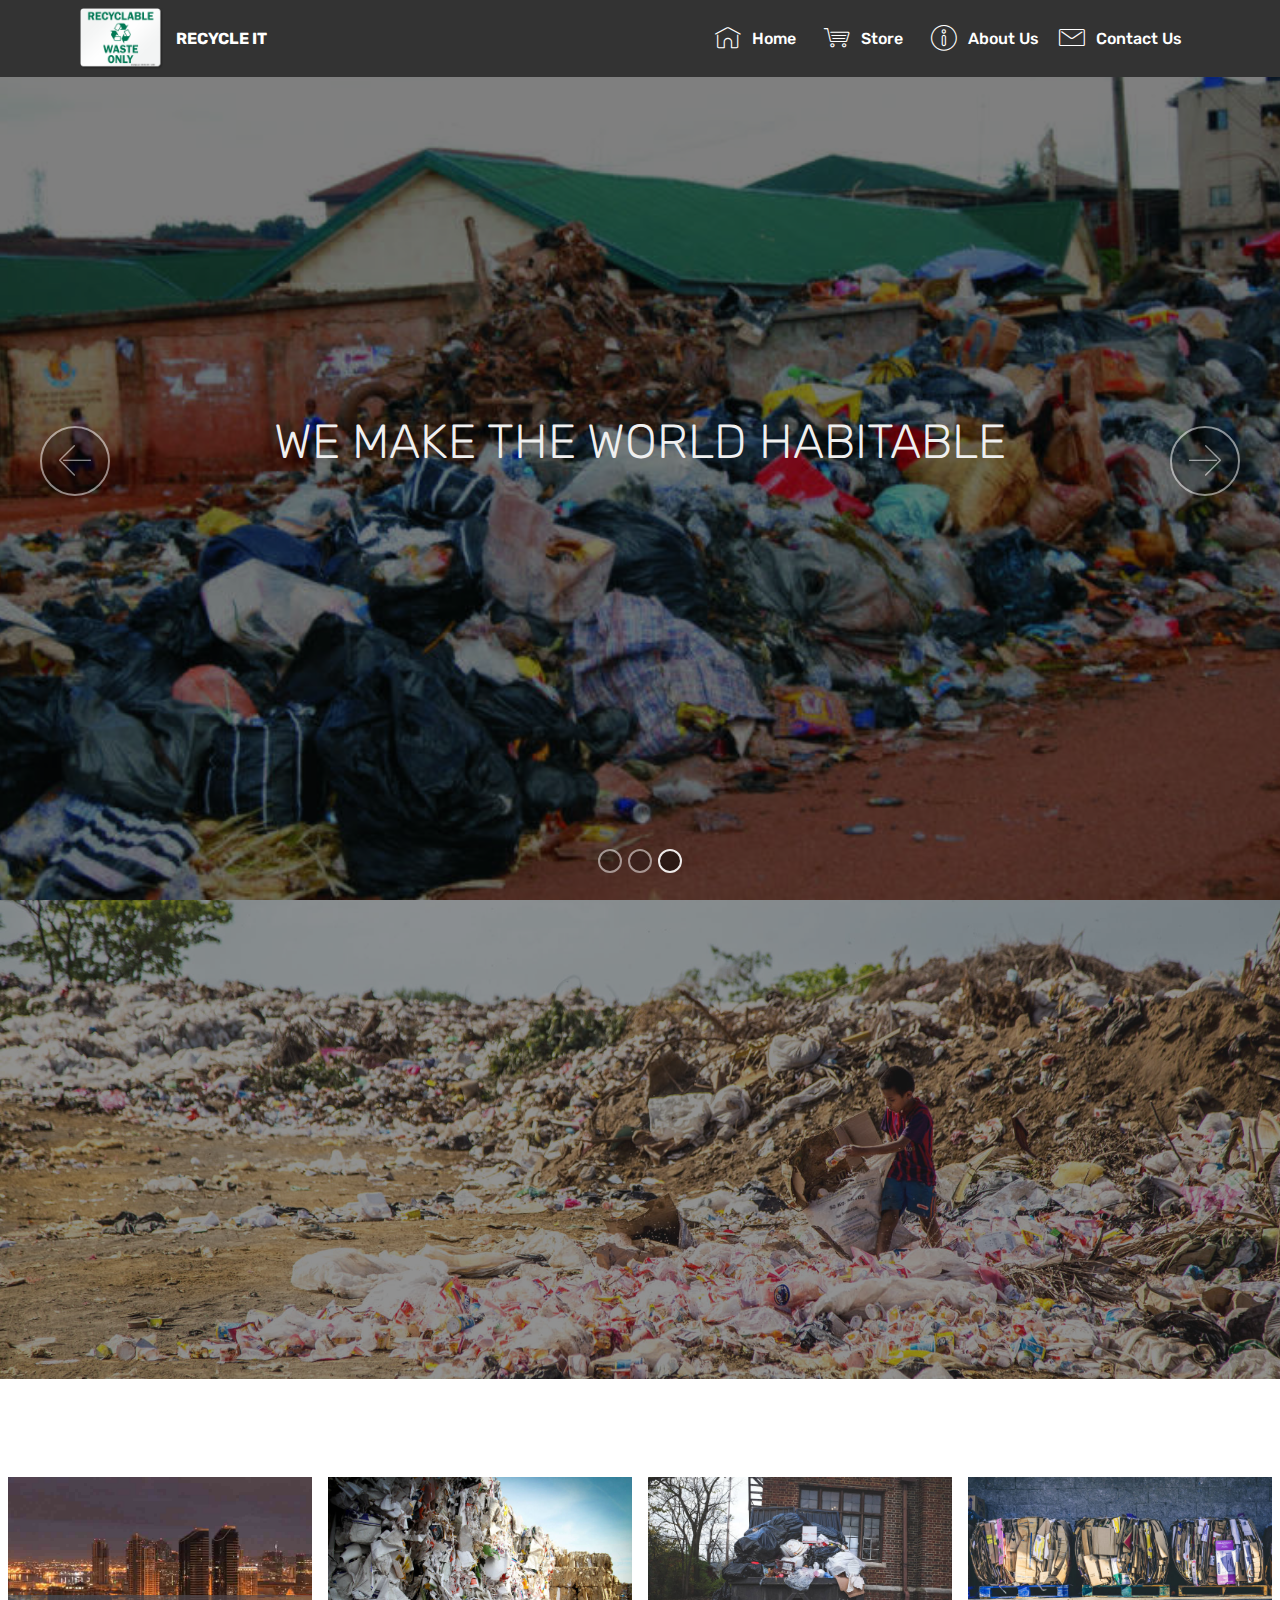
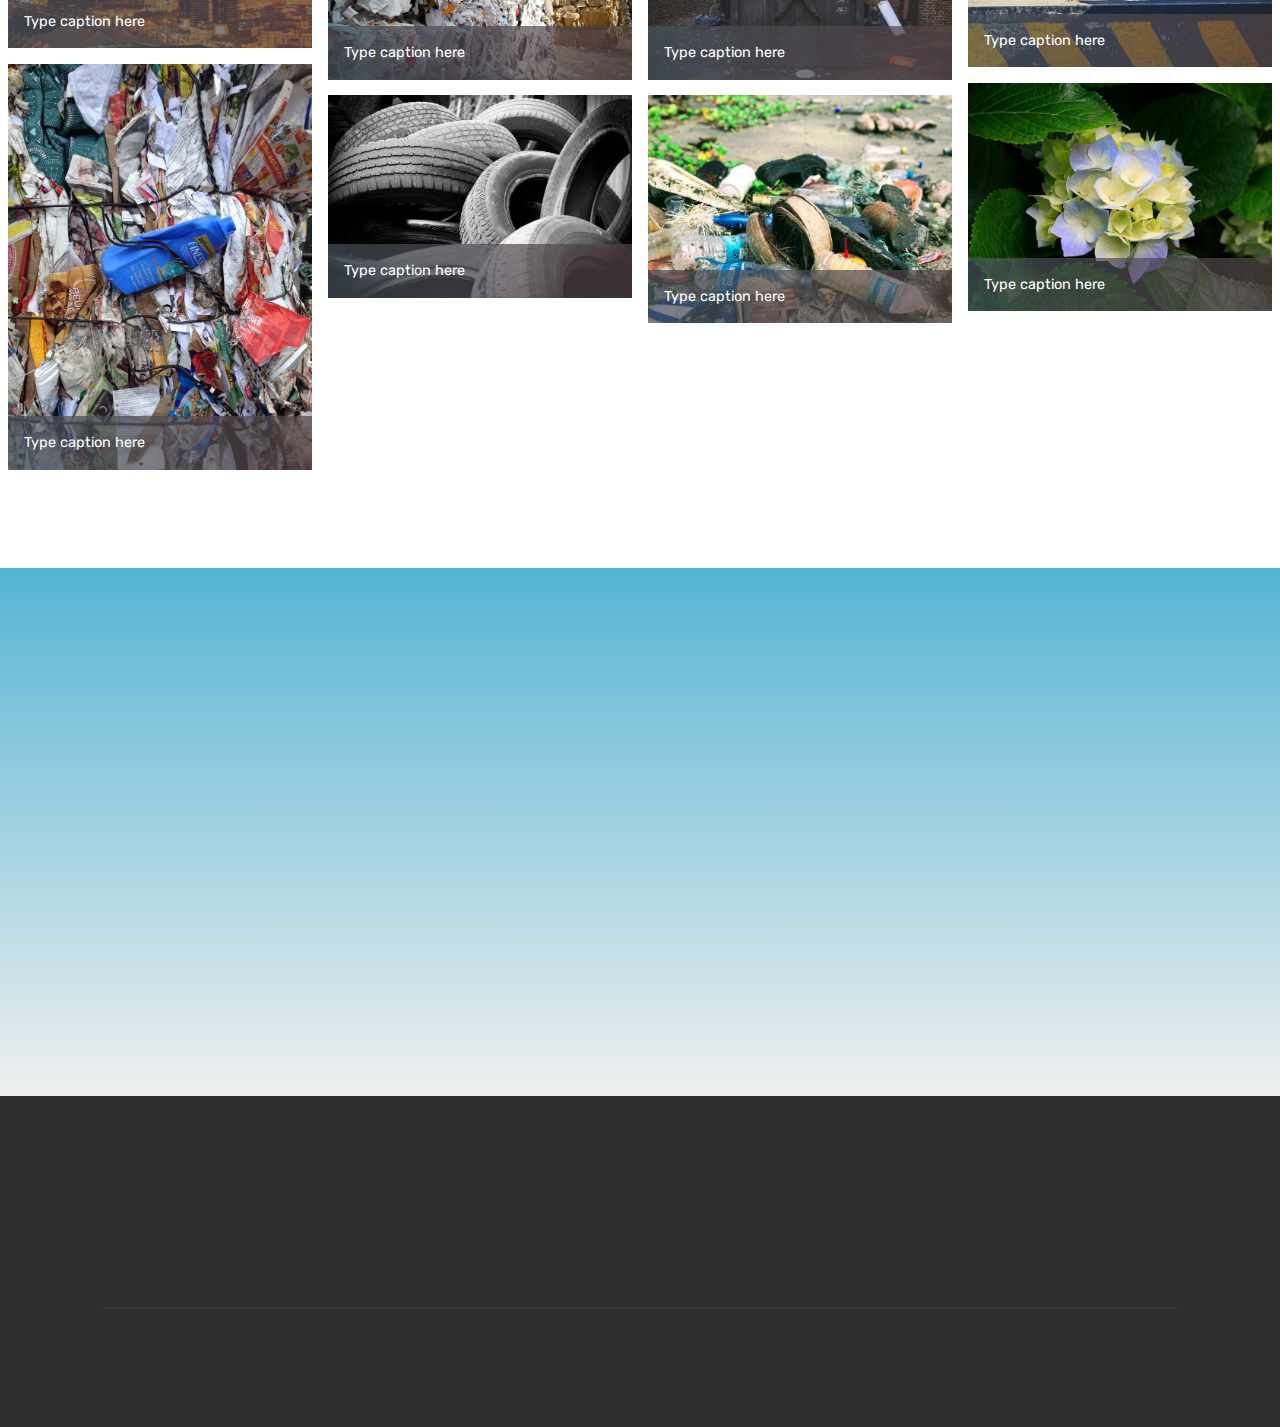
<file: index.html>
<!DOCTYPE html>
<html  >
<head>
  <!-- Site made with Mobirise Website Builder v4.10.5, https://mobirise.com -->
  <meta charset="UTF-8">
  <meta http-equiv="X-UA-Compatible" content="IE=edge">
  <meta name="generator" content="Mobirise v4.10.5, mobirise.com">
  <meta name="viewport" content="width=device-width, initial-scale=1, minimum-scale=1">
  <link rel="shortcut icon" href="assets/images/picture2-96x70.png" type="image/x-icon">
  <meta name="description" content="my home page">
  
  <title>Home</title>
  <link rel="stylesheet" href="assets/web/assets/mobirise-icons/mobirise-icons.css">
  <link rel="stylesheet" href="assets/tether/tether.min.css">
  <link rel="stylesheet" href="assets/bootstrap/css/bootstrap.min.css">
  <link rel="stylesheet" href="assets/bootstrap/css/bootstrap-grid.min.css">
  <link rel="stylesheet" href="assets/bootstrap/css/bootstrap-reboot.min.css">
  <link rel="stylesheet" href="assets/socicon/css/styles.css">
  <link rel="stylesheet" href="assets/animatecss/animate.min.css">
  <link rel="stylesheet" href="assets/dropdown/css/style.css">
  <link rel="stylesheet" href="assets/theme/css/style.css">
  <link rel="stylesheet" href="assets/gallery/style.css">
  <link rel="stylesheet" href="assets/mobirise/css/mbr-additional.css" type="text/css">
  
  
  
</head>
<body>
  <section class="menu cid-qTkzRZLJNu" once="menu" id="menu1-0">

    

    <nav class="navbar navbar-expand beta-menu navbar-dropdown align-items-center navbar-fixed-top navbar-toggleable-sm">
        <button class="navbar-toggler navbar-toggler-right" type="button" data-toggle="collapse" data-target="#navbarSupportedContent" aria-controls="navbarSupportedContent" aria-expanded="false" aria-label="Toggle navigation">
            <div class="hamburger">
                <span></span>
                <span></span>
                <span></span>
                <span></span>
            </div>
        </button>
        <div class="menu-logo">
            <div class="navbar-brand">
                <span class="navbar-logo">
                    
                         <a href="index.html"><img src="assets/images/picture2-96x70.png" alt="Mobirise" title="" style="height: 3.8rem;"></a>
                    
                </span>
                <span class="navbar-caption-wrap"><a class="navbar-caption text-white display-7" href="index.html">RECYCLE IT</a></span>
            </div>
        </div>
        <div class="collapse navbar-collapse" id="navbarSupportedContent">
            <ul class="navbar-nav nav-dropdown nav-right" data-app-modern-menu="true"><li class="nav-item">
                    <a class="nav-link link text-white display-7" href="index.html" aria-expanded="false"><span class="mbri-home mbr-iconfont mbr-iconfont-btn"></span>Home &nbsp;</a>
                </li><li class="nav-item"><a class="nav-link link text-white display-7" href="page3.html#gallery2-h" aria-expanded="false"><span class="mbri-shopping-cart mbr-iconfont mbr-iconfont-btn"></span>Store &nbsp;</a></li>
                <li class="nav-item">
                    <a class="nav-link link text-white display-7" href="About_Us.html"><span class="mbri-info mbr-iconfont mbr-iconfont-btn"></span>
                        
                        About Us
                    </a>
                </li><li class="nav-item"><a class="nav-link link text-white display-7" href="Contact_Us.html"><span class="mbri-letter mbr-iconfont mbr-iconfont-btn"></span>
                        Contact Us &nbsp;</a></li></ul>
            
        </div>
    </nav>
</section>

<section class="engine"><a href="https://mobirise.info/k">RECYCLE IT</a></section><section class="carousel slide cid-rx10FeoBJi" data-interval="false" id="slider1-r">

    

    <div class="full-screen"><div class="mbr-slider slide carousel" data-pause="true" data-keyboard="false" data-ride="false" data-interval="false"><ol class="carousel-indicators"><li data-app-prevent-settings="" data-target="#slider1-r" data-slide-to="0"></li><li data-app-prevent-settings="" data-target="#slider1-r" data-slide-to="1"></li><li data-app-prevent-settings="" data-target="#slider1-r" class=" active" data-slide-to="2"></li></ol><div class="carousel-inner" role="listbox"><div class="carousel-item slider-fullscreen-image" data-bg-video-slide="false" style="background-image: url(assets/images/quality-recycle9-natures-2000x1272.jpg);"><div class="container container-slide"><div class="image_wrapper"><div class="mbr-overlay"></div><img src="assets/images/quality-recycle9-natures-2000x1272.jpg"><div class="carousel-caption justify-content-center"><div class="col-10 align-center"><h2 class="mbr-fonts-style display-1"><em><strong>&nbsp;RECYCLE IT</strong></em></h2><p class="lead mbr-text mbr-fonts-style display-5">WE MAKE THE WORLD A BETTER PLACE</p><div class="mbr-section-btn" buttons="0"><a class="btn display-4 btn-secondary" href="sign_up_form.html">GET STARTED</a> </div></div></div></div></div></div><div class="carousel-item slider-fullscreen-image" data-bg-video-slide="false" style="background-image: url(assets/images/recyc6-800x533.jpg);"><div class="container container-slide"><div class="image_wrapper"><div class="mbr-overlay"></div><img src="assets/images/recyc6-800x533.jpg"><div class="carousel-caption justify-content-center"><div class="col-10 align-left"><h2 class="mbr-fonts-style display-1"><em>RECYCLING WASTE REDUCES THE RATE OF ENVIRONMENTAL POLUTION</em></h2><p class="lead mbr-text mbr-fonts-style display-5"></p></div></div></div></div></div><div class="carousel-item slider-fullscreen-image active" data-bg-video-slide="false" style="background-image: url(assets/images/dumpsite2-800x535.jpg);"><div class="container container-slide"><div class="image_wrapper"><div class="mbr-overlay"></div><img src="assets/images/dumpsite2-800x535.jpg"><div class="carousel-caption justify-content-center"><div class="col-10 align-right"><h2 class="mbr-fonts-style display-2">WE MAKE THE WORLD HABITABLE</h2><p class="lead mbr-text mbr-fonts-style display-5"></p></div></div></div></div></div></div><a data-app-prevent-settings="" class="carousel-control carousel-control-prev" role="button" data-slide="prev" href="#slider1-r"><span aria-hidden="true" class="mbri-left mbr-iconfont"></span><span class="sr-only">Previous</span></a><a data-app-prevent-settings="" class="carousel-control carousel-control-next" role="button" data-slide="next" href="#slider1-r"><span aria-hidden="true" class="mbri-right mbr-iconfont"></span><span class="sr-only">Next</span></a></div></div>

</section>

<section class="mbr-section info3 cid-rwIkJRCZ5D" id="info3-t">

    

    <div class="mbr-overlay" style="opacity: 0.5; background-color: rgb(35, 35, 35);">
    </div>

    <div class="container">
        <div class="row justify-content-center">
            <div class="media-container-column title col-12 col-md-10">
                <h2 class="align-left mbr-bold mbr-white pb-3 mbr-fonts-style display-2">ABOUT US&nbsp;</h2>
                <h3 class="mbr-section-subtitle align-left mbr-light mbr-white pb-3 mbr-fonts-style display-5"><strong>recycle it is a website that operates an incentive-based scheme which links cosumers with recyclable materials to companies and organisations who accually needs these waste. Recycle it is a website that adopts a new mindset that values flexibility, speed, innovation and the challenges that evole from constantly changing conditions in order to bridge the existing gap in hygiene and waste management industry.&nbsp;</strong></h3>
                <p class="mbr-text align-left mbr-white mbr-fonts-style display-7"></p>
                
            </div>
        </div>
    </div>
</section>

<section class="mbr-gallery mbr-slider-carousel cid-rwIl6lcquv" id="gallery1-v">

    

    <div>
        <div><!-- Filter --><!-- Gallery --><div class="mbr-gallery-row"><div class="mbr-gallery-layout-default"><div><div><div class="mbr-gallery-item mbr-gallery-item--p1 video-slide" data-video-url="https://www.youtube.com/watch?v=fwkKc6M60-0" data-tags="Awesome"><div href="#lb-gallery1-v" data-slide-to="0" data-toggle="modal"><div></div><img alt="" src="assets/images/preview.jpg"><span class="icon-video"></span><span class="mbr-gallery-title mbr-fonts-style display-7">Type caption here</span></div></div><div class="mbr-gallery-item mbr-gallery-item--p1" data-video-url="false" data-tags="Responsive"><div href="#lb-gallery1-v" data-slide-to="1" data-toggle="modal"><img src="assets/images/quality-recycle2-pile-papers-2000x1333-800x533.jpg" alt="" title=""><span class="icon-focus"></span><span class="mbr-gallery-title mbr-fonts-style display-7">Type caption here</span></div></div><div class="mbr-gallery-item mbr-gallery-item--p1" data-video-url="false" data-tags="Creative"><div href="#lb-gallery1-v" data-slide-to="2" data-toggle="modal"><img src="assets/images/quality-recycle8-black-bin-2000x1333-800x533.jpg" alt="" title=""><span class="icon-focus"></span><span class="mbr-gallery-title mbr-fonts-style display-7">Type caption here</span></div></div><div class="mbr-gallery-item mbr-gallery-item--p1" data-video-url="false" data-tags="Animated"><div href="#lb-gallery1-v" data-slide-to="3" data-toggle="modal"><img src="assets/images/quality-recycle1-cartons-2000x1250-800x500.jpg" alt="" title=""><span class="icon-focus"></span><span class="mbr-gallery-title mbr-fonts-style display-7">Type caption here</span></div></div><div class="mbr-gallery-item mbr-gallery-item--p1" data-video-url="false" data-tags="Awesome"><div href="#lb-gallery1-v" data-slide-to="4" data-toggle="modal"><img src="assets/images/quality-recycle10-mixed-dirt-2000x2667-800x1067.jpg" alt="" title=""><span class="icon-focus"></span><span class="mbr-gallery-title mbr-fonts-style display-7">Type caption here</span></div></div><div class="mbr-gallery-item mbr-gallery-item--p1" data-video-url="false" data-tags="Awesome"><div href="#lb-gallery1-v" data-slide-to="5" data-toggle="modal"><img src="assets/images/hydrangeas-1024x768-800x600.jpg" alt="" title=""><span class="icon-focus"></span><span class="mbr-gallery-title mbr-fonts-style display-7">Type caption here</span></div></div><div class="mbr-gallery-item mbr-gallery-item--p1" data-video-url="false" data-tags="Responsive"><div href="#lb-gallery1-v" data-slide-to="6" data-toggle="modal"><img src="assets/images/quality-recycle3-bad-tyres-2000x1332-800x533.jpg" alt="" title=""><span class="icon-focus"></span><span class="mbr-gallery-title mbr-fonts-style display-7">Type caption here</span></div></div><div class="mbr-gallery-item mbr-gallery-item--p1" data-video-url="false" data-tags="Animated"><div href="#lb-gallery1-v" data-slide-to="7" data-toggle="modal"><img src="assets/images/quality-recycle6-plastic-mixed-2000x1500-800x600.jpg" alt="" title=""><span class="icon-focus"></span><span class="mbr-gallery-title mbr-fonts-style display-7">Type caption here</span></div></div></div></div><div class="clearfix"></div></div></div><!-- Lightbox --><div data-app-prevent-settings="" class="mbr-slider modal fade carousel slide" tabindex="-1" data-keyboard="true" data-interval="false" id="lb-gallery1-v"><div class="modal-dialog"><div class="modal-content"><div class="modal-body"><div class="carousel-inner"><div class="carousel-item active video-container"><img src="assets/images/quality-recycle7-dustbin-can-2000x3000.jpg" alt="" title=""></div><div class="carousel-item"><img src="assets/images/quality-recycle2-pile-papers-2000x1333.jpg" alt="" title=""></div><div class="carousel-item"><img src="assets/images/quality-recycle8-black-bin-2000x1333.jpg" alt="" title=""></div><div class="carousel-item"><img src="assets/images/quality-recycle1-cartons-2000x1250.jpg" alt="" title=""></div><div class="carousel-item"><img src="assets/images/quality-recycle10-mixed-dirt-2000x2667.jpg" alt="" title=""></div><div class="carousel-item"><img src="assets/images/hydrangeas-1024x768.jpg" alt="" title=""></div><div class="carousel-item"><img src="assets/images/quality-recycle3-bad-tyres-2000x1332.jpg" alt="" title=""></div><div class="carousel-item"><img src="assets/images/quality-recycle6-plastic-mixed-2000x1500.jpg" alt="" title=""></div></div><a class="carousel-control carousel-control-prev" role="button" data-slide="prev" href="#lb-gallery1-v"><span class="mbri-left mbr-iconfont" aria-hidden="true"></span><span class="sr-only">Previous</span></a><a class="carousel-control carousel-control-next" role="button" data-slide="next" href="#lb-gallery1-v"><span class="mbri-right mbr-iconfont" aria-hidden="true"></span><span class="sr-only">Next</span></a><a class="close" href="#" role="button" data-dismiss="modal"><span class="sr-only">Close</span></a></div></div></div></div></div>
    </div>

</section>

<section class="clients cid-rwIljyl6M2" data-interval="false" id="clients-w">
      

    
        <div class="container mb-5">
            <div class="media-container-row">
                <div class="col-12 align-center">
                    <h2 class="mbr-section-title pb-3 mbr-fonts-style display-2"><strong>Our Partners</strong></h2>
                    <h3 class="mbr-section-subtitle mbr-light mbr-fonts-style display-5"></h3>
                </div>
            </div>
        </div>

    <div class="container">
        <div class="carousel slide" role="listbox" data-pause="true" data-keyboard="false" data-ride="carousel" data-interval="5000">
            <div class="carousel-inner" data-visible="5">
                
                
                
                
                
            <div class="carousel-item ">
                    <div class="media-container-row">
                        <div class="col-md-12">
                            <div class="wrap-img ">
                                <img src="assets/images/sha-logo-240x91.jpg" class="img-responsive clients-img" alt="" title="">
                            </div>
                        </div>
                    </div>
                </div><div class="carousel-item ">
                    <div class="media-container-row">
                        <div class="col-md-12">
                            <div class="wrap-img ">
                                <img src="assets/images/picture2-240x174.png" class="img-responsive clients-img" alt="" title="">
                            </div>
                        </div>
                    </div>
                </div><div class="carousel-item ">
                    <div class="media-container-row">
                        <div class="col-md-12">
                            <div class="wrap-img ">
                                <img src="assets/images/3.png" class="img-responsive clients-img">
                            </div>
                        </div>
                    </div>
                </div><div class="carousel-item ">
                    <div class="media-container-row">
                        <div class="col-md-12">
                            <div class="wrap-img ">
                                <img src="assets/images/4.png" class="img-responsive clients-img">
                            </div>
                        </div>
                    </div>
                </div><div class="carousel-item ">
                    <div class="media-container-row">
                        <div class="col-md-12">
                            <div class="wrap-img ">
                                <img src="assets/images/5.png" class="img-responsive clients-img">
                            </div>
                        </div>
                    </div>
                </div></div>
            <div class="carousel-controls">
                <a data-app-prevent-settings="" class="carousel-control carousel-control-prev" role="button" data-slide="prev">
                    <span aria-hidden="true" class="mbri-left mbr-iconfont"></span>
                    <span class="sr-only">Previous</span>
                </a>
                <a data-app-prevent-settings="" class="carousel-control carousel-control-next" role="button" data-slide="next">
                    <span aria-hidden="true" class="mbri-right mbr-iconfont"></span>
                    <span class="sr-only">Next</span>
                </a>
            </div>
        </div>
    </div>
</section>

<section class="cid-rwIltCcuUI" id="footer1-x">

    

    

    <div class="container">
        <div class="media-container-row content text-white">
            <div class="col-12 col-md-3">
                <div class="media-wrap">
                    <a href="index.html">
                        <img src="assets/images/picture2-192x139.png" alt="Mobirise" title="">
                    </a>
                </div>
            </div>
            <div class="col-12 col-md-3 mbr-fonts-style display-7">
                <h5 class="pb-3">
                    Address
                </h5>
                <p class="mbr-text">117 Apapa road,off costain surulere Lagos, Nigeria</p>
            </div>
            <div class="col-12 col-md-3 mbr-fonts-style display-7">
                <h5 class="pb-3">
                    Contacts
                </h5>
                <p class="mbr-text">Email: davidosky1@gmail.com<br>Phone Number: +2348079716600</p>
            </div>
            <div class="col-12 col-md-3 mbr-fonts-style display-7">
                <h5 class="pb-3"></h5>
                <p class="mbr-text"></p>
            </div>
        </div>
        <div class="footer-lower">
            <div class="media-container-row">
                <div class="col-sm-12">
                    <hr>
                </div>
            </div>
            <div class="media-container-row mbr-white">
                <div class="col-sm-6 copyright">
                    <p class="mbr-text mbr-fonts-style display-7">
                        © Copyright 2019 RECYCLE IT - All Rights Reserved<br>
                    </p>
                </div>
                <div class="col-md-6">
                    <div class="social-list align-right">
                        <div class="soc-item">
                            <a href="https://twitter.com/mobirise" target="_blank">
                                <span class="socicon-twitter socicon mbr-iconfont mbr-iconfont-social"></span>
                            </a>
                        </div>
                        <div class="soc-item">
                            <a href="https://www.facebook.com/pages/Mobirise/1616226671953247" target="_blank">
                                <span class="socicon-facebook socicon mbr-iconfont mbr-iconfont-social"></span>
                            </a>
                        </div>
                        <div class="soc-item">
                            <a href="https://www.youtube.com/c/mobirise" target="_blank">
                                <span class="socicon-youtube socicon mbr-iconfont mbr-iconfont-social"></span>
                            </a>
                        </div>
                        <div class="soc-item">
                            <a href="https://instagram.com/mobirise" target="_blank">
                                <span class="socicon-instagram socicon mbr-iconfont mbr-iconfont-social"></span>
                            </a>
                        </div>
                        <div class="soc-item">
                            <a href="https://plus.google.com/u/0/+Mobirise" target="_blank">
                                <span class="socicon-googleplus socicon mbr-iconfont mbr-iconfont-social"></span>
                            </a>
                        </div>
                        <div class="soc-item">
                            <a href="https://www.behance.net/Mobirise" target="_blank">
                                <span class="socicon-behance socicon mbr-iconfont mbr-iconfont-social"></span>
                            </a>
                        </div>
                    </div>
                </div>
            </div>
        </div>
    </div>
</section>


  <script src="assets/web/assets/jquery/jquery.min.js"></script>
  <script src="assets/popper/popper.min.js"></script>
  <script src="assets/tether/tether.min.js"></script>
  <script src="assets/bootstrap/js/bootstrap.min.js"></script>
  <script src="assets/smoothscroll/smooth-scroll.js"></script>
  <script src="assets/ytplayer/jquery.mb.ytplayer.min.js"></script>
  <script src="assets/vimeoplayer/jquery.mb.vimeo_player.js"></script>
  <script src="assets/mbr-clients-slider/mbr-clients-slider.js"></script>
  <script src="assets/viewportchecker/jquery.viewportchecker.js"></script>
  <script src="assets/dropdown/js/nav-dropdown.js"></script>
  <script src="assets/dropdown/js/navbar-dropdown.js"></script>
  <script src="assets/touchswipe/jquery.touch-swipe.min.js"></script>
  <script src="assets/masonry/masonry.pkgd.min.js"></script>
  <script src="assets/imagesloaded/imagesloaded.pkgd.min.js"></script>
  <script src="assets/bootstrapcarouselswipe/bootstrap-carousel-swipe.js"></script>
  <script src="assets/theme/js/script.js"></script>
  <script src="assets/gallery/player.min.js"></script>
  <script src="assets/gallery/script.js"></script>
  <script src="assets/slidervideo/script.js"></script>
  
  
  <input name="animation" type="hidden">
  </body>
</html>
</file>
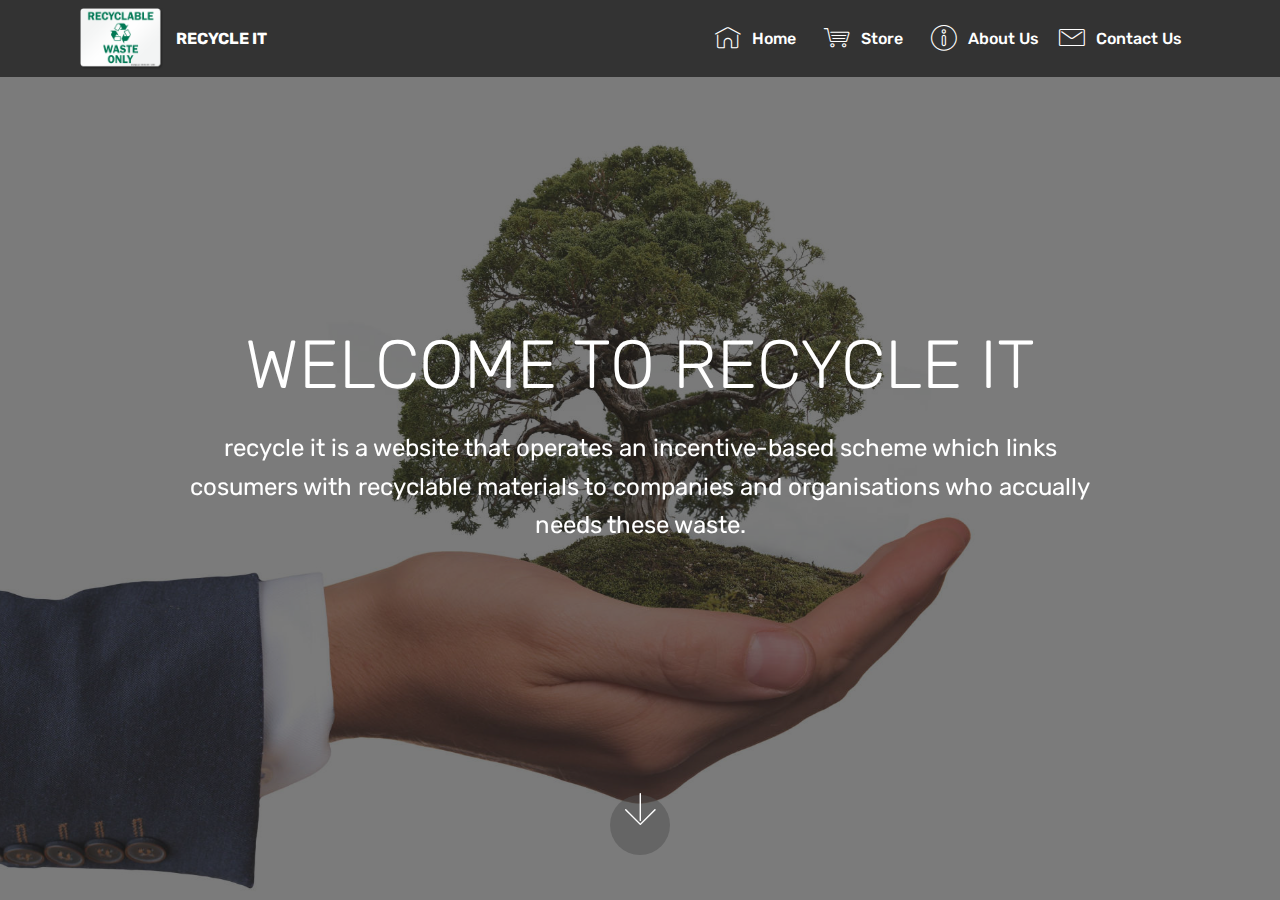
<file: About_Us.html>
<!DOCTYPE html>
<html  >
<head>
  <!-- Site made with Mobirise Website Builder v4.10.5, https://mobirise.com -->
  <meta charset="UTF-8">
  <meta http-equiv="X-UA-Compatible" content="IE=edge">
  <meta name="generator" content="Mobirise v4.10.5, mobirise.com">
  <meta name="viewport" content="width=device-width, initial-scale=1, minimum-scale=1">
  <link rel="shortcut icon" href="assets/images/picture2-96x70.png" type="image/x-icon">
  <meta name="description" content="Web Page Builder Description">
  
  <title>About_Us</title>
  <link rel="stylesheet" href="assets/web/assets/mobirise-icons/mobirise-icons.css">
  <link rel="stylesheet" href="assets/tether/tether.min.css">
  <link rel="stylesheet" href="assets/bootstrap/css/bootstrap.min.css">
  <link rel="stylesheet" href="assets/bootstrap/css/bootstrap-grid.min.css">
  <link rel="stylesheet" href="assets/bootstrap/css/bootstrap-reboot.min.css">
  <link rel="stylesheet" href="assets/animatecss/animate.min.css">
  <link rel="stylesheet" href="assets/dropdown/css/style.css">
  <link rel="stylesheet" href="assets/theme/css/style.css">
  <link rel="stylesheet" href="assets/mobirise/css/mbr-additional.css" type="text/css">
  
  
  
</head>
<body>
  <section class="menu cid-qTkzRZLJNu" once="menu" id="menu1-e">

    

    <nav class="navbar navbar-expand beta-menu navbar-dropdown align-items-center navbar-fixed-top navbar-toggleable-sm">
        <button class="navbar-toggler navbar-toggler-right" type="button" data-toggle="collapse" data-target="#navbarSupportedContent" aria-controls="navbarSupportedContent" aria-expanded="false" aria-label="Toggle navigation">
            <div class="hamburger">
                <span></span>
                <span></span>
                <span></span>
                <span></span>
            </div>
        </button>
        <div class="menu-logo">
            <div class="navbar-brand">
                <span class="navbar-logo">
                    
                         <a href="index.html"><img src="assets/images/picture2-96x70.png" alt="Mobirise" title="" style="height: 3.8rem;"></a>
                    
                </span>
                <span class="navbar-caption-wrap"><a class="navbar-caption text-white display-7" href="index.html">RECYCLE IT</a></span>
            </div>
        </div>
        <div class="collapse navbar-collapse" id="navbarSupportedContent">
            <ul class="navbar-nav nav-dropdown nav-right" data-app-modern-menu="true"><li class="nav-item">
                    <a class="nav-link link text-white display-7" href="index.html" aria-expanded="false"><span class="mbri-home mbr-iconfont mbr-iconfont-btn"></span>Home &nbsp;</a>
                </li><li class="nav-item"><a class="nav-link link text-white display-7" href="page3.html#gallery2-h" aria-expanded="false"><span class="mbri-shopping-cart mbr-iconfont mbr-iconfont-btn"></span>Store &nbsp;</a></li>
                <li class="nav-item">
                    <a class="nav-link link text-white display-7" href="About_Us.html"><span class="mbri-info mbr-iconfont mbr-iconfont-btn"></span>
                        
                        About Us
                    </a>
                </li><li class="nav-item"><a class="nav-link link text-white display-7" href="Contact_Us.html"><span class="mbri-letter mbr-iconfont mbr-iconfont-btn"></span>
                        Contact Us &nbsp;</a></li></ul>
            
        </div>
    </nav>
</section>

<section class="engine"><a href="https://mobirise.info/x">free css templates</a></section><section class="header5 cid-rwlYq5nfBa mbr-fullscreen mbr-parallax-background" id="header5-f">

    

    <div class="mbr-overlay" style="opacity: 0.6; background-color: rgb(35, 35, 35);">
    </div>
    <div class="container">
        <div class="row justify-content-center">
            <div class="mbr-white col-md-10">
                <h1 class="mbr-section-title align-center pb-3 mbr-fonts-style display-1">WELCOME TO RECYCLE IT</h1>
                <p class="mbr-text align-center display-5 pb-3 mbr-fonts-style">recycle it is a website that operates an incentive-based scheme which links cosumers with recyclable materials to companies and organisations who accually needs these waste.</p>
                
            </div>
        </div>
    </div>

    <div class="mbr-arrow hidden-sm-down" aria-hidden="true">
        <a href="#next">
            <i class="mbri-down mbr-iconfont"></i>
        </a>
    </div>
</section>


  <script src="assets/web/assets/jquery/jquery.min.js"></script>
  <script src="assets/popper/popper.min.js"></script>
  <script src="assets/tether/tether.min.js"></script>
  <script src="assets/bootstrap/js/bootstrap.min.js"></script>
  <script src="assets/smoothscroll/smooth-scroll.js"></script>
  <script src="assets/touchswipe/jquery.touch-swipe.min.js"></script>
  <script src="assets/viewportchecker/jquery.viewportchecker.js"></script>
  <script src="assets/parallax/jarallax.min.js"></script>
  <script src="assets/dropdown/js/nav-dropdown.js"></script>
  <script src="assets/dropdown/js/navbar-dropdown.js"></script>
  <script src="assets/theme/js/script.js"></script>
  
  
  <input name="animation" type="hidden">
  </body>
</html>
</file>
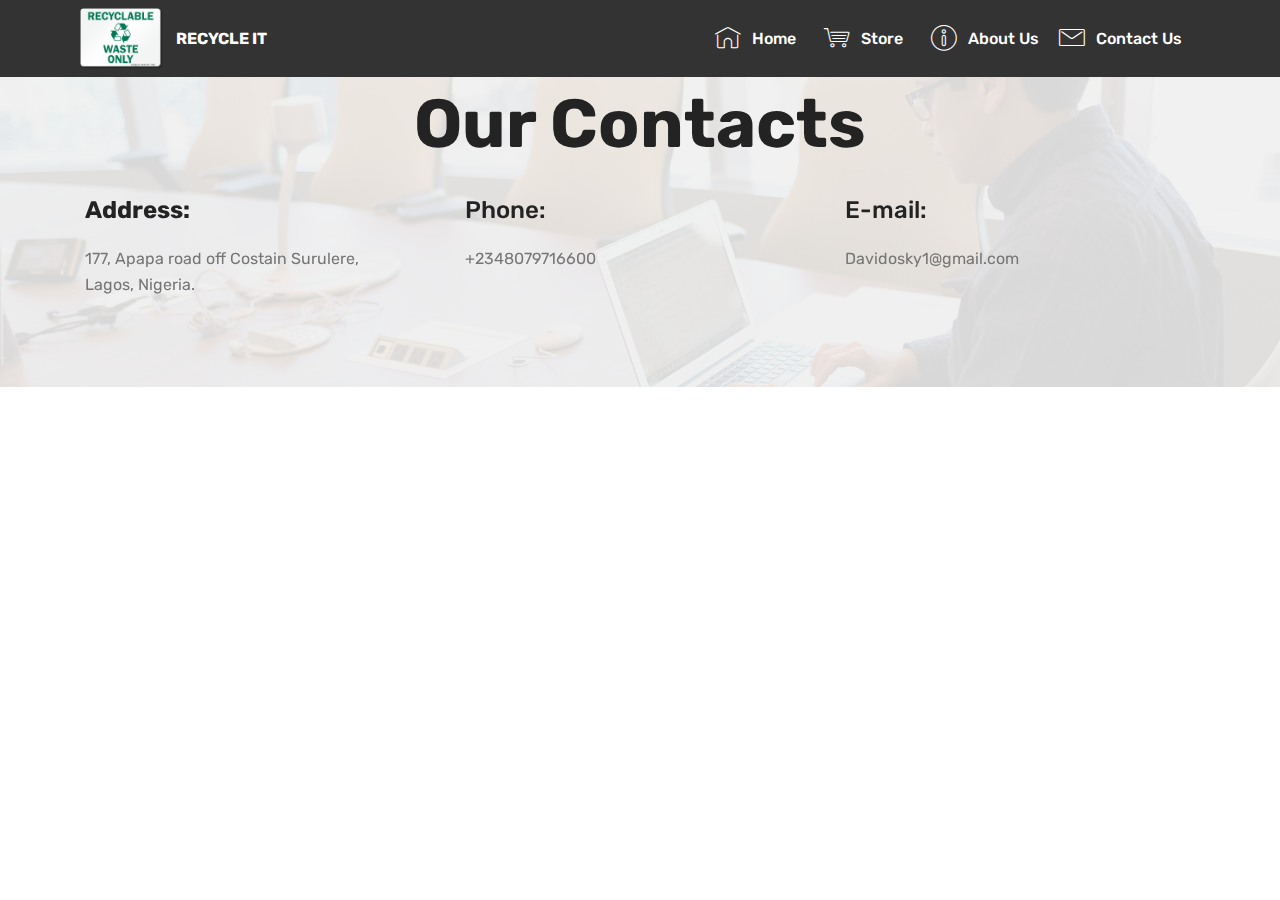
<file: Contact_Us.html>
<!DOCTYPE html>
<html  >
<head>
  <!-- Site made with Mobirise Website Builder v4.10.5, https://mobirise.com -->
  <meta charset="UTF-8">
  <meta http-equiv="X-UA-Compatible" content="IE=edge">
  <meta name="generator" content="Mobirise v4.10.5, mobirise.com">
  <meta name="viewport" content="width=device-width, initial-scale=1, minimum-scale=1">
  <link rel="shortcut icon" href="assets/images/picture2-96x70.png" type="image/x-icon">
  <meta name="description" content="contact of the company">
  
  <title>Contact_Us</title>
  <link rel="stylesheet" href="assets/web/assets/mobirise-icons/mobirise-icons.css">
  <link rel="stylesheet" href="assets/tether/tether.min.css">
  <link rel="stylesheet" href="assets/bootstrap/css/bootstrap.min.css">
  <link rel="stylesheet" href="assets/bootstrap/css/bootstrap-grid.min.css">
  <link rel="stylesheet" href="assets/bootstrap/css/bootstrap-reboot.min.css">
  <link rel="stylesheet" href="assets/animatecss/animate.min.css">
  <link rel="stylesheet" href="assets/dropdown/css/style.css">
  <link rel="stylesheet" href="assets/theme/css/style.css">
  <link rel="stylesheet" href="assets/mobirise/css/mbr-additional.css" type="text/css">
  
  
  
</head>
<body>
  <section class="menu cid-rwmesAE85O" once="menu" id="menu1-k">

    

    <nav class="navbar navbar-expand beta-menu navbar-dropdown align-items-center navbar-fixed-top navbar-toggleable-sm">
        <button class="navbar-toggler navbar-toggler-right" type="button" data-toggle="collapse" data-target="#navbarSupportedContent" aria-controls="navbarSupportedContent" aria-expanded="false" aria-label="Toggle navigation">
            <div class="hamburger">
                <span></span>
                <span></span>
                <span></span>
                <span></span>
            </div>
        </button>
        <div class="menu-logo">
            <div class="navbar-brand">
                <span class="navbar-logo">
                    
                         <a href="index.html"><img src="assets/images/picture2-96x70.png" alt="Mobirise" title="" style="height: 3.8rem;"></a>
                    
                </span>
                <span class="navbar-caption-wrap"><a class="navbar-caption text-white display-7" href="index.html">RECYCLE IT</a></span>
            </div>
        </div>
        <div class="collapse navbar-collapse" id="navbarSupportedContent">
            <ul class="navbar-nav nav-dropdown nav-right" data-app-modern-menu="true"><li class="nav-item">
                    <a class="nav-link link text-white display-7" href="index.html" aria-expanded="false"><span class="mbri-home mbr-iconfont mbr-iconfont-btn"></span>Home &nbsp;</a>
                </li><li class="nav-item"><a class="nav-link link text-white display-7" href="page3.html#gallery2-h" aria-expanded="false"><span class="mbri-shopping-cart mbr-iconfont mbr-iconfont-btn"></span>Store &nbsp;</a></li>
                <li class="nav-item">
                    <a class="nav-link link text-white display-7" href="About_Us.html"><span class="mbri-info mbr-iconfont mbr-iconfont-btn"></span>
                        
                        About Us
                    </a>
                </li><li class="nav-item"><a class="nav-link link text-white display-7" href="Contact_Us.html"><span class="mbri-letter mbr-iconfont mbr-iconfont-btn"></span>
                        Contact Us &nbsp;</a></li></ul>
            
        </div>
    </nav>
</section>

<section class="engine"><a href="https://mobirise.info/n">simple site templates</a></section><section class="mbr-section contacts2 cid-rwptDjYOwY mbr-parallax-background" id="contacts2-o">
    <!---->
    
    <!---->
    <!--Overlay-->
    <div class="mbr-overlay" style="opacity: 0.9; background-color: rgb(239, 239, 239);">
    </div>
    <!--Container-->
    <div class="container">
        <div class="row">
            <!--Titles-->
            <div class="title col-12">
                <h2 class="align-left mbr-fonts-style display-1"><strong>
                    Our Contacts
                </strong></h2>
                
            </div>
            <div class="col-12">
                <div class="row justify-content-center">
                    <div class="col-12 col-md-4">
                        <div class="b b-adress">
                            <h5 class="align-left mbr-fonts-style m-0 display-5"><strong>
                                Address:
                            </strong></h5>
                            <p class="mbr-text align-left mbr-fonts-style display-7">177, Apapa road off Costain Surulere,<br>Lagos, Nigeria.</p>
                        </div>
                    </div>
                    <div class="col-12 col-md-4">
                        <div class="b b-phone">
                            <h5 class="align-left mbr-fonts-style m-0 display-5">
                                Phone:
                            </h5>
                            <p class="mbr-text align-left mbr-fonts-style display-7">
                                +2348079716600</p>
                        </div>
                    </div>
                    <div class="col-12 col-md-4">
                        <div class="b b-mail">
                            <h5 class="align-left mbr-fonts-style m-0 display-5">
                                E-mail:
                            </h5>
                            <p class="mbr-text align-left mbr-fonts-style display-7">Davidosky1@gmail.com</p>
                        </div>
                    </div>
                </div>
            </div>
        </div>
    </div>
</section>


  <script src="assets/web/assets/jquery/jquery.min.js"></script>
  <script src="assets/popper/popper.min.js"></script>
  <script src="assets/tether/tether.min.js"></script>
  <script src="assets/bootstrap/js/bootstrap.min.js"></script>
  <script src="assets/smoothscroll/smooth-scroll.js"></script>
  <script src="assets/touchswipe/jquery.touch-swipe.min.js"></script>
  <script src="assets/viewportchecker/jquery.viewportchecker.js"></script>
  <script src="assets/parallax/jarallax.min.js"></script>
  <script src="assets/dropdown/js/nav-dropdown.js"></script>
  <script src="assets/dropdown/js/navbar-dropdown.js"></script>
  <script src="assets/theme/js/script.js"></script>
  
  
  <input name="animation" type="hidden">
  </body>
</html>
</file>
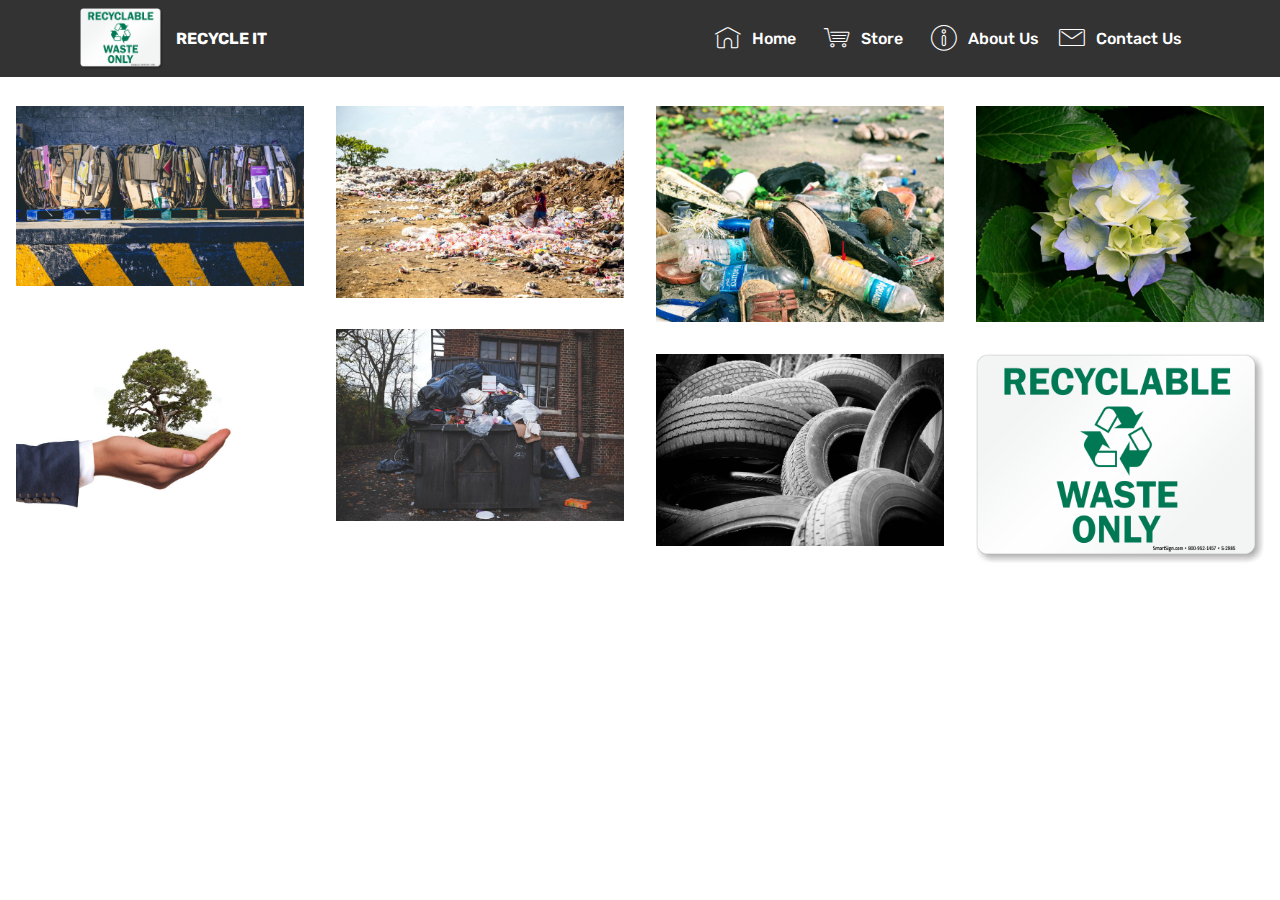
<file: page3.html>
<!DOCTYPE html>
<html  >
<head>
  <!-- Site made with Mobirise Website Builder v4.10.5, https://mobirise.com -->
  <meta charset="UTF-8">
  <meta http-equiv="X-UA-Compatible" content="IE=edge">
  <meta name="generator" content="Mobirise v4.10.5, mobirise.com">
  <meta name="viewport" content="width=device-width, initial-scale=1, minimum-scale=1">
  <link rel="shortcut icon" href="assets/images/picture2-96x70.png" type="image/x-icon">
  <meta name="description" content="contains list  of  products from recyclable waste">
  
  <title>Buy</title>
  <link rel="stylesheet" href="assets/web/assets/mobirise-icons/mobirise-icons.css">
  <link rel="stylesheet" href="assets/tether/tether.min.css">
  <link rel="stylesheet" href="assets/bootstrap/css/bootstrap.min.css">
  <link rel="stylesheet" href="assets/bootstrap/css/bootstrap-grid.min.css">
  <link rel="stylesheet" href="assets/bootstrap/css/bootstrap-reboot.min.css">
  <link rel="stylesheet" href="assets/dropdown/css/style.css">
  <link rel="stylesheet" href="assets/animatecss/animate.min.css">
  <link rel="stylesheet" href="assets/theme/css/style.css">
  <link rel="stylesheet" href="assets/gallery/style.css">
  <link rel="stylesheet" href="assets/mobirise/css/mbr-additional.css" type="text/css">
  
  
  
</head>
<body>
  <section class="menu cid-qTkzRZLJNu" once="menu" id="menu1-g">

    

    <nav class="navbar navbar-expand beta-menu navbar-dropdown align-items-center navbar-fixed-top navbar-toggleable-sm">
        <button class="navbar-toggler navbar-toggler-right" type="button" data-toggle="collapse" data-target="#navbarSupportedContent" aria-controls="navbarSupportedContent" aria-expanded="false" aria-label="Toggle navigation">
            <div class="hamburger">
                <span></span>
                <span></span>
                <span></span>
                <span></span>
            </div>
        </button>
        <div class="menu-logo">
            <div class="navbar-brand">
                <span class="navbar-logo">
                    
                         <a href="index.html"><img src="assets/images/picture2-96x70.png" alt="Mobirise" title="" style="height: 3.8rem;"></a>
                    
                </span>
                <span class="navbar-caption-wrap"><a class="navbar-caption text-white display-7" href="index.html">RECYCLE IT</a></span>
            </div>
        </div>
        <div class="collapse navbar-collapse" id="navbarSupportedContent">
            <ul class="navbar-nav nav-dropdown nav-right" data-app-modern-menu="true"><li class="nav-item">
                    <a class="nav-link link text-white display-7" href="index.html" aria-expanded="false"><span class="mbri-home mbr-iconfont mbr-iconfont-btn"></span>Home &nbsp;</a>
                </li><li class="nav-item"><a class="nav-link link text-white display-7" href="page3.html#gallery2-h" aria-expanded="false"><span class="mbri-shopping-cart mbr-iconfont mbr-iconfont-btn"></span>Store &nbsp;</a></li>
                <li class="nav-item">
                    <a class="nav-link link text-white display-7" href="About_Us.html"><span class="mbri-info mbr-iconfont mbr-iconfont-btn"></span>
                        
                        About Us
                    </a>
                </li><li class="nav-item"><a class="nav-link link text-white display-7" href="Contact_Us.html"><span class="mbri-letter mbr-iconfont mbr-iconfont-btn"></span>
                        Contact Us &nbsp;</a></li></ul>
            
        </div>
    </nav>
</section>

<section class="engine"><a href="https://mobirise.info/j">website templates</a></section><section class="mbr-gallery mbr-slider-carousel cid-rwm0DGftPT" id="gallery2-h">

    

    <div>
        <div><!-- Filter --><!-- Gallery --><div class="mbr-gallery-row"><div class="mbr-gallery-layout-default"><div><div><div class="mbr-gallery-item mbr-gallery-item--p2" data-video-url="false" data-tags="Awesome"><div href="#lb-gallery2-h" data-slide-to="0" data-toggle="modal"><img src="assets/images/quality-recycle1-cartons-2000x1250-800x500.jpg" alt="" title=""><span class="icon-focus"></span></div></div><div class="mbr-gallery-item mbr-gallery-item--p2" data-video-url="false" data-tags="Responsive"><div href="#lb-gallery2-h" data-slide-to="1" data-toggle="modal"><img src="assets/images/quality-recycle5-dumpsite-boy-2000x1333-800x533.jpg" alt="" title=""><span class="icon-focus"></span></div></div><div class="mbr-gallery-item mbr-gallery-item--p2" data-video-url="false" data-tags="Creative"><div href="#lb-gallery2-h" data-slide-to="2" data-toggle="modal"><img src="assets/images/quality-recycle6-plastic-mixed-2000x1500-800x600.jpg" alt="" title=""><span class="icon-focus"></span></div></div><div class="mbr-gallery-item mbr-gallery-item--p2" data-video-url="false" data-tags="Animated"><div href="#lb-gallery2-h" data-slide-to="3" data-toggle="modal"><img src="assets/images/hydrangeas-1024x768-800x600.jpg" alt="" title=""><span class="icon-focus"></span></div></div><div class="mbr-gallery-item mbr-gallery-item--p2" data-video-url="false" data-tags="Awesome"><div href="#lb-gallery2-h" data-slide-to="4" data-toggle="modal"><img src="assets/images/quality-recycle4-hands-eco-2000x1333-800x533.jpg" alt="" title=""><span class="icon-focus"></span></div></div><div class="mbr-gallery-item mbr-gallery-item--p2" data-video-url="false" data-tags="Awesome"><div href="#lb-gallery2-h" data-slide-to="5" data-toggle="modal"><img src="assets/images/quality-recycle8-black-bin-2000x1333-800x533.jpg" alt="" title=""><span class="icon-focus"></span></div></div><div class="mbr-gallery-item mbr-gallery-item--p2" data-video-url="false" data-tags="Responsive"><div href="#lb-gallery2-h" data-slide-to="6" data-toggle="modal"><img src="assets/images/quality-recycle3-bad-tyres-2000x1332-800x533.jpg" alt="" title=""><span class="icon-focus"></span></div></div><div class="mbr-gallery-item mbr-gallery-item--p2" data-video-url="false" data-tags="Animated"><div href="#lb-gallery2-h" data-slide-to="7" data-toggle="modal"><img src="assets/images/picture2-800x580-800x580.png" alt="" title=""><span class="icon-focus"></span></div></div></div></div><div class="clearfix"></div></div></div><!-- Lightbox --><div data-app-prevent-settings="" class="mbr-slider modal fade carousel slide" tabindex="-1" data-keyboard="true" data-interval="false" id="lb-gallery2-h"><div class="modal-dialog"><div class="modal-content"><div class="modal-body"><div class="carousel-inner"><div class="carousel-item active"><img src="assets/images/quality-recycle1-cartons-2000x1250.jpg" alt="" title=""></div><div class="carousel-item"><img src="assets/images/quality-recycle5-dumpsite-boy-2000x1333.jpg" alt="" title=""></div><div class="carousel-item"><img src="assets/images/quality-recycle6-plastic-mixed-2000x1500.jpg" alt="" title=""></div><div class="carousel-item"><img src="assets/images/hydrangeas-1024x768.jpg" alt="" title=""></div><div class="carousel-item"><img src="assets/images/quality-recycle4-hands-eco-2000x1333.jpg" alt="" title=""></div><div class="carousel-item"><img src="assets/images/quality-recycle8-black-bin-2000x1333.jpg" alt="" title=""></div><div class="carousel-item"><img src="assets/images/quality-recycle3-bad-tyres-2000x1332.jpg" alt="" title=""></div><div class="carousel-item"><img src="assets/images/picture2-800x580.png" alt="" title=""></div></div><a class="carousel-control carousel-control-prev" role="button" data-slide="prev" href="#lb-gallery2-h"><span class="mbri-left mbr-iconfont" aria-hidden="true"></span><span class="sr-only">Previous</span></a><a class="carousel-control carousel-control-next" role="button" data-slide="next" href="#lb-gallery2-h"><span class="mbri-right mbr-iconfont" aria-hidden="true"></span><span class="sr-only">Next</span></a><a class="close" href="#" role="button" data-dismiss="modal"><span class="sr-only">Close</span></a></div></div></div></div></div>
    </div>

</section>


  <script src="assets/web/assets/jquery/jquery.min.js"></script>
  <script src="assets/popper/popper.min.js"></script>
  <script src="assets/tether/tether.min.js"></script>
  <script src="assets/bootstrap/js/bootstrap.min.js"></script>
  <script src="assets/smoothscroll/smooth-scroll.js"></script>
  <script src="assets/dropdown/js/nav-dropdown.js"></script>
  <script src="assets/dropdown/js/navbar-dropdown.js"></script>
  <script src="assets/touchswipe/jquery.touch-swipe.min.js"></script>
  <script src="assets/vimeoplayer/jquery.mb.vimeo_player.js"></script>
  <script src="assets/masonry/masonry.pkgd.min.js"></script>
  <script src="assets/imagesloaded/imagesloaded.pkgd.min.js"></script>
  <script src="assets/bootstrapcarouselswipe/bootstrap-carousel-swipe.js"></script>
  <script src="assets/viewportchecker/jquery.viewportchecker.js"></script>
  <script src="assets/theme/js/script.js"></script>
  <script src="assets/gallery/player.min.js"></script>
  <script src="assets/gallery/script.js"></script>
  <script src="assets/slidervideo/script.js"></script>
  
  
  <input name="animation" type="hidden">
  </body>
</html>
</file>
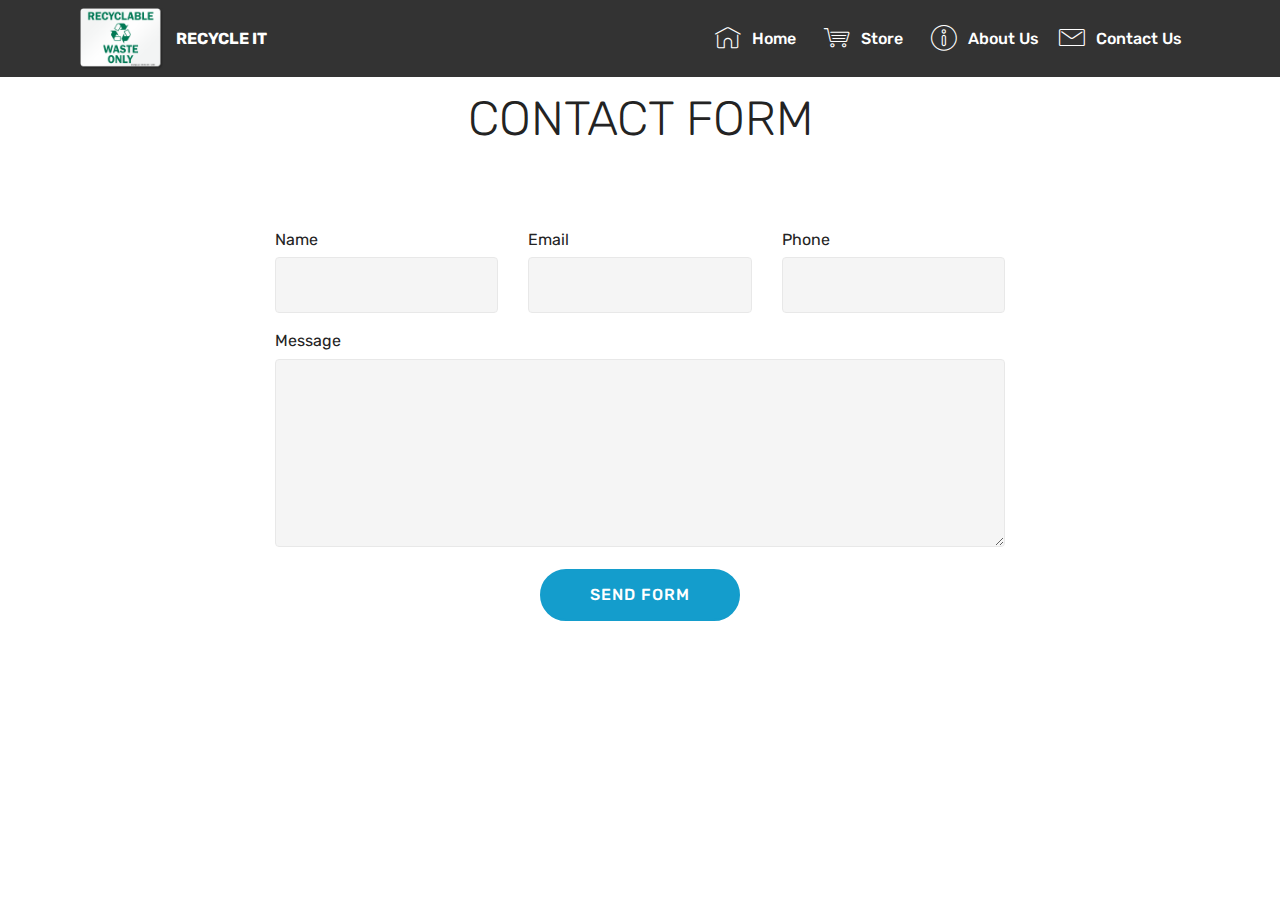
<file: sign_up_form.html>
<!DOCTYPE html>
<html  >
<head>
  <!-- Site made with Mobirise Website Builder v4.10.5, https://mobirise.com -->
  <meta charset="UTF-8">
  <meta http-equiv="X-UA-Compatible" content="IE=edge">
  <meta name="generator" content="Mobirise v4.10.5, mobirise.com">
  <meta name="viewport" content="width=device-width, initial-scale=1, minimum-scale=1">
  <link rel="shortcut icon" href="assets/images/picture2-96x70.png" type="image/x-icon">
  <meta name="description" content="sign up form">
  
  <title>sign_up_form</title>
  <link rel="stylesheet" href="assets/web/assets/mobirise-icons/mobirise-icons.css">
  <link rel="stylesheet" href="assets/tether/tether.min.css">
  <link rel="stylesheet" href="assets/bootstrap/css/bootstrap.min.css">
  <link rel="stylesheet" href="assets/bootstrap/css/bootstrap-grid.min.css">
  <link rel="stylesheet" href="assets/bootstrap/css/bootstrap-reboot.min.css">
  <link rel="stylesheet" href="assets/dropdown/css/style.css">
  <link rel="stylesheet" href="assets/animatecss/animate.min.css">
  <link rel="stylesheet" href="assets/theme/css/style.css">
  <link rel="stylesheet" href="assets/mobirise/css/mbr-additional.css" type="text/css">
  
  
  
</head>
<body>
  <section class="menu cid-qTkzRZLJNu" once="menu" id="menu1-6">

    

    <nav class="navbar navbar-expand beta-menu navbar-dropdown align-items-center navbar-fixed-top navbar-toggleable-sm">
        <button class="navbar-toggler navbar-toggler-right" type="button" data-toggle="collapse" data-target="#navbarSupportedContent" aria-controls="navbarSupportedContent" aria-expanded="false" aria-label="Toggle navigation">
            <div class="hamburger">
                <span></span>
                <span></span>
                <span></span>
                <span></span>
            </div>
        </button>
        <div class="menu-logo">
            <div class="navbar-brand">
                <span class="navbar-logo">
                    
                         <a href="index.html"><img src="assets/images/picture2-96x70.png" alt="Mobirise" title="" style="height: 3.8rem;"></a>
                    
                </span>
                <span class="navbar-caption-wrap"><a class="navbar-caption text-white display-7" href="index.html">RECYCLE IT</a></span>
            </div>
        </div>
        <div class="collapse navbar-collapse" id="navbarSupportedContent">
            <ul class="navbar-nav nav-dropdown nav-right" data-app-modern-menu="true"><li class="nav-item">
                    <a class="nav-link link text-white display-7" href="index.html" aria-expanded="false"><span class="mbri-home mbr-iconfont mbr-iconfont-btn"></span>Home &nbsp;</a>
                </li><li class="nav-item"><a class="nav-link link text-white display-7" href="page3.html#gallery2-h" aria-expanded="false"><span class="mbri-shopping-cart mbr-iconfont mbr-iconfont-btn"></span>Store &nbsp;</a></li>
                <li class="nav-item">
                    <a class="nav-link link text-white display-7" href="About_Us.html"><span class="mbri-info mbr-iconfont mbr-iconfont-btn"></span>
                        
                        About Us
                    </a>
                </li><li class="nav-item"><a class="nav-link link text-white display-7" href="Contact_Us.html"><span class="mbri-letter mbr-iconfont mbr-iconfont-btn"></span>
                        Contact Us &nbsp;</a></li></ul>
            
        </div>
    </nav>
</section>

<section class="engine"><a href="https://mobirise.info/c">site builder</a></section><section class="mbr-section form1 cid-rwlVAHonCc" id="form1-a">

    

    
    <div class="container">
        <div class="row justify-content-center">
            <div class="title col-12 col-lg-8">
                <h2 class="mbr-section-title align-center pb-3 mbr-fonts-style display-2">
                    CONTACT FORM
                </h2>
                <h3 class="mbr-section-subtitle align-center mbr-light pb-3 mbr-fonts-style display-5"></h3>
            </div>
        </div>
    </div>
    <div class="container">
        <div class="row justify-content-center">
            <div class="media-container-column col-lg-8" data-form-type="formoid">
                <!---Formbuilder Form--->
                <form action="https://mobirise.com/" method="POST" class="mbr-form form-with-styler" data-form-title="Mobirise Form"><input type="hidden" name="email" data-form-email="true" value="MN8MOlbZxD0Eh8MA7SLAItS1K1lIjlbgH1yi3/2ok9saUnKFW9ZMZuNQATslGaKvr8+rb1MkFSFA2ZXigmxK0ip+CqSOmfLZPi6mmG+rL0zOUTABwwYJ71qIV18pu10N">
                    <div class="row">
                        <div hidden="hidden" data-form-alert="" class="alert alert-success col-12">Thanks for filling out the form!</div>
                        <div hidden="hidden" data-form-alert-danger="" class="alert alert-danger col-12">
                        </div>
                    </div>
                    <div class="dragArea row">
                        <div class="col-md-4  form-group" data-for="name">
                            <label for="name-form1-a" class="form-control-label mbr-fonts-style display-7">Name</label>
                            <input type="text" name="name" data-form-field="Name" required="required" class="form-control display-7" id="name-form1-a">
                        </div>
                        <div class="col-md-4  form-group" data-for="email">
                            <label for="email-form1-a" class="form-control-label mbr-fonts-style display-7">Email</label>
                            <input type="email" name="email" data-form-field="Email" required="required" class="form-control display-7" id="email-form1-a">
                        </div>
                        <div data-for="phone" class="col-md-4  form-group">
                            <label for="phone-form1-a" class="form-control-label mbr-fonts-style display-7">Phone</label>
                            <input type="tel" name="phone" data-form-field="Phone" class="form-control display-7" id="phone-form1-a">
                        </div>
                        <div data-for="message" class="col-md-12 form-group">
                            <label for="message-form1-a" class="form-control-label mbr-fonts-style display-7">Message</label>
                            <textarea name="message" data-form-field="Message" class="form-control display-7" id="message-form1-a"></textarea>
                        </div>
                        <div class="col-md-12 input-group-btn align-center"><button type="submit" class="btn btn-primary btn-form display-4" href="index.html">SEND FORM</button></div>
                    </div>
                </form><!---Formbuilder Form--->
            </div>
        </div>
    </div>
</section>


  <script src="assets/web/assets/jquery/jquery.min.js"></script>
  <script src="assets/popper/popper.min.js"></script>
  <script src="assets/tether/tether.min.js"></script>
  <script src="assets/bootstrap/js/bootstrap.min.js"></script>
  <script src="assets/smoothscroll/smooth-scroll.js"></script>
  <script src="assets/dropdown/js/nav-dropdown.js"></script>
  <script src="assets/dropdown/js/navbar-dropdown.js"></script>
  <script src="assets/touchswipe/jquery.touch-swipe.min.js"></script>
  <script src="assets/viewportchecker/jquery.viewportchecker.js"></script>
  <script src="assets/theme/js/script.js"></script>
  <script src="assets/formoid/formoid.min.js"></script>
  
  
  <input name="animation" type="hidden">
  </body>
</html>
</file>
<file: assets/web/assets/mobirise-icons/mobirise-icons.css>
@font-face {
  font-family: 'MobiriseIcons';
  src:  url('mobirise-icons.eot?spat4u');
  src:  url('mobirise-icons.eot?spat4u#iefix') format('embedded-opentype'),
    url('mobirise-icons.ttf?spat4u') format('truetype'),
    url('mobirise-icons.woff?spat4u') format('woff'),
    url('mobirise-icons.svg?spat4u#MobiriseIcons') format('svg');
  font-weight: normal;
  font-style: normal;
}

[class^="mbri-"], [class*=" mbri-"] {
  /* use !important to prevent issues with browser extensions that change fonts */
  font-family: MobiriseIcons !important;
  speak: none;
  font-style: normal;
  font-weight: normal;
  font-variant: normal;
  text-transform: none;
  line-height: 1;

  /* Better Font Rendering =========== */
  -webkit-font-smoothing: antialiased;
  -moz-osx-font-smoothing: grayscale;
}

.mbri-add-submenu:before {
  content: "\e900";
}
.mbri-alert:before {
  content: "\e901";
}
.mbri-align-center:before {
  content: "\e902";
}
.mbri-align-justify:before {
  content: "\e903";
}
.mbri-align-left:before {
  content: "\e904";
}
.mbri-align-right:before {
  content: "\e905";
}
.mbri-android:before {
  content: "\e906";
}
.mbri-apple:before {
  content: "\e907";
}
.mbri-arrow-down:before {
  content: "\e908";
}
.mbri-arrow-next:before {
  content: "\e909";
}
.mbri-arrow-prev:before {
  content: "\e90a";
}
.mbri-arrow-up:before {
  content: "\e90b";
}
.mbri-bold:before {
  content: "\e90c";
}
.mbri-bookmark:before {
  content: "\e90d";
}
.mbri-bootstrap:before {
  content: "\e90e";
}
.mbri-briefcase:before {
  content: "\e90f";
}
.mbri-browse:before {
  content: "\e910";
}
.mbri-bulleted-list:before {
  content: "\e911";
}
.mbri-calendar:before {
  content: "\e912";
}
.mbri-camera:before {
  content: "\e913";
}
.mbri-cart-add:before {
  content: "\e914";
}
.mbri-cart-full:before {
  content: "\e915";
}
.mbri-cash:before {
  content: "\e916";
}
.mbri-change-style:before {
  content: "\e917";
}
.mbri-chat:before {
  content: "\e918";
}
.mbri-clock:before {
  content: "\e919";
}
.mbri-close:before {
  content: "\e91a";
}
.mbri-cloud:before {
  content: "\e91b";
}
.mbri-code:before {
  content: "\e91c";
}
.mbri-contact-form:before {
  content: "\e91d";
}
.mbri-credit-card:before {
  content: "\e91e";
}
.mbri-cursor-click:before {
  content: "\e91f";
}
.mbri-cust-feedback:before {
  content: "\e920";
}
.mbri-database:before {
  content: "\e921";
}
.mbri-delivery:before {
  content: "\e922";
}
.mbri-desktop:before {
  content: "\e923";
}
.mbri-devices:before {
  content: "\e924";
}
.mbri-down:before {
  content: "\e925";
}
.mbri-download:before {
  content: "\e989";
}
.mbri-drag-n-drop:before {
  content: "\e927";
}
.mbri-drag-n-drop2:before {
  content: "\e928";
}
.mbri-edit:before {
  content: "\e929";
}
.mbri-edit2:before {
  content: "\e92a";
}
.mbri-error:before {
  content: "\e92b";
}
.mbri-extension:before {
  content: "\e92c";
}
.mbri-features:before {
  content: "\e92d";
}
.mbri-file:before {
  content: "\e92e";
}
.mbri-flag:before {
  content: "\e92f";
}
.mbri-folder:before {
  content: "\e930";
}
.mbri-gift:before {
  content: "\e931";
}
.mbri-github:before {
  content: "\e932";
}
.mbri-globe:before {
  content: "\e933";
}
.mbri-globe-2:before {
  content: "\e934";
}
.mbri-growing-chart:before {
  content: "\e935";
}
.mbri-hearth:before {
  content: "\e936";
}
.mbri-help:before {
  content: "\e937";
}
.mbri-home:before {
  content: "\e938";
}
.mbri-hot-cup:before {
  content: "\e939";
}
.mbri-idea:before {
  content: "\e93a";
}
.mbri-image-gallery:before {
  content: "\e93b";
}
.mbri-image-slider:before {
  content: "\e93c";
}
.mbri-info:before {
  content: "\e93d";
}
.mbri-italic:before {
  content: "\e93e";
}
.mbri-key:before {
  content: "\e93f";
}
.mbri-laptop:before {
  content: "\e940";
}
.mbri-layers:before {
  content: "\e941";
}
.mbri-left-right:before {
  content: "\e942";
}
.mbri-left:before {
  content: "\e943";
}
.mbri-letter:before {
  content: "\e944";
}
.mbri-like:before {
  content: "\e945";
}
.mbri-link:before {
  content: "\e946";
}
.mbri-lock:before {
  content: "\e947";
}
.mbri-login:before {
  content: "\e948";
}
.mbri-logout:before {
  content: "\e949";
}
.mbri-magic-stick:before {
  content: "\e94a";
}
.mbri-map-pin:before {
  content: "\e94b";
}
.mbri-menu:before {
  content: "\e94c";
}
.mbri-mobile:before {
  content: "\e94d";
}
.mbri-mobile2:before {
  content: "\e94e";
}
.mbri-mobirise:before {
  content: "\e94f";
}
.mbri-more-horizontal:before {
  content: "\e950";
}
.mbri-more-vertical:before {
  content: "\e951";
}
.mbri-music:before {
  content: "\e952";
}
.mbri-new-file:before {
  content: "\e953";
}
.mbri-numbered-list:before {
  content: "\e954";
}
.mbri-opened-folder:before {
  content: "\e955";
}
.mbri-pages:before {
  content: "\e956";
}
.mbri-paper-plane:before {
  content: "\e957";
}
.mbri-paperclip:before {
  content: "\e958";
}
.mbri-photo:before {
  content: "\e959";
}
.mbri-photos:before {
  content: "\e95a";
}
.mbri-pin:before {
  content: "\e95b";
}
.mbri-play:before {
  content: "\e95c";
}
.mbri-plus:before {
  content: "\e95d";
}
.mbri-preview:before {
  content: "\e95e";
}
.mbri-print:before {
  content: "\e95f";
}
.mbri-protect:before {
  content: "\e960";
}
.mbri-question:before {
  content: "\e961";
}
.mbri-quote-left:before {
  content: "\e962";
}
.mbri-quote-right:before {
  content: "\e963";
}
.mbri-refresh:before {
  content: "\e964";
}
.mbri-responsive:before {
  content: "\e965";
}
.mbri-right:before {
  content: "\e966";
}
.mbri-rocket:before {
  content: "\e967";
}
.mbri-sad-face:before {
  content: "\e968";
}
.mbri-sale:before {
  content: "\e969";
}
.mbri-save:before {
  content: "\e96a";
}
.mbri-search:before {
  content: "\e96b";
}
.mbri-setting:before {
  content: "\e96c";
}
.mbri-setting2:before {
  content: "\e96d";
}
.mbri-setting3:before {
  content: "\e96e";
}
.mbri-share:before {
  content: "\e96f";
}
.mbri-shopping-bag:before {
  content: "\e970";
}
.mbri-shopping-basket:before {
  content: "\e971";
}
.mbri-shopping-cart:before {
  content: "\e972";
}
.mbri-sites:before {
  content: "\e973";
}
.mbri-smile-face:before {
  content: "\e974";
}
.mbri-speed:before {
  content: "\e975";
}
.mbri-star:before {
  content: "\e976";
}
.mbri-success:before {
  content: "\e977";
}
.mbri-sun:before {
  content: "\e978";
}
.mbri-sun2:before {
  content: "\e979";
}
.mbri-tablet:before {
  content: "\e97a";
}
.mbri-tablet-vertical:before {
  content: "\e97b";
}
.mbri-target:before {
  content: "\e97c";
}
.mbri-timer:before {
  content: "\e97d";
}
.mbri-to-ftp:before {
  content: "\e97e";
}
.mbri-to-local-drive:before {
  content: "\e97f";
}
.mbri-touch-swipe:before {
  content: "\e980";
}
.mbri-touch:before {
  content: "\e981";
}
.mbri-trash:before {
  content: "\e982";
}
.mbri-underline:before {
  content: "\e983";
}
.mbri-unlink:before {
  content: "\e984";
}
.mbri-unlock:before {
  content: "\e985";
}
.mbri-up-down:before {
  content: "\e986";
}
.mbri-up:before {
  content: "\e987";
}
.mbri-update:before {
  content: "\e988";
}
.mbri-upload:before {
 content: "\e926"; 
}
.mbri-user:before {
  content: "\e98a";
}
.mbri-user2:before {
  content: "\e98b";
}
.mbri-users:before {
  content: "\e98c";
}
.mbri-video:before {
  content: "\e98d";
}
.mbri-video-play:before {
  content: "\e98e";
}
.mbri-watch:before {
  content: "\e98f";
}
.mbri-website-theme:before {
  content: "\e990";
}
.mbri-wifi:before {
  content: "\e991";
}
.mbri-windows:before {
  content: "\e992";
}
.mbri-zoom-out:before {
  content: "\e993";
}
.mbri-redo:before {
  content: "\e994";
}
.mbri-undo:before {
  content: "\e995";
}
</file>
<file: assets/socicon/css/styles.css>
@charset "UTF-8";

@font-face {
  font-family: "socicon";
  src:url("../fonts/socicon.eot");
  src:url("../fonts/socicon.eot?#iefix") format("embedded-opentype"),
    url("../fonts/socicon.woff") format("woff"),
    url("../fonts/socicon.ttf") format("truetype"),
    url("../fonts/socicon.svg#socicon") format("svg");
  font-weight: normal;
  font-style: normal;

}

[data-icon]:before {
  font-family: "socicon" !important;
  content: attr(data-icon);
  font-style: normal !important;
  font-weight: normal !important;
  font-variant: normal !important;
  text-transform: none !important;
  speak: none;
  line-height: 1;
  -webkit-font-smoothing: antialiased;
  -moz-osx-font-smoothing: grayscale;
}

[class^="socicon-"]:before,
[class*=" socicon-"]:before {
  font-family: "socicon" !important;
  font-style: normal !important;
  font-weight: normal !important;
  font-variant: normal !important;
  text-transform: none !important;
  speak: none;
  line-height: 1;
  -webkit-font-smoothing: antialiased;
  -moz-osx-font-smoothing: grayscale;
}

.socicon-modelmayhem:before {
  content: "\e000";
}
.socicon-mixcloud:before {
  content: "\e001";
}
.socicon-drupal:before {
  content: "\e002";
}
.socicon-swarm:before {
  content: "\e003";
}
.socicon-istock:before {
  content: "\e004";
}
.socicon-yammer:before {
  content: "\e005";
}
.socicon-ello:before {
  content: "\e006";
}
.socicon-stackoverflow:before {
  content: "\e007";
}
.socicon-persona:before {
  content: "\e008";
}
.socicon-triplej:before {
  content: "\e009";
}
.socicon-houzz:before {
  content: "\e00a";
}
.socicon-rss:before {
  content: "\e00b";
}
.socicon-paypal:before {
  content: "\e00c";
}
.socicon-odnoklassniki:before {
  content: "\e00d";
}
.socicon-airbnb:before {
  content: "\e00e";
}
.socicon-periscope:before {
  content: "\e00f";
}
.socicon-outlook:before {
  content: "\e010";
}
.socicon-coderwall:before {
  content: "\e011";
}
.socicon-tripadvisor:before {
  content: "\e012";
}
.socicon-appnet:before {
  content: "\e013";
}
.socicon-goodreads:before {
  content: "\e014";
}
.socicon-tripit:before {
  content: "\e015";
}
.socicon-lanyrd:before {
  content: "\e016";
}
.socicon-slideshare:before {
  content: "\e017";
}
.socicon-buffer:before {
  content: "\e018";
}
.socicon-disqus:before {
  content: "\e019";
}
.socicon-vkontakte:before {
  content: "\e01a";
}
.socicon-whatsapp:before {
  content: "\e01b";
}
.socicon-patreon:before {
  content: "\e01c";
}
.socicon-storehouse:before {
  content: "\e01d";
}
.socicon-pocket:before {
  content: "\e01e";
}
.socicon-mail:before {
  content: "\e01f";
}
.socicon-blogger:before {
  content: "\e020";
}
.socicon-technorati:before {
  content: "\e021";
}
.socicon-reddit:before {
  content: "\e022";
}
.socicon-dribbble:before {
  content: "\e023";
}
.socicon-stumbleupon:before {
  content: "\e024";
}
.socicon-digg:before {
  content: "\e025";
}
.socicon-envato:before {
  content: "\e026";
}
.socicon-behance:before {
  content: "\e027";
}
.socicon-delicious:before {
  content: "\e028";
}
.socicon-deviantart:before {
  content: "\e029";
}
.socicon-forrst:before {
  content: "\e02a";
}
.socicon-play:before {
  content: "\e02b";
}
.socicon-zerply:before {
  content: "\e02c";
}
.socicon-wikipedia:before {
  content: "\e02d";
}
.socicon-apple:before {
  content: "\e02e";
}
.socicon-flattr:before {
  content: "\e02f";
}
.socicon-github:before {
  content: "\e030";
}
.socicon-renren:before {
  content: "\e031";
}
.socicon-friendfeed:before {
  content: "\e032";
}
.socicon-newsvine:before {
  content: "\e033";
}
.socicon-identica:before {
  content: "\e034";
}
.socicon-bebo:before {
  content: "\e035";
}
.socicon-zynga:before {
  content: "\e036";
}
.socicon-steam:before {
  content: "\e037";
}
.socicon-xbox:before {
  content: "\e038";
}
.socicon-windows:before {
  content: "\e039";
}
.socicon-qq:before {
  content: "\e03a";
}
.socicon-douban:before {
  content: "\e03b";
}
.socicon-meetup:before {
  content: "\e03c";
}
.socicon-playstation:before {
  content: "\e03d";
}
.socicon-android:before {
  content: "\e03e";
}
.socicon-snapchat:before {
  content: "\e03f";
}
.socicon-twitter:before {
  content: "\e040";
}
.socicon-facebook:before {
  content: "\e041";
}
.socicon-googleplus:before {
  content: "\e042";
}
.socicon-pinterest:before {
  content: "\e043";
}
.socicon-foursquare:before {
  content: "\e044";
}
.socicon-yahoo:before {
  content: "\e045";
}
.socicon-skype:before {
  content: "\e046";
}
.socicon-yelp:before {
  content: "\e047";
}
.socicon-feedburner:before {
  content: "\e048";
}
.socicon-linkedin:before {
  content: "\e049";
}
.socicon-viadeo:before {
  content: "\e04a";
}
.socicon-xing:before {
  content: "\e04b";
}
.socicon-myspace:before {
  content: "\e04c";
}
.socicon-soundcloud:before {
  content: "\e04d";
}
.socicon-spotify:before {
  content: "\e04e";
}
.socicon-grooveshark:before {
  content: "\e04f";
}
.socicon-lastfm:before {
  content: "\e050";
}
.socicon-youtube:before {
  content: "\e051";
}
.socicon-vimeo:before {
  content: "\e052";
}
.socicon-dailymotion:before {
  content: "\e053";
}
.socicon-vine:before {
  content: "\e054";
}
.socicon-flickr:before {
  content: "\e055";
}
.socicon-500px:before {
  content: "\e056";
}
.socicon-wordpress:before {
  content: "\e058";
}
.socicon-tumblr:before {
  content: "\e059";
}
.socicon-twitch:before {
  content: "\e05a";
}
.socicon-8tracks:before {
  content: "\e05b";
}
.socicon-amazon:before {
  content: "\e05c";
}
.socicon-icq:before {
  content: "\e05d";
}
.socicon-smugmug:before {
  content: "\e05e";
}
.socicon-ravelry:before {
  content: "\e05f";
}
.socicon-weibo:before {
  content: "\e060";
}
.socicon-baidu:before {
  content: "\e061";
}
.socicon-angellist:before {
  content: "\e062";
}
.socicon-ebay:before {
  content: "\e063";
}
.socicon-imdb:before {
  content: "\e064";
}
.socicon-stayfriends:before {
  content: "\e065";
}
.socicon-residentadvisor:before {
  content: "\e066";
}
.socicon-google:before {
  content: "\e067";
}
.socicon-yandex:before {
  content: "\e068";
}
.socicon-sharethis:before {
  content: "\e069";
}
.socicon-bandcamp:before {
  content: "\e06a";
}
.socicon-itunes:before {
  content: "\e06b";
}
.socicon-deezer:before {
  content: "\e06c";
}
.socicon-telegram:before {
  content: "\e06e";
}
.socicon-openid:before {
  content: "\e06f";
}
.socicon-amplement:before {
  content: "\e070";
}
.socicon-viber:before {
  content: "\e071";
}
.socicon-zomato:before {
  content: "\e072";
}
.socicon-draugiem:before {
  content: "\e074";
}
.socicon-endomodo:before {
  content: "\e075";
}
.socicon-filmweb:before {
  content: "\e076";
}
.socicon-stackexchange:before {
  content: "\e077";
}
.socicon-wykop:before {
  content: "\e078";
}
.socicon-teamspeak:before {
  content: "\e079";
}
.socicon-teamviewer:before {
  content: "\e07a";
}
.socicon-ventrilo:before {
  content: "\e07b";
}
.socicon-younow:before {
  content: "\e07c";
}
.socicon-raidcall:before {
  content: "\e07d";
}
.socicon-mumble:before {
  content: "\e07e";
}
.socicon-medium:before {
  content: "\e06d";
}
.socicon-bebee:before {
  content: "\e07f";
}
.socicon-hitbox:before {
  content: "\e080";
}
.socicon-reverbnation:before {
  content: "\e081";
}
.socicon-formulr:before {
  content: "\e082";
}
.socicon-instagram:before {
  content: "\e057";
}
.socicon-battlenet:before {
  content: "\e083";
}
.socicon-chrome:before {
  content: "\e084";
}
.socicon-discord:before {
  content: "\e086";
}
.socicon-issuu:before {
  content: "\e087";
}
.socicon-macos:before {
  content: "\e088";
}
.socicon-firefox:before {
  content: "\e089";
}
.socicon-opera:before {
  content: "\e08d";
}
.socicon-keybase:before {
  content: "\e090";
}
.socicon-alliance:before {
  content: "\e091";
}
.socicon-livejournal:before {
  content: "\e092";
}
.socicon-googlephotos:before {
  content: "\e093";
}
.socicon-horde:before {
  content: "\e094";
}
.socicon-etsy:before {
  content: "\e095";
}
.socicon-zapier:before {
  content: "\e096";
}
.socicon-google-scholar:before {
  content: "\e097";
}
.socicon-researchgate:before {
  content: "\e098";
}
.socicon-wechat:before {
  content: "\e099";
}
.socicon-strava:before {
  content: "\e09a";
}
.socicon-line:before {
  content: "\e09b";
}
.socicon-lyft:before {
  content: "\e09c";
}
.socicon-uber:before {
  content: "\e09d";
}
.socicon-songkick:before {
  content: "\e09e";
}
.socicon-viewbug:before {
  content: "\e09f";
}
.socicon-googlegroups:before {
  content: "\e0a0";
}
.socicon-quora:before {
  content: "\e073";
}
.socicon-diablo:before {
  content: "\e085";
}
.socicon-blizzard:before {
  content: "\e0a1";
}
.socicon-hearthstone:before {
  content: "\e08b";
}
.socicon-heroes:before {
  content: "\e08a";
}
.socicon-overwatch:before {
  content: "\e08c";
}
.socicon-warcraft:before {
  content: "\e08e";
}
.socicon-starcraft:before {
  content: "\e08f";
}
.socicon-beam:before {
  content: "\e0a2";
}
.socicon-curse:before {
  content: "\e0a3";
}
.socicon-player:before {
  content: "\e0a4";
}
.socicon-streamjar:before {
  content: "\e0a5";
}
.socicon-nintendo:before {
  content: "\e0a6";
}
.socicon-hellocoton:before {
  content: "\e0a7";
}
</file>
<file: assets/dropdown/css/style.css>
.navbar-dropdown {
  left: 0;
  padding: 0;
  position: absolute;
  right: 0;
  top: 0;
  transition: all 0.45s ease;
  z-index: 1030;
  background: #282828; }
  .navbar-dropdown .navbar-logo {
    margin-right: 0.8rem;
    transition: margin 0.3s ease-in-out;
    vertical-align: middle; }
    .navbar-dropdown .navbar-logo img {
      height: 3.125rem;
      transition: all 0.3s ease-in-out; }
    .navbar-dropdown .navbar-logo.mbr-iconfont {
      font-size: 3.125rem;
      line-height: 3.125rem; }
  .navbar-dropdown .navbar-caption {
    font-weight: 700;
    white-space: normal;
    vertical-align: -4px;
    line-height: 3.125rem !important; }
    .navbar-dropdown .navbar-caption, .navbar-dropdown .navbar-caption:hover {
      color: inherit;
      text-decoration: none; }
  .navbar-dropdown .mbr-iconfont + .navbar-caption {
    vertical-align: -1px; }
  .navbar-dropdown.navbar-fixed-top {
    position: fixed; }
  .navbar-dropdown .navbar-brand span {
    vertical-align: -4px; }
  .navbar-dropdown.bg-color.transparent {
    background: none; }
  .navbar-dropdown.navbar-short .navbar-brand {
    padding: 0.625rem 0; }
    .navbar-dropdown.navbar-short .navbar-brand span {
      vertical-align: -1px; }
  .navbar-dropdown.navbar-short .navbar-caption {
    line-height: 2.375rem !important;
    vertical-align: -2px; }
  .navbar-dropdown.navbar-short .navbar-logo {
    margin-right: 0.5rem; }
    .navbar-dropdown.navbar-short .navbar-logo img {
      height: 2.375rem; }
    .navbar-dropdown.navbar-short .navbar-logo.mbr-iconfont {
      font-size: 2.375rem;
      line-height: 2.375rem; }
  .navbar-dropdown.navbar-short .mbr-table-cell {
    height: 3.625rem; }
  .navbar-dropdown .navbar-close {
    left: 0.6875rem;
    position: fixed;
    top: 0.75rem;
    z-index: 1000; }
  .navbar-dropdown .hamburger-icon {
    content: "";
    display: inline-block;
    vertical-align: middle;
    width: 16px;
    -webkit-box-shadow: 0 -6px 0 1px #282828,0 0 0 1px #282828,0 6px 0 1px #282828;
    -moz-box-shadow: 0 -6px 0 1px #282828,0 0 0 1px #282828,0 6px 0 1px #282828;
    box-shadow: 0 -6px 0 1px #282828,0 0 0 1px #282828,0 6px 0 1px #282828; }

.dropdown-menu .dropdown-toggle[data-toggle="dropdown-submenu"]::after {
  border-bottom: 0.35em solid transparent;
  border-left: 0.35em solid;
  border-right: 0;
  border-top: 0.35em solid transparent;
  margin-left: 0.3rem; }

.dropdown-menu .dropdown-item:focus {
  outline: 0; }

.nav-dropdown {
  font-size: 0.75rem;
  font-weight: 500;
  height: auto !important; }
  .nav-dropdown .nav-btn {
    padding-left: 1rem; }
  .nav-dropdown .link {
    margin: .667em 1.667em;
    font-weight: 500;
    padding: 0;
    transition: color .2s ease-in-out; }
    .nav-dropdown .link.dropdown-toggle {
      margin-right: 2.583em; }
      .nav-dropdown .link.dropdown-toggle::after {
        margin-left: .25rem;
        border-top: 0.35em solid;
        border-right: 0.35em solid transparent;
        border-left: 0.35em solid transparent;
        border-bottom: 0; }
      .nav-dropdown .link.dropdown-toggle[aria-expanded="true"] {
        margin: 0;
        padding: 0.667em 3.263em  0.667em 1.667em; }
  .nav-dropdown .link::after,
  .nav-dropdown .dropdown-item::after {
    color: inherit; }
  .nav-dropdown .btn {
    font-size: 0.75rem;
    font-weight: 700;
    letter-spacing: 0;
    margin-bottom: 0;
    padding-left: 1.25rem;
    padding-right: 1.25rem; }
  .nav-dropdown .dropdown-menu {
    border-radius: 0;
    border: 0;
    left: 0;
    margin: 0;
    padding-bottom: 1.25rem;
    padding-top: 1.25rem;
    position: relative; }
  .nav-dropdown .dropdown-submenu {
    margin-left: 0.125rem;
    top: 0; }
  .nav-dropdown .dropdown-item {
    font-weight: 500;
    line-height: 2;
    padding: 0.3846em 4.615em 0.3846em 1.5385em;
    position: relative;
    transition: color .2s ease-in-out, background-color .2s ease-in-out; }
    .nav-dropdown .dropdown-item::after {
      margin-top: -0.3077em;
      position: absolute;
      right: 1.1538em;
      top: 50%; }
    .nav-dropdown .dropdown-item:focus, .nav-dropdown .dropdown-item:hover {
      background: none; }

@media (max-width: 767px) {
  .nav-dropdown.navbar-toggleable-sm {
    bottom: 0;
    display: none;
    left: 0;
    overflow-x: hidden;
    position: fixed;
    top: 0;
    transform: translateX(-100%);
    -ms-transform: translateX(-100%);
    -webkit-transform: translateX(-100%);
    width: 18.75rem;
    z-index: 999; } }
.nav-dropdown.navbar-toggleable-xl {
  bottom: 0;
  display: none;
  left: 0;
  overflow-x: hidden;
  position: fixed;
  top: 0;
  transform: translateX(-100%);
  -ms-transform: translateX(-100%);
  -webkit-transform: translateX(-100%);
  width: 18.75rem;
  z-index: 999; }

.nav-dropdown-sm {
  display: block !important;
  overflow-x: hidden;
  overflow: auto;
  padding-top: 3.875rem; }
  .nav-dropdown-sm::after {
    content: "";
    display: block;
    height: 3rem;
    width: 100%; }
  .nav-dropdown-sm.collapse.in ~ .navbar-close {
    display: block !important; }
  .nav-dropdown-sm.collapsing, .nav-dropdown-sm.collapse.in {
    transform: translateX(0);
    -ms-transform: translateX(0);
    -webkit-transform: translateX(0);
    transition: all 0.25s ease-out;
    -webkit-transition: all 0.25s ease-out;
    background: #282828; }
  .nav-dropdown-sm.collapsing[aria-expanded="false"] {
    transform: translateX(-100%);
    -ms-transform: translateX(-100%);
    -webkit-transform: translateX(-100%); }
  .nav-dropdown-sm .nav-item {
    display: block;
    margin-left: 0 !important;
    padding-left: 0; }
  .nav-dropdown-sm .link,
  .nav-dropdown-sm .dropdown-item {
    border-top: 1px dotted rgba(255, 255, 255, 0.1);
    font-size: 0.8125rem;
    line-height: 1.6;
    margin: 0 !important;
    padding: 0.875rem 2.4rem 0.875rem 1.5625rem !important;
    position: relative;
    white-space: normal; }
    .nav-dropdown-sm .link:focus, .nav-dropdown-sm .link:hover,
    .nav-dropdown-sm .dropdown-item:focus,
    .nav-dropdown-sm .dropdown-item:hover {
      background: rgba(0, 0, 0, 0.2) !important;
      color: #c0a375; }
  .nav-dropdown-sm .nav-btn {
    position: relative;
    padding: 1.5625rem 1.5625rem 0 1.5625rem; }
    .nav-dropdown-sm .nav-btn::before {
      border-top: 1px dotted rgba(255, 255, 255, 0.1);
      content: "";
      left: 0;
      position: absolute;
      top: 0;
      width: 100%; }
    .nav-dropdown-sm .nav-btn + .nav-btn {
      padding-top: 0.625rem; }
      .nav-dropdown-sm .nav-btn + .nav-btn::before {
        display: none; }
  .nav-dropdown-sm .btn {
    padding: 0.625rem 0; }
  .nav-dropdown-sm .dropdown-toggle[data-toggle="dropdown-submenu"]::after {
    margin-left: .25rem;
    border-top: 0.35em solid;
    border-right: 0.35em solid transparent;
    border-left: 0.35em solid transparent;
    border-bottom: 0; }
  .nav-dropdown-sm .dropdown-toggle[data-toggle="dropdown-submenu"][aria-expanded="true"]::after {
    border-top: 0;
    border-right: 0.35em solid transparent;
    border-left: 0.35em solid transparent;
    border-bottom: 0.35em solid; }
  .nav-dropdown-sm .dropdown-menu {
    margin: 0;
    padding: 0;
    position: relative;
    top: 0;
    left: 0;
    width: 100%;
    border: 0;
    float: none;
    border-radius: 0;
    background: none; }
  .nav-dropdown-sm .dropdown-submenu {
    left: 100%;
    margin-left: 0.125rem;
    margin-top: -1.25rem;
    top: 0; }

.navbar-toggleable-sm .nav-dropdown .dropdown-menu {
  position: absolute; }

.navbar-toggleable-sm .nav-dropdown .dropdown-submenu {
  left: 100%;
  margin-left: 0.125rem;
  margin-top: -1.25rem;
  top: 0; }

.navbar-toggleable-sm.opened .nav-dropdown .dropdown-menu {
  position: relative; }

.navbar-toggleable-sm.opened .nav-dropdown .dropdown-submenu {
  left: 0;
  margin-left: 00rem;
  margin-top: 0rem;
  top: 0; }

.is-builder .nav-dropdown.collapsing {
  transition: none !important; }

/*# sourceMappingURL=style.css.map */
</file>
<file: assets/theme/css/style.css>
/*!
 * Mobirise v4 theme (https://mobirise.com/)
 * Copyright 2017 Mobirise
 */
section {
  background-color: #eeeeee; }

section,
.container,
.container-fluid {
  position: relative;
  word-wrap: break-word; }

a.mbr-iconfont:hover {
  text-decoration: none; }

.article .lead p, .article .lead ul, .article .lead ol, .article .lead pre, .article .lead blockquote {
  margin-bottom: 0; }

a {
  font-style: normal;
  font-weight: 400;
  cursor: pointer; }
  a, a:hover {
    text-decoration: none; }

figure {
  margin-bottom: 0; }

body {
  color: #232323; }

h1, h2, h3, h4, h5, h6,
.h1, .h2, .h3, .h4, .h5, .h6,
.display-1, .display-2, .display-3, .display-4 {
  line-height: 1;
  word-break: break-word;
  word-wrap: break-word; }

b, strong {
  font-weight: bold; }

blockquote {
  padding: 10px 0 10px 20px;
  position: relative;
  border-left: 2px solid;
  border-color: #ff3366; }

input:-webkit-autofill, input:-webkit-autofill:hover, input:-webkit-autofill:focus, input:-webkit-autofill:active {
  transition-delay: 9999s;
  transition-property: background-color, color; }

textarea[type="hidden"] {
  display: none; }

body {
  position: relative; }

section {
  background-position: 50% 50%;
  background-repeat: no-repeat;
  background-size: cover; }
  section .mbr-background-video,
  section .mbr-background-video-preview {
    position: absolute;
    bottom: 0;
    left: 0;
    right: 0;
    top: 0; }

.hidden {
  visibility: hidden; }

.mbr-z-index20 {
  z-index: 20; }

/*! Base colors */
.mbr-white {
  color: #ffffff; }

.mbr-black {
  color: #000000; }

.mbr-bg-white {
  background-color: #ffffff; }

.mbr-bg-black {
  background-color: #000000; }

/*! Text-aligns */
.align-left {
  text-align: left; }

.align-center {
  text-align: center; }

.align-right {
  text-align: right; }

@media (max-width: 767px) {
  .align-left, .align-center, .align-right, .mbr-section-btn, .mbr-section-title {
    text-align: center; } }
/*! Font-weight  */
.mbr-light {
  font-weight: 300; }

.mbr-regular {
  font-weight: 400; }

.mbr-semibold {
  font-weight: 500; }

.mbr-bold {
  font-weight: 700; }

/*! Media  */
.media-size-item {
  -webkit-flex: 1 1 auto;
  -moz-flex: 1 1 auto;
  -ms-flex: 1 1 auto;
  -o-flex: 1 1 auto;
  flex: 1 1 auto; }

.media-content {
  -webkit-flex-basis: 100%;
  flex-basis: 100%; }

.media-container-row {
  display: -ms-flexbox;
  display: -webkit-flex;
  display: flex;
  -webkit-flex-direction: row;
  -ms-flex-direction: row;
  flex-direction: row;
  -webkit-flex-wrap: wrap;
  -ms-flex-wrap: wrap;
  flex-wrap: wrap;
  -webkit-justify-content: center;
  -ms-flex-pack: center;
  justify-content: center;
  -webkit-align-content: center;
  -ms-flex-line-pack: center;
  align-content: center;
  -webkit-align-items: start;
  -ms-flex-align: start;
  align-items: start; }
  .media-container-row .media-size-item {
    width: 400px; }

.media-container-column {
  display: -ms-flexbox;
  display: -webkit-flex;
  display: flex;
  -webkit-flex-direction: column;
  -ms-flex-direction: column;
  flex-direction: column;
  -webkit-flex-wrap: wrap;
  -ms-flex-wrap: wrap;
  flex-wrap: wrap;
  -webkit-justify-content: center;
  -ms-flex-pack: center;
  justify-content: center;
  -webkit-align-content: center;
  -ms-flex-line-pack: center;
  align-content: center;
  -webkit-align-items: stretch;
  -ms-flex-align: stretch;
  align-items: stretch; }
  .media-container-column > * {
    width: 100%; }

@media (min-width: 992px) {
  .media-container-row {
    -webkit-flex-wrap: nowrap;
    -ms-flex-wrap: nowrap;
    flex-wrap: nowrap; } }
figure {
  overflow: hidden; }

figure[mbr-media-size] {
  transition: width 0.1s; }

.mbr-figure img, .mbr-figure iframe {
  display: block;
  width: 100%; }

.card {
  background-color: transparent;
  border: none; }

.card-box {
  width: 100%; }

.card-img {
  text-align: center;
  flex-shrink: 0;
  -webkit-flex-shrink: 0; }

.media {
  max-width: 100%;
  margin: 0 auto; }

.mbr-figure {
  -ms-flex-item-align: center;
  -ms-grid-row-align: center;
  -webkit-align-self: center;
  align-self: center; }

.media-container > div {
  max-width: 100%; }

.mbr-figure img, .card-img img {
  width: 100%; }

@media (max-width: 991px) {
  .media-size-item {
    width: auto !important; }

  .media {
    width: auto; }

  .mbr-figure {
    width: 100% !important; } }
/*! Buttons */
.mbr-section-btn {
  margin-left: -.25rem;
  margin-right: -.25rem;
  font-size: 0; }

nav .mbr-section-btn {
  margin-left: 0rem;
  margin-right: 0rem; }

/*! Btn icon margin */
.btn .mbr-iconfont, .btn.btn-sm .mbr-iconfont {
  cursor: pointer;
  margin-right: 0.5rem; }

.btn.btn-md .mbr-iconfont, .btn.btn-md .mbr-iconfont {
  margin-right: 0.8rem; }

.mbr-regular {
  font-weight: 400; }

.mbr-semibold {
  font-weight: 500; }

.mbr-bold {
  font-weight: 700; }

[type="submit"] {
  -webkit-appearance: none; }

/*! Full-screen */
.mbr-fullscreen .mbr-overlay {
  min-height: 100vh; }

.mbr-fullscreen {
  display: flex;
  display: -webkit-flex;
  display: -moz-flex;
  display: -ms-flex;
  display: -o-flex;
  align-items: center;
  -webkit-align-items: center;
  min-height: 100vh;
  padding-top: 3rem;
  padding-bottom: 3rem; }

/*! Map */
.map {
  height: 25rem;
  position: relative; }
  .map iframe {
    width: 100%;
    height: 100%; }

/* Form */
.form-asterisk {
  font-family: initial;
  position: absolute;
  top: -2px;
  font-weight: normal; }

/*! Scroll to top arrow */
.mbr-arrow-up {
  bottom: 25px;
  right: 90px;
  position: fixed;
  text-align: right;
  z-index: 5000;
  color: #ffffff;
  font-size: 32px;
  transform: rotate(180deg);
  -webkit-transform: rotate(180deg); }

.mbr-arrow-up a {
  background: rgba(0, 0, 0, 0.2);
  border-radius: 3px;
  color: #fff;
  display: inline-block;
  height: 60px;
  width: 60px;
  outline-style: none !important;
  position: relative;
  text-decoration: none;
  transition: all .3s ease-in-out;
  cursor: pointer;
  text-align: center; }
  .mbr-arrow-up a:hover {
    background-color: rgba(0, 0, 0, 0.4); }
  .mbr-arrow-up a i {
    line-height: 60px; }

.mbr-arrow-up-icon {
  display: block;
  color: #fff; }

.mbr-arrow-up-icon::before {
  content: "\203a";
  display: inline-block;
  font-family: serif;
  font-size: 32px;
  line-height: 1;
  font-style: normal;
  position: relative;
  top: 6px;
  left: -4px;
  -webkit-transform: rotate(-90deg);
  transform: rotate(-90deg); }

/*! Arrow Down */
.mbr-arrow {
  position: absolute;
  bottom: 45px;
  left: 50%;
  width: 60px;
  height: 60px;
  cursor: pointer;
  background-color: rgba(80, 80, 80, 0.5);
  border-radius: 50%;
  -webkit-transform: translateX(-50%);
  transform: translateX(-50%); }
  .mbr-arrow > a {
    display: inline-block;
    text-decoration: none;
    outline-style: none;
    -webkit-animation: arrowdown 1.7s ease-in-out infinite;
    animation: arrowdown 1.7s ease-in-out infinite; }
    .mbr-arrow > a > i {
      position: absolute;
      top: -2px;
      left: 15px;
      font-size: 2rem; }

@keyframes arrowdown {
  0% {
    transform: translateY(0px);
    -webkit-transform: translateY(0px); }
  50% {
    transform: translateY(-5px);
    -webkit-transform: translateY(-5px); }
  100% {
    transform: translateY(0px);
    -webkit-transform: translateY(0px); } }
@-webkit-keyframes arrowdown {
  0% {
    transform: translateY(0px);
    -webkit-transform: translateY(0px); }
  50% {
    transform: translateY(-5px);
    -webkit-transform: translateY(-5px); }
  100% {
    transform: translateY(0px);
    -webkit-transform: translateY(0px); } }
@media (max-width: 500px) {
  .mbr-arrow-up {
    left: 50%;
    right: auto;
    transform: translateX(-50%) rotate(180deg);
    -webkit-transform: translateX(-50%) rotate(180deg); } }
/*Gradients animation*/
@keyframes gradient-animation {
  from {
    background-position: 0% 100%;
    animation-timing-function: ease-in-out; }
  to {
    background-position: 100% 0%;
    animation-timing-function: ease-in-out; } }
@-webkit-keyframes gradient-animation {
  from {
    background-position: 0% 100%;
    animation-timing-function: ease-in-out; }
  to {
    background-position: 100% 0%;
    animation-timing-function: ease-in-out; } }
.bg-gradient {
  background-size: 200% 200%;
  animation: gradient-animation 5s infinite alternate;
  -webkit-animation: gradient-animation 5s infinite alternate; }

.menu .navbar-brand {
  display: -webkit-flex; }
  .menu .navbar-brand span {
    display: flex;
    display: -webkit-flex; }
  .menu .navbar-brand .navbar-caption-wrap {
    display: -webkit-flex; }
  .menu .navbar-brand .navbar-logo img {
    display: -webkit-flex; }
@media (min-width: 768px) and (max-width: 991px) {
  .menu .navbar-toggleable-sm .navbar-nav {
    display: -webkit-box;
    display: -webkit-flex;
    display: -ms-flexbox; } }
@media (max-width: 991px) {
  .menu .navbar-collapse {
    max-height: 93.5vh; }
    .menu .navbar-collapse.show {
      overflow: auto; } }
@media (min-width: 992px) {
  .menu .navbar-nav.nav-dropdown {
    display: -webkit-flex; }
  .menu .navbar-toggleable-sm .navbar-collapse {
    display: -webkit-flex !important; } }
@media (max-width: 767px) {
  .menu .navbar-collapse {
    max-height: 80vh; } }

.navbar {
  display: -webkit-flex;
  -webkit-flex-wrap: wrap;
  -webkit-align-items: center;
  -webkit-justify-content: space-between; }

.navbar-collapse {
  -webkit-flex-basis: 100%;
  -webkit-flex-grow: 1;
  -webkit-align-items: center; }

.nav-dropdown .link {
  padding: .667em 1.667em !important;
  margin: 0 !important; }

.nav {
  display: -webkit-flex;
  -webkit-flex-wrap: wrap; }

.row {
  display: -webkit-flex;
  -webkit-flex-wrap: wrap; }

.justify-content-center {
  -webkit-justify-content: center; }

.form-inline {
  display: -webkit-flex;
  -webkit-flex-flow: row wrap;
  -webkit-align-items: center; }

.card-wrapper {
  -webkit-flex: 1; }

.carousel-control {
  z-index: 10;
  display: -webkit-flex;
  -webkit-align-items: center;
  -webkit-justify-content: center; }

.carousel-controls {
  display: -webkit-flex; }

.media {
  display: -webkit-flex; }

.form-group:focus {
  outline: none; }

.jq-selectbox__select {
  padding: 1.07em .5em;
  position: absolute;
  top: 0;
  left: 0;
  width: 100%; }

.jq-selectbox__dropdown {
  position: absolute;
  top: 100% !important;
  left: 0 !important;
  width: 100% !important; }

.jq-selectbox__trigger-arrow {
  transform: translateY(-50%); }

.jq-selectbox li {
  padding: 1.07em .5em; }

input[type="range"] {
  padding-left: 0 !important;
  padding-right: 0 !important; }

.modal-dialog, .modal-content {
  height: 100%; }

.modal-dialog .carousel-inner {
  height: 100%;
  height: -webkit-fill-available;
  height: fill-available; }

.carousel-item {
  text-align: center; }

.carousel-item img {
  margin: auto; }

/*# sourceMappingURL=style.css.map */
.engine {
	position: absolute;
	text-indent: -2400px;
	text-align: center;
	padding: 0;
	top: 0;
	left: -2400px;
}
</file>
<file: assets/gallery/style.css>
/*-------

   Gallery

-------*/
.mbr-gallery .mbr-gallery-item {
  position: relative;
  display: inline-block;
  width: 25%;
  cursor: pointer; }

@media (max-width: 768px) {
  .mbr-gallery .mbr-gallery-item {
    width: 50%; } }
@media (max-width: 400px) {
  .mbr-gallery .mbr-gallery-item {
    width: 100%; } }
.mbr-gallery .icon-focus,
.mbr-gallery .icon-video {
  position: absolute;
  top: calc(50% - 32px);
  left: calc(50% - 24px);
  font-family: 'MobiriseIcons' !important;
  font-size: 3rem !important;
  color: #fff;
  opacity: 0;
  transition: .2s opacity ease-in-out;
  z-index: 5; }

.mbr-gallery .icon-focus::before {
  content: '\e96b'; }

.mbr-gallery .icon-video::before {
  content: '\e95c'; }

.mbr-gallery .mbr-gallery-item > div:hover .icon-focus,
.mbr-gallery .mbr-gallery-item > div:hover .icon-video {
  opacity: 1; }

.mbr-gallery .mbr-gallery-item img {
  width: 100%;
  opacity: 1;
  -webkit-transition: .2s opacity ease-in-out;
  transition: .2s opacity ease-in-out; }

.mbr-gallery .mbr-gallery-item > div:hover img {
  opacity: 1; }

.mbr-gallery .mbr-gallery-item > div {
  background: #fff;
  display: block;
  outline: none;
  position: relative; }

.mbr-gallery .mbr-gallery-item .icon {
  -webkit-transform: translateX(-50%) translateY(-50%);
  -webkit-transition: .2s opacity ease-in-out;
  color: #000;
  font-size: 30px;
  height: 69px;
  left: 50%;
  opacity: 0;
  position: absolute;
  top: 50%;
  transform: translateX(-50%) translateY(-50%);
  transition: .2s opacity ease-in-out;
  width: 69px; }

.mbr-gallery .mbr-gallery-item .icon::after,
.mbr-gallery .mbr-gallery-item .icon::before {
  content: '';
  display: block;
  position: absolute;
  height: 69px;
  width: 1px;
  margin-left: 34.5px;
  background-color: #fff; }

.mbr-gallery .mbr-gallery-item .icon::after {
  width: 69px;
  height: 1px;
  margin-left: 0;
  margin-top: 34.5px; }

.mbr-gallery .mbr-gallery-item > div:hover .icon {
  opacity: 1; }

.mbr-gallery .mbr-gallery-item > div:hover::before {
  opacity: .9; }

.mbr-gallery .mbr-gallery-item > div:hover .mbr-gallery-title {
  background: transparent !important; }

/* remove spacing */
.mbr-gallery .mbr-gallery-row.no-gutter {
  margin: 0; }

.mbr-gallery .mbr-gallery-row.no-gutter .mbr-gallery-item {
  padding: 0; }

/* container */
.mbr-gallery .container.mbr-gallery-layout-default {
  padding: 93px 0; }

/* fix horizontal scrollbar */
.mbr-gallery .mbr-gallery-layout-article,
.mbr-gallery .mbr-gallery-layout-default {
  overflow: hidden; }

/* lightbox */
.mbr-gallery .modal {
  position: fixed;
  overflow: hidden;
  padding-right: 0 !important; }

.mbr-gallery .modal-content {
  border-radius: 0;
  border: none;
  background: transparent; }

.mbr-gallery .modal-body {
  padding: 0; }

.mbr-gallery .modal-body img {
  width: 100%; }

.mbr-gallery .modal .close {
  position: fixed;
  background: #1b1b1b;
  opacity: .5;
  font-size: 35px;
  font-weight: 300;
  width: 70px;
  height: 70px;
  border-radius: 50%;
  color: #fff;
  top: 2.5rem;
  right: 2.5rem;
  line-height: 70px;
  border: none;
  text-align: center;
  text-shadow: none;
  z-index: 5;
  -webkit-transition: opacity .3s ease;
  -moz-transition: opacity .3s ease;
  -o-transition: opacity .3s ease;
  transition: opacity .3s ease;
  font-family: 'MobiriseIcons'; }
  .mbr-gallery .modal .close::before {
    content: '\e91a'; }

.mbr-gallery .modal .close:hover {
  opacity: 1;
  background: #000;
  color: #fff; }

.mbr-gallery .modal-dialog {
  max-width: 100% !important; }

.mbr-gallery .modal.in .modal-dialog {
  margin: 0 auto; }

/* modal back color opacity */
.modal-backdrop.in {
  opacity: .8;
  filter: alpha(opacity=80); }

@media (max-width: 768px) {
  .mbr-gallery .carousel-control,
  .mbr-gallery .carousel-indicators,
  .mbr-gallery .modal .close {
    position: fixed; } }
/* fix fade in effect */
.mbr-gallery .modal.fade .modal-dialog {
  -webkit-transition: margin-top .3s ease-out;
  -moz-transition: margin-top .3s ease-out;
  -o-transition: margin-top .3s ease-out;
  transition: margin-top .3s ease-out; }

.mbr-gallery .modal.fade .modal-dialog,
.mbr-gallery .modal.in .modal-dialog {
  -webkit-transform: none;
  -ms-transform: none;
  -o-transform: none;
  transform: none; }

/*-------

   Slider

-------*/
.mbr-slider .carousel-inner > .active,
.mbr-slider .carousel-inner > .next,
.mbr-slider .carousel-inner > .prev {
  display: table; }

.mbr-slider .carousel-control {
  position: absolute;
  width: 70px;
  height: 70px;
  top: 50%;
  margin-top: -35px;
  line-height: 70px;
  border-radius: 50%;
  font-size: 35px;
  border: 0;
  opacity: .5;
  text-shadow: none;
  z-index: 5;
  color: #fff;
  -webkit-transition: all .2s ease-in-out 0s;
  -o-transition: all .2s ease-in-out 0s;
  transition: all .2s ease-in-out 0s; }

.mbr-gallery .mbr-slider .carousel-control {
  position: fixed; }

@media (max-width: 991px) {
  .mbr-gallery .mbr-slider .carousel-control {
    bottom: 2.5rem;
    margin-top: 0;
    top: auto;
    z-index: 17; } }
.mbr-gallery .mbr-slider .carousel-inner > .active {
  display: block; }

.mbr-slider .carousel-control.left {
  left: 0;
  margin-left: 2.5rem; }

.mbr-slider .carousel-control.right {
  right: 0;
  margin-right: 2.5rem; }

.mbr-slider .carousel-control .icon-next,
.mbr-slider .carousel-control .icon-prev {
  margin-top: -18px;
  font-size: 40px;
  line-height: 27px; }

.mbr-slider .carousel-control:hover {
  background: #1b1b1b;
  color: #fff;
  opacity: 1; }

.mbr-slider .carousel-indicators {
  position: absolute;
  bottom: 0;
  margin-bottom: 1.5rem !important; }

@media (max-width: 543px) {
  .mbr-slider .carousel-indicators {
    display: none; } }
.carousel-indicators .active,
.carousel-indicators li {
  width: 15px;
  height: 15px;
  margin: 3px;
  background: #1b1b1b;
  opacity: .5; }

.carousel-indicators .active {
  background: #fff; }

.carousel-indicators li {
  max-width: 15px;
  max-height: 15px;
  border-radius: 50%; }

.container .carousel-indicators {
  margin-bottom: 3px; }

.mbr-gallery .mbr-slider .carousel-indicators {
  position: fixed;
  margin-bottom: 2.5rem !important; }

@media (max-width: 991px) {
  .mbr-gallery .mbr-slider .carousel-indicators {
    margin-bottom: 3.625rem !important;
    padding-left: 2.5rem;
    padding-right: 2.5rem; } }
.mbr-slider .carousel-indicators .active,
.mbr-slider .carousel-indicators li {
  width: 7px;
  height: 7px;
  margin: 3px;
  background: #1b1b1b;
  border: 4px solid #1b1b1b;
  opacity: .5; }

.mbr-slider .carousel-indicators .active {
  background: #fff; }

@media (max-width: 767px) {
  .mbr-slider .carousel-control {
    top: auto;
    bottom: 20px; }

  .mbr-slider > .container .carousel-control {
    margin-bottom: 0; } }
/* boxed slider */
.mbr-slider > .boxed-slider {
  position: relative;
  padding: 93px 0; }

.mbr-slider > .boxed-slider > div {
  position: relative; }

.mbr-slider > .container img {
  width: 100%; }

.mbr-slider > .container img + .row {
  position: absolute;
  top: 50%;
  left: 0;
  right: 0;
  -webkit-transform: translateY(-50%);
  -moz-transform: translateY(-50%);
  transform: translateY(-50%);
  z-index: 2; }

.mbr-slider .mbr-section {
  padding: 0;
  background-attachment: scroll; }

.mbr-slider .mbr-table-cell {
  padding: 0; }

.mbr-slider > .container .carousel-indicators {
  margin-bottom: 3px; }

/* article slider */
.mbr-slider > .article-slider .mbr-section,
.mbr-slider > .article-slider .mbr-section .mbr-table-cell {
  padding-top: 0;
  padding-bottom: 0; }

.modal-backdrop.show {
  opacity: .7; }

.video-container .mbr-background-video iframe {
  width: 100%;
  height: 100%; }

.mbr-gallery-item__hided {
  position: absolute !important;
  left: 0 !important;
  width: 0 !important;
  height: 0;
  padding: 0 !important; }

.mbr-gallery-item__hided img {
  display: none !important; }

.mbr-gallery-item__hided span {
  display: none !important; }

.mbr-gallery-filter {
  padding-top: 30px;
  padding-bottom: 30px;
  text-align: center; }
  .mbr-gallery-filter li {
    display: inline-block;
    padding: 5px 0;
    transition: all .3s ease-out; }
    .mbr-gallery-filter li .btn {
      cursor: pointer; }
  .mbr-gallery-filter.gallery-filter__bg li {
    color: #fff; }
  .mbr-gallery-filter.gallery-filter__bg .active {
    color: #000;
    background-color: #fff; }
  .mbr-gallery-filter ul {
    display: inline-block;
    width: 100%;
    padding-left: 0;
    margin-bottom: 0;
    list-style: none; }

.mbr-gallery-item > div {
  position: relative; }

.mbr-gallery-item--p1 {
  padding: 0.5rem; }

.mbr-gallery-item--p2 {
  padding: 1rem; }

.mbr-gallery-item--p3 {
  padding: 1.5rem; }

.mbr-gallery-item--p4 {
  padding: 2rem; }

.mbr-gallery-item--p5 {
  padding: 2.5rem; }

.mbr-gallery-item--p6 {
  padding: 3rem; }

.mbr-gallery .mbr-gallery-item--p4 {
  width: 33.333%; }

.mbr-gallery .mbr-gallery-item--p6, .mbr-gallery .mbr-gallery-item--p5 {
  width: 50%; }

@media (max-width: 992px) {
  .mbr-gallery-item--p1 {
    padding: 0.5rem; }

  .mbr-gallery-item--p2 {
    padding: 0.8rem; }

  .mbr-gallery-item--p3 {
    padding: 1rem; }

  .mbr-gallery-item--p4 {
    padding: 1.5rem; }

  .mbr-gallery-item--p5 {
    padding: 1.8rem; }

  .mbr-gallery-item--p6 {
    padding: 2rem; }

  .mbr-gallery .mbr-gallery-item--p2,
  .mbr-gallery .mbr-gallery-item--p3 {
    width: 50%; }

  .mbr-gallery .mbr-gallery-item--p6,
  .mbr-gallery .mbr-gallery-item--p5,
  .mbr-gallery .mbr-gallery-item--p4 {
    width: 100%; } }
@media (max-width: 400px) {
  .mbr-gallery .mbr-gallery-item--p3,
  .mbr-gallery .mbr-gallery-item--p2,
  .mbr-gallery .mbr-gallery-item--p1 {
    width: 100%; } }

/*# sourceMappingURL=style.css.map */
</file>
<file: assets/mobirise/css/mbr-additional.css>
@import url(https://fonts.googleapis.com/css?family=Rubik:300,300i,400,400i,500,500i,700,700i,900,900i);





body {
  font-style: normal;
  line-height: 1.5;
}
.mbr-section-title {
  font-style: normal;
  line-height: 1.2;
}
.mbr-section-subtitle {
  line-height: 1.3;
}
.mbr-text {
  font-style: normal;
  line-height: 1.6;
}
.display-1 {
  font-family: 'Rubik', sans-serif;
  font-size: 4.25rem;
}
.display-1 > .mbr-iconfont {
  font-size: 6.8rem;
}
.display-2 {
  font-family: 'Rubik', sans-serif;
  font-size: 3rem;
}
.display-2 > .mbr-iconfont {
  font-size: 4.8rem;
}
.display-4 {
  font-family: 'Rubik', sans-serif;
  font-size: 1rem;
}
.display-4 > .mbr-iconfont {
  font-size: 1.6rem;
}
.display-5 {
  font-family: 'Rubik', sans-serif;
  font-size: 1.5rem;
}
.display-5 > .mbr-iconfont {
  font-size: 2.4rem;
}
.display-7 {
  font-family: 'Rubik', sans-serif;
  font-size: 1rem;
}
.display-7 > .mbr-iconfont {
  font-size: 1.6rem;
}
/* ---- Fluid typography for mobile devices ---- */
/* 1.4 - font scale ratio ( bootstrap == 1.42857 ) */
/* 100vw - current viewport width */
/* (48 - 20)  48 == 48rem == 768px, 20 == 20rem == 320px(minimal supported viewport) */
/* 0.65 - min scale variable, may vary */
@media (max-width: 768px) {
  .display-1 {
    font-size: 3.4rem;
    font-size: calc( 2.1374999999999997rem + (4.25 - 2.1374999999999997) * ((100vw - 20rem) / (48 - 20)));
    line-height: calc( 1.4 * (2.1374999999999997rem + (4.25 - 2.1374999999999997) * ((100vw - 20rem) / (48 - 20))));
  }
  .display-2 {
    font-size: 2.4rem;
    font-size: calc( 1.7rem + (3 - 1.7) * ((100vw - 20rem) / (48 - 20)));
    line-height: calc( 1.4 * (1.7rem + (3 - 1.7) * ((100vw - 20rem) / (48 - 20))));
  }
  .display-4 {
    font-size: 0.8rem;
    font-size: calc( 1rem + (1 - 1) * ((100vw - 20rem) / (48 - 20)));
    line-height: calc( 1.4 * (1rem + (1 - 1) * ((100vw - 20rem) / (48 - 20))));
  }
  .display-5 {
    font-size: 1.2rem;
    font-size: calc( 1.175rem + (1.5 - 1.175) * ((100vw - 20rem) / (48 - 20)));
    line-height: calc( 1.4 * (1.175rem + (1.5 - 1.175) * ((100vw - 20rem) / (48 - 20))));
  }
}
/* Buttons */
.btn {
  font-weight: 500;
  border-width: 2px;
  font-style: normal;
  letter-spacing: 1px;
  margin: .4rem .8rem;
  white-space: normal;
  -webkit-transition: all 0.3s ease-in-out;
  -moz-transition: all 0.3s ease-in-out;
  transition: all 0.3s ease-in-out;
  display: inline-flex;
  align-items: center;
  justify-content: center;
  word-break: break-word;
  -webkit-align-items: center;
  -webkit-justify-content: center;
  display: -webkit-inline-flex;
  padding: 1rem 3rem;
  border-radius: 3px;
}
.btn-sm {
  font-weight: 500;
  letter-spacing: 1px;
  -webkit-transition: all 0.3s ease-in-out;
  -moz-transition: all 0.3s ease-in-out;
  transition: all 0.3s ease-in-out;
  padding: 0.6rem 1.5rem;
  border-radius: 3px;
}
.btn-md {
  font-weight: 500;
  letter-spacing: 1px;
  margin: .4rem .8rem !important;
  -webkit-transition: all 0.3s ease-in-out;
  -moz-transition: all 0.3s ease-in-out;
  transition: all 0.3s ease-in-out;
  padding: 1rem 3rem;
  border-radius: 3px;
}
.btn-lg {
  font-weight: 500;
  letter-spacing: 1px;
  margin: .4rem .8rem !important;
  -webkit-transition: all 0.3s ease-in-out;
  -moz-transition: all 0.3s ease-in-out;
  transition: all 0.3s ease-in-out;
  padding: 1.2rem 3.2rem;
  border-radius: 3px;
}
.bg-primary {
  background-color: #149dcc !important;
}
.bg-success {
  background-color: #f7ed4a !important;
}
.bg-info {
  background-color: #82786e !important;
}
.bg-warning {
  background-color: #879a9f !important;
}
.bg-danger {
  background-color: #b1a374 !important;
}
.btn-primary,
.btn-primary:active {
  background-color: #149dcc !important;
  border-color: #149dcc !important;
  color: #ffffff !important;
}
.btn-primary:hover,
.btn-primary:focus,
.btn-primary.focus,
.btn-primary.active {
  color: #ffffff !important;
  background-color: #0d6786 !important;
  border-color: #0d6786 !important;
}
.btn-primary.disabled,
.btn-primary:disabled {
  color: #ffffff !important;
  background-color: #0d6786 !important;
  border-color: #0d6786 !important;
}
.btn-secondary,
.btn-secondary:active {
  background-color: #ff3366 !important;
  border-color: #ff3366 !important;
  color: #ffffff !important;
}
.btn-secondary:hover,
.btn-secondary:focus,
.btn-secondary.focus,
.btn-secondary.active {
  color: #ffffff !important;
  background-color: #e50039 !important;
  border-color: #e50039 !important;
}
.btn-secondary.disabled,
.btn-secondary:disabled {
  color: #ffffff !important;
  background-color: #e50039 !important;
  border-color: #e50039 !important;
}
.btn-info,
.btn-info:active {
  background-color: #82786e !important;
  border-color: #82786e !important;
  color: #ffffff !important;
}
.btn-info:hover,
.btn-info:focus,
.btn-info.focus,
.btn-info.active {
  color: #ffffff !important;
  background-color: #59524b !important;
  border-color: #59524b !important;
}
.btn-info.disabled,
.btn-info:disabled {
  color: #ffffff !important;
  background-color: #59524b !important;
  border-color: #59524b !important;
}
.btn-success,
.btn-success:active {
  background-color: #f7ed4a !important;
  border-color: #f7ed4a !important;
  color: #3f3c03 !important;
}
.btn-success:hover,
.btn-success:focus,
.btn-success.focus,
.btn-success.active {
  color: #3f3c03 !important;
  background-color: #eadd0a !important;
  border-color: #eadd0a !important;
}
.btn-success.disabled,
.btn-success:disabled {
  color: #3f3c03 !important;
  background-color: #eadd0a !important;
  border-color: #eadd0a !important;
}
.btn-warning,
.btn-warning:active {
  background-color: #879a9f !important;
  border-color: #879a9f !important;
  color: #ffffff !important;
}
.btn-warning:hover,
.btn-warning:focus,
.btn-warning.focus,
.btn-warning.active {
  color: #ffffff !important;
  background-color: #617479 !important;
  border-color: #617479 !important;
}
.btn-warning.disabled,
.btn-warning:disabled {
  color: #ffffff !important;
  background-color: #617479 !important;
  border-color: #617479 !important;
}
.btn-danger,
.btn-danger:active {
  background-color: #b1a374 !important;
  border-color: #b1a374 !important;
  color: #ffffff !important;
}
.btn-danger:hover,
.btn-danger:focus,
.btn-danger.focus,
.btn-danger.active {
  color: #ffffff !important;
  background-color: #8b7d4e !important;
  border-color: #8b7d4e !important;
}
.btn-danger.disabled,
.btn-danger:disabled {
  color: #ffffff !important;
  background-color: #8b7d4e !important;
  border-color: #8b7d4e !important;
}
.btn-white {
  color: #333333 !important;
}
.btn-white,
.btn-white:active {
  background-color: #ffffff !important;
  border-color: #ffffff !important;
  color: #808080 !important;
}
.btn-white:hover,
.btn-white:focus,
.btn-white.focus,
.btn-white.active {
  color: #808080 !important;
  background-color: #d9d9d9 !important;
  border-color: #d9d9d9 !important;
}
.btn-white.disabled,
.btn-white:disabled {
  color: #808080 !important;
  background-color: #d9d9d9 !important;
  border-color: #d9d9d9 !important;
}
.btn-black,
.btn-black:active {
  background-color: #333333 !important;
  border-color: #333333 !important;
  color: #ffffff !important;
}
.btn-black:hover,
.btn-black:focus,
.btn-black.focus,
.btn-black.active {
  color: #ffffff !important;
  background-color: #0d0d0d !important;
  border-color: #0d0d0d !important;
}
.btn-black.disabled,
.btn-black:disabled {
  color: #ffffff !important;
  background-color: #0d0d0d !important;
  border-color: #0d0d0d !important;
}
.btn-primary-outline,
.btn-primary-outline:active {
  background: none;
  border-color: #0b566f;
  color: #0b566f;
}
.btn-primary-outline:hover,
.btn-primary-outline:focus,
.btn-primary-outline.focus,
.btn-primary-outline.active {
  color: #ffffff;
  background-color: #149dcc;
  border-color: #149dcc;
}
.btn-primary-outline.disabled,
.btn-primary-outline:disabled {
  color: #ffffff !important;
  background-color: #149dcc !important;
  border-color: #149dcc !important;
}
.btn-secondary-outline,
.btn-secondary-outline:active {
  background: none;
  border-color: #cc0033;
  color: #cc0033;
}
.btn-secondary-outline:hover,
.btn-secondary-outline:focus,
.btn-secondary-outline.focus,
.btn-secondary-outline.active {
  color: #ffffff;
  background-color: #ff3366;
  border-color: #ff3366;
}
.btn-secondary-outline.disabled,
.btn-secondary-outline:disabled {
  color: #ffffff !important;
  background-color: #ff3366 !important;
  border-color: #ff3366 !important;
}
.btn-info-outline,
.btn-info-outline:active {
  background: none;
  border-color: #4b453f;
  color: #4b453f;
}
.btn-info-outline:hover,
.btn-info-outline:focus,
.btn-info-outline.focus,
.btn-info-outline.active {
  color: #ffffff;
  background-color: #82786e;
  border-color: #82786e;
}
.btn-info-outline.disabled,
.btn-info-outline:disabled {
  color: #ffffff !important;
  background-color: #82786e !important;
  border-color: #82786e !important;
}
.btn-success-outline,
.btn-success-outline:active {
  background: none;
  border-color: #d2c609;
  color: #d2c609;
}
.btn-success-outline:hover,
.btn-success-outline:focus,
.btn-success-outline.focus,
.btn-success-outline.active {
  color: #3f3c03;
  background-color: #f7ed4a;
  border-color: #f7ed4a;
}
.btn-success-outline.disabled,
.btn-success-outline:disabled {
  color: #3f3c03 !important;
  background-color: #f7ed4a !important;
  border-color: #f7ed4a !important;
}
.btn-warning-outline,
.btn-warning-outline:active {
  background: none;
  border-color: #55666b;
  color: #55666b;
}
.btn-warning-outline:hover,
.btn-warning-outline:focus,
.btn-warning-outline.focus,
.btn-warning-outline.active {
  color: #ffffff;
  background-color: #879a9f;
  border-color: #879a9f;
}
.btn-warning-outline.disabled,
.btn-warning-outline:disabled {
  color: #ffffff !important;
  background-color: #879a9f !important;
  border-color: #879a9f !important;
}
.btn-danger-outline,
.btn-danger-outline:active {
  background: none;
  border-color: #7a6e45;
  color: #7a6e45;
}
.btn-danger-outline:hover,
.btn-danger-outline:focus,
.btn-danger-outline.focus,
.btn-danger-outline.active {
  color: #ffffff;
  background-color: #b1a374;
  border-color: #b1a374;
}
.btn-danger-outline.disabled,
.btn-danger-outline:disabled {
  color: #ffffff !important;
  background-color: #b1a374 !important;
  border-color: #b1a374 !important;
}
.btn-black-outline,
.btn-black-outline:active {
  background: none;
  border-color: #000000;
  color: #000000;
}
.btn-black-outline:hover,
.btn-black-outline:focus,
.btn-black-outline.focus,
.btn-black-outline.active {
  color: #ffffff;
  background-color: #333333;
  border-color: #333333;
}
.btn-black-outline.disabled,
.btn-black-outline:disabled {
  color: #ffffff !important;
  background-color: #333333 !important;
  border-color: #333333 !important;
}
.btn-white-outline,
.btn-white-outline:active,
.btn-white-outline.active {
  background: none;
  border-color: #ffffff;
  color: #ffffff;
}
.btn-white-outline:hover,
.btn-white-outline:focus,
.btn-white-outline.focus {
  color: #333333;
  background-color: #ffffff;
  border-color: #ffffff;
}
.text-primary {
  color: #149dcc !important;
}
.text-secondary {
  color: #ff3366 !important;
}
.text-success {
  color: #f7ed4a !important;
}
.text-info {
  color: #82786e !important;
}
.text-warning {
  color: #879a9f !important;
}
.text-danger {
  color: #b1a374 !important;
}
.text-white {
  color: #ffffff !important;
}
.text-black {
  color: #000000 !important;
}
a.text-primary:hover,
a.text-primary:focus {
  color: #0b566f !important;
}
a.text-secondary:hover,
a.text-secondary:focus {
  color: #cc0033 !important;
}
a.text-success:hover,
a.text-success:focus {
  color: #d2c609 !important;
}
a.text-info:hover,
a.text-info:focus {
  color: #4b453f !important;
}
a.text-warning:hover,
a.text-warning:focus {
  color: #55666b !important;
}
a.text-danger:hover,
a.text-danger:focus {
  color: #7a6e45 !important;
}
a.text-white:hover,
a.text-white:focus {
  color: #b3b3b3 !important;
}
a.text-black:hover,
a.text-black:focus {
  color: #4d4d4d !important;
}
.alert-success {
  background-color: #70c770;
}
.alert-info {
  background-color: #82786e;
}
.alert-warning {
  background-color: #879a9f;
}
.alert-danger {
  background-color: #b1a374;
}
.mbr-section-btn a.btn:not(.btn-form) {
  border-radius: 100px;
}
.mbr-section-btn a.btn:not(.btn-form):hover,
.mbr-section-btn a.btn:not(.btn-form):focus {
  box-shadow: none !important;
}
.mbr-section-btn a.btn:not(.btn-form):hover,
.mbr-section-btn a.btn:not(.btn-form):focus {
  box-shadow: 0 10px 40px 0 rgba(0, 0, 0, 0.2) !important;
  -webkit-box-shadow: 0 10px 40px 0 rgba(0, 0, 0, 0.2) !important;
}
.mbr-gallery-filter li a {
  border-radius: 100px !important;
}
.mbr-gallery-filter li.active .btn {
  background-color: #149dcc;
  border-color: #149dcc;
  color: #ffffff;
}
.mbr-gallery-filter li.active .btn:focus {
  box-shadow: none;
}
.nav-tabs .nav-link {
  border-radius: 100px !important;
}
.btn-form {
  border-radius: 0;
}
.btn-form:hover {
  cursor: pointer;
}
a,
a:hover {
  color: #149dcc;
}
.mbr-plan-header.bg-primary .mbr-plan-subtitle,
.mbr-plan-header.bg-primary .mbr-plan-price-desc {
  color: #b4e6f8;
}
.mbr-plan-header.bg-success .mbr-plan-subtitle,
.mbr-plan-header.bg-success .mbr-plan-price-desc {
  color: #ffffff;
}
.mbr-plan-header.bg-info .mbr-plan-subtitle,
.mbr-plan-header.bg-info .mbr-plan-price-desc {
  color: #beb8b2;
}
.mbr-plan-header.bg-warning .mbr-plan-subtitle,
.mbr-plan-header.bg-warning .mbr-plan-price-desc {
  color: #ced6d8;
}
.mbr-plan-header.bg-danger .mbr-plan-subtitle,
.mbr-plan-header.bg-danger .mbr-plan-price-desc {
  color: #dfd9c6;
}
/* Scroll to top button*/
.scrollToTop_wraper {
  display: none;
}
#scrollToTop a i:before {
  content: '';
  position: absolute;
  height: 40%;
  top: 25%;
  background: #fff;
  width: 2px;
  left: calc(50% - 1px);
}
#scrollToTop a i:after {
  content: '';
  position: absolute;
  display: block;
  border-top: 2px solid #fff;
  border-right: 2px solid #fff;
  width: 40%;
  height: 40%;
  left: 30%;
  bottom: 30%;
  transform: rotate(135deg);
  -webkit-transform: rotate(135deg);
}
/* Others*/
.note-check a[data-value=Rubik] {
  font-style: normal;
}
.mbr-arrow a {
  color: #ffffff;
}
@media (max-width: 767px) {
  .mbr-arrow {
    display: none;
  }
}
.form-control-label {
  position: relative;
  cursor: pointer;
  margin-bottom: .357em;
  padding: 0;
}
.alert {
  color: #ffffff;
  border-radius: 0;
  border: 0;
  font-size: .875rem;
  line-height: 1.5;
  margin-bottom: 1.875rem;
  padding: 1.25rem;
  position: relative;
}
.alert.alert-form::after {
  background-color: inherit;
  bottom: -7px;
  content: "";
  display: block;
  height: 14px;
  left: 50%;
  margin-left: -7px;
  position: absolute;
  transform: rotate(45deg);
  width: 14px;
  -webkit-transform: rotate(45deg);
}
.form-control {
  background-color: #f5f5f5;
  box-shadow: none;
  color: #565656;
  font-family: 'Rubik', sans-serif;
  font-size: 1rem;
  line-height: 1.43;
  min-height: 3.5em;
  padding: 1.07em .5em;
}
.form-control > .mbr-iconfont {
  font-size: 1.6rem;
}
.form-control,
.form-control:focus {
  border: 1px solid #e8e8e8;
}
.form-active .form-control:invalid {
  border-color: red;
}
.mbr-overlay {
  background-color: #000;
  bottom: 0;
  left: 0;
  opacity: .5;
  position: absolute;
  right: 0;
  top: 0;
  z-index: 0;
  pointer-events: none;
}
blockquote {
  font-style: italic;
  padding: 10px 0 10px 20px;
  font-size: 1.09rem;
  position: relative;
  border-color: #149dcc;
  border-width: 3px;
}
ul,
ol,
pre,
blockquote {
  margin-bottom: 2.3125rem;
}
pre {
  background: #f4f4f4;
  padding: 10px 24px;
  white-space: pre-wrap;
}
.inactive {
  -webkit-user-select: none;
  -moz-user-select: none;
  -ms-user-select: none;
  user-select: none;
  pointer-events: none;
  -webkit-user-drag: none;
  user-drag: none;
}
.mbr-section__comments .row {
  justify-content: center;
  -webkit-justify-content: center;
}
/* Forms */
.mbr-form .btn {
  margin: .4rem 0;
}
.mbr-form .input-group-btn a.btn {
  border-radius: 100px !important;
}
.mbr-form .input-group-btn a.btn:hover {
  box-shadow: 0 10px 40px 0 rgba(0, 0, 0, 0.2);
}
.mbr-form .input-group-btn button[type="submit"] {
  border-radius: 100px !important;
  padding: 1rem 3rem;
}
.mbr-form .input-group-btn button[type="submit"]:hover {
  box-shadow: 0 10px 40px 0 rgba(0, 0, 0, 0.2);
}
.form2 .form-control {
  border-top-left-radius: 100px;
  border-bottom-left-radius: 100px;
}
.form2 .input-group-btn a.btn {
  border-top-left-radius: 0 !important;
  border-bottom-left-radius: 0 !important;
}
.form2 .input-group-btn button[type="submit"] {
  border-top-left-radius: 0 !important;
  border-bottom-left-radius: 0 !important;
}
.form3 input[type="email"] {
  border-radius: 100px !important;
}
@media (max-width: 349px) {
  .form2 input[type="email"] {
    border-radius: 100px !important;
  }
  .form2 .input-group-btn a.btn {
    border-radius: 100px !important;
  }
  .form2 .input-group-btn button[type="submit"] {
    border-radius: 100px !important;
  }
}
@media (max-width: 767px) {
  .btn {
    font-size: .75rem !important;
  }
  .btn .mbr-iconfont {
    font-size: 1rem !important;
  }
}
/* Social block */
.btn-social {
  font-size: 20px;
  border-radius: 50%;
  padding: 0;
  width: 44px;
  height: 44px;
  line-height: 44px;
  text-align: center;
  position: relative;
  border: 2px solid #c0a375;
  border-color: #149dcc;
  color: #232323;
  cursor: pointer;
}
.btn-social i {
  top: 0;
  line-height: 44px;
  width: 44px;
}
.btn-social:hover {
  color: #fff;
  background: #149dcc;
}
.btn-social + .btn {
  margin-left: .1rem;
}
/* Footer */
.mbr-footer-content li::before,
.mbr-footer .mbr-contacts li::before {
  background: #149dcc;
}
.mbr-footer-content li a:hover,
.mbr-footer .mbr-contacts li a:hover {
  color: #149dcc;
}
.footer3 input[type="email"],
.footer4 input[type="email"] {
  border-radius: 100px !important;
}
.footer3 .input-group-btn a.btn,
.footer4 .input-group-btn a.btn {
  border-radius: 100px !important;
}
.footer3 .input-group-btn button[type="submit"],
.footer4 .input-group-btn button[type="submit"] {
  border-radius: 100px !important;
}
/* Headers*/
.header13 .form-inline input[type="email"],
.header14 .form-inline input[type="email"] {
  border-radius: 100px;
}
.header13 .form-inline input[type="text"],
.header14 .form-inline input[type="text"] {
  border-radius: 100px;
}
.header13 .form-inline input[type="tel"],
.header14 .form-inline input[type="tel"] {
  border-radius: 100px;
}
.header13 .form-inline a.btn,
.header14 .form-inline a.btn {
  border-radius: 100px;
}
.header13 .form-inline button,
.header14 .form-inline button {
  border-radius: 100px !important;
}
.offset-1 {
  margin-left: 8.33333%;
}
.offset-2 {
  margin-left: 16.66667%;
}
.offset-3 {
  margin-left: 25%;
}
.offset-4 {
  margin-left: 33.33333%;
}
.offset-5 {
  margin-left: 41.66667%;
}
.offset-6 {
  margin-left: 50%;
}
.offset-7 {
  margin-left: 58.33333%;
}
.offset-8 {
  margin-left: 66.66667%;
}
.offset-9 {
  margin-left: 75%;
}
.offset-10 {
  margin-left: 83.33333%;
}
.offset-11 {
  margin-left: 91.66667%;
}
@media (min-width: 576px) {
  .offset-sm-0 {
    margin-left: 0%;
  }
  .offset-sm-1 {
    margin-left: 8.33333%;
  }
  .offset-sm-2 {
    margin-left: 16.66667%;
  }
  .offset-sm-3 {
    margin-left: 25%;
  }
  .offset-sm-4 {
    margin-left: 33.33333%;
  }
  .offset-sm-5 {
    margin-left: 41.66667%;
  }
  .offset-sm-6 {
    margin-left: 50%;
  }
  .offset-sm-7 {
    margin-left: 58.33333%;
  }
  .offset-sm-8 {
    margin-left: 66.66667%;
  }
  .offset-sm-9 {
    margin-left: 75%;
  }
  .offset-sm-10 {
    margin-left: 83.33333%;
  }
  .offset-sm-11 {
    margin-left: 91.66667%;
  }
}
@media (min-width: 768px) {
  .offset-md-0 {
    margin-left: 0%;
  }
  .offset-md-1 {
    margin-left: 8.33333%;
  }
  .offset-md-2 {
    margin-left: 16.66667%;
  }
  .offset-md-3 {
    margin-left: 25%;
  }
  .offset-md-4 {
    margin-left: 33.33333%;
  }
  .offset-md-5 {
    margin-left: 41.66667%;
  }
  .offset-md-6 {
    margin-left: 50%;
  }
  .offset-md-7 {
    margin-left: 58.33333%;
  }
  .offset-md-8 {
    margin-left: 66.66667%;
  }
  .offset-md-9 {
    margin-left: 75%;
  }
  .offset-md-10 {
    margin-left: 83.33333%;
  }
  .offset-md-11 {
    margin-left: 91.66667%;
  }
}
@media (min-width: 992px) {
  .offset-lg-0 {
    margin-left: 0%;
  }
  .offset-lg-1 {
    margin-left: 8.33333%;
  }
  .offset-lg-2 {
    margin-left: 16.66667%;
  }
  .offset-lg-3 {
    margin-left: 25%;
  }
  .offset-lg-4 {
    margin-left: 33.33333%;
  }
  .offset-lg-5 {
    margin-left: 41.66667%;
  }
  .offset-lg-6 {
    margin-left: 50%;
  }
  .offset-lg-7 {
    margin-left: 58.33333%;
  }
  .offset-lg-8 {
    margin-left: 66.66667%;
  }
  .offset-lg-9 {
    margin-left: 75%;
  }
  .offset-lg-10 {
    margin-left: 83.33333%;
  }
  .offset-lg-11 {
    margin-left: 91.66667%;
  }
}
@media (min-width: 1200px) {
  .offset-xl-0 {
    margin-left: 0%;
  }
  .offset-xl-1 {
    margin-left: 8.33333%;
  }
  .offset-xl-2 {
    margin-left: 16.66667%;
  }
  .offset-xl-3 {
    margin-left: 25%;
  }
  .offset-xl-4 {
    margin-left: 33.33333%;
  }
  .offset-xl-5 {
    margin-left: 41.66667%;
  }
  .offset-xl-6 {
    margin-left: 50%;
  }
  .offset-xl-7 {
    margin-left: 58.33333%;
  }
  .offset-xl-8 {
    margin-left: 66.66667%;
  }
  .offset-xl-9 {
    margin-left: 75%;
  }
  .offset-xl-10 {
    margin-left: 83.33333%;
  }
  .offset-xl-11 {
    margin-left: 91.66667%;
  }
}
.navbar-toggler {
  -webkit-align-self: flex-start;
  -ms-flex-item-align: start;
  align-self: flex-start;
  padding: 0.25rem 0.75rem;
  font-size: 1.25rem;
  line-height: 1;
  background: transparent;
  border: 1px solid transparent;
  -webkit-border-radius: 0.25rem;
  border-radius: 0.25rem;
}
.navbar-toggler:focus,
.navbar-toggler:hover {
  text-decoration: none;
}
.navbar-toggler-icon {
  display: inline-block;
  width: 1.5em;
  height: 1.5em;
  vertical-align: middle;
  content: "";
  background: no-repeat center center;
  -webkit-background-size: 100% 100%;
  -o-background-size: 100% 100%;
  background-size: 100% 100%;
}
.navbar-toggler-left {
  position: absolute;
  left: 1rem;
}
.navbar-toggler-right {
  position: absolute;
  right: 1rem;
}
@media (max-width: 575px) {
  .navbar-toggleable .navbar-nav .dropdown-menu {
    position: static;
    float: none;
  }
  .navbar-toggleable > .container {
    padding-right: 0;
    padding-left: 0;
  }
}
@media (min-width: 576px) {
  .navbar-toggleable {
    -webkit-box-orient: horizontal;
    -webkit-box-direction: normal;
    -webkit-flex-direction: row;
    -ms-flex-direction: row;
    flex-direction: row;
    -webkit-flex-wrap: nowrap;
    -ms-flex-wrap: nowrap;
    flex-wrap: nowrap;
    -webkit-box-align: center;
    -webkit-align-items: center;
    -ms-flex-align: center;
    align-items: center;
  }
  .navbar-toggleable .navbar-nav {
    -webkit-box-orient: horizontal;
    -webkit-box-direction: normal;
    -webkit-flex-direction: row;
    -ms-flex-direction: row;
    flex-direction: row;
  }
  .navbar-toggleable .navbar-nav .nav-link {
    padding-right: .5rem;
    padding-left: .5rem;
  }
  .navbar-toggleable > .container {
    display: -webkit-box;
    display: -webkit-flex;
    display: -ms-flexbox;
    display: flex;
    -webkit-flex-wrap: nowrap;
    -ms-flex-wrap: nowrap;
    flex-wrap: nowrap;
    -webkit-box-align: center;
    -webkit-align-items: center;
    -ms-flex-align: center;
    align-items: center;
  }
  .navbar-toggleable .navbar-collapse {
    display: -webkit-box !important;
    display: -webkit-flex !important;
    display: -ms-flexbox !important;
    display: flex !important;
    width: 100%;
  }
  .navbar-toggleable .navbar-toggler {
    display: none;
  }
}
@media (max-width: 767px) {
  .navbar-toggleable-sm .navbar-nav .dropdown-menu {
    position: static;
    float: none;
  }
  .navbar-toggleable-sm > .container {
    padding-right: 0;
    padding-left: 0;
  }
}
@media (min-width: 768px) {
  .navbar-toggleable-sm {
    -webkit-box-orient: horizontal;
    -webkit-box-direction: normal;
    -webkit-flex-direction: row;
    -ms-flex-direction: row;
    flex-direction: row;
    -webkit-flex-wrap: nowrap;
    -ms-flex-wrap: nowrap;
    flex-wrap: nowrap;
    -webkit-box-align: center;
    -webkit-align-items: center;
    -ms-flex-align: center;
    align-items: center;
  }
  .navbar-toggleable-sm .navbar-nav {
    -webkit-box-orient: horizontal;
    -webkit-box-direction: normal;
    -webkit-flex-direction: row;
    -ms-flex-direction: row;
    flex-direction: row;
  }
  .navbar-toggleable-sm .navbar-nav .nav-link {
    padding-right: .5rem;
    padding-left: .5rem;
  }
  .navbar-toggleable-sm > .container {
    display: -webkit-box;
    display: -webkit-flex;
    display: -ms-flexbox;
    display: flex;
    -webkit-flex-wrap: nowrap;
    -ms-flex-wrap: nowrap;
    flex-wrap: nowrap;
    -webkit-box-align: center;
    -webkit-align-items: center;
    -ms-flex-align: center;
    align-items: center;
  }
  .navbar-toggleable-sm .navbar-collapse {
    display: none;
    width: 100%;
  }
  .navbar-toggleable-sm .navbar-toggler {
    display: none;
  }
}
@media (max-width: 991px) {
  .navbar-toggleable-md .navbar-nav .dropdown-menu {
    position: static;
    float: none;
  }
  .navbar-toggleable-md > .container {
    padding-right: 0;
    padding-left: 0;
  }
}
@media (min-width: 992px) {
  .navbar-toggleable-md {
    -webkit-box-orient: horizontal;
    -webkit-box-direction: normal;
    -webkit-flex-direction: row;
    -ms-flex-direction: row;
    flex-direction: row;
    -webkit-flex-wrap: nowrap;
    -ms-flex-wrap: nowrap;
    flex-wrap: nowrap;
    -webkit-box-align: center;
    -webkit-align-items: center;
    -ms-flex-align: center;
    align-items: center;
  }
  .navbar-toggleable-md .navbar-nav {
    -webkit-box-orient: horizontal;
    -webkit-box-direction: normal;
    -webkit-flex-direction: row;
    -ms-flex-direction: row;
    flex-direction: row;
  }
  .navbar-toggleable-md .navbar-nav .nav-link {
    padding-right: .5rem;
    padding-left: .5rem;
  }
  .navbar-toggleable-md > .container {
    display: -webkit-box;
    display: -webkit-flex;
    display: -ms-flexbox;
    display: flex;
    -webkit-flex-wrap: nowrap;
    -ms-flex-wrap: nowrap;
    flex-wrap: nowrap;
    -webkit-box-align: center;
    -webkit-align-items: center;
    -ms-flex-align: center;
    align-items: center;
  }
  .navbar-toggleable-md .navbar-collapse {
    display: -webkit-box !important;
    display: -webkit-flex !important;
    display: -ms-flexbox !important;
    display: flex !important;
    width: 100%;
  }
  .navbar-toggleable-md .navbar-toggler {
    display: none;
  }
}
@media (max-width: 1199px) {
  .navbar-toggleable-lg .navbar-nav .dropdown-menu {
    position: static;
    float: none;
  }
  .navbar-toggleable-lg > .container {
    padding-right: 0;
    padding-left: 0;
  }
}
@media (min-width: 1200px) {
  .navbar-toggleable-lg {
    -webkit-box-orient: horizontal;
    -webkit-box-direction: normal;
    -webkit-flex-direction: row;
    -ms-flex-direction: row;
    flex-direction: row;
    -webkit-flex-wrap: nowrap;
    -ms-flex-wrap: nowrap;
    flex-wrap: nowrap;
    -webkit-box-align: center;
    -webkit-align-items: center;
    -ms-flex-align: center;
    align-items: center;
  }
  .navbar-toggleable-lg .navbar-nav {
    -webkit-box-orient: horizontal;
    -webkit-box-direction: normal;
    -webkit-flex-direction: row;
    -ms-flex-direction: row;
    flex-direction: row;
  }
  .navbar-toggleable-lg .navbar-nav .nav-link {
    padding-right: .5rem;
    padding-left: .5rem;
  }
  .navbar-toggleable-lg > .container {
    display: -webkit-box;
    display: -webkit-flex;
    display: -ms-flexbox;
    display: flex;
    -webkit-flex-wrap: nowrap;
    -ms-flex-wrap: nowrap;
    flex-wrap: nowrap;
    -webkit-box-align: center;
    -webkit-align-items: center;
    -ms-flex-align: center;
    align-items: center;
  }
  .navbar-toggleable-lg .navbar-collapse {
    display: -webkit-box !important;
    display: -webkit-flex !important;
    display: -ms-flexbox !important;
    display: flex !important;
    width: 100%;
  }
  .navbar-toggleable-lg .navbar-toggler {
    display: none;
  }
}
.navbar-toggleable-xl {
  -webkit-box-orient: horizontal;
  -webkit-box-direction: normal;
  -webkit-flex-direction: row;
  -ms-flex-direction: row;
  flex-direction: row;
  -webkit-flex-wrap: nowrap;
  -ms-flex-wrap: nowrap;
  flex-wrap: nowrap;
  -webkit-box-align: center;
  -webkit-align-items: center;
  -ms-flex-align: center;
  align-items: center;
}
.navbar-toggleable-xl .navbar-nav .dropdown-menu {
  position: static;
  float: none;
}
.navbar-toggleable-xl > .container {
  padding-right: 0;
  padding-left: 0;
}
.navbar-toggleable-xl .navbar-nav {
  -webkit-box-orient: horizontal;
  -webkit-box-direction: normal;
  -webkit-flex-direction: row;
  -ms-flex-direction: row;
  flex-direction: row;
}
.navbar-toggleable-xl .navbar-nav .nav-link {
  padding-right: .5rem;
  padding-left: .5rem;
}
.navbar-toggleable-xl > .container {
  display: -webkit-box;
  display: -webkit-flex;
  display: -ms-flexbox;
  display: flex;
  -webkit-flex-wrap: nowrap;
  -ms-flex-wrap: nowrap;
  flex-wrap: nowrap;
  -webkit-box-align: center;
  -webkit-align-items: center;
  -ms-flex-align: center;
  align-items: center;
}
.navbar-toggleable-xl .navbar-collapse {
  display: -webkit-box !important;
  display: -webkit-flex !important;
  display: -ms-flexbox !important;
  display: flex !important;
  width: 100%;
}
.navbar-toggleable-xl .navbar-toggler {
  display: none;
}
.card-img {
  width: auto;
}
.menu .navbar.collapsed:not(.beta-menu) {
  flex-direction: column;
  -webkit-flex-direction: column;
}
.carousel-item.active,
.carousel-item-next,
.carousel-item-prev {
  display: -webkit-box;
  display: -webkit-flex;
  display: -ms-flexbox;
  display: flex;
}
.note-air-layout .dropup .dropdown-menu,
.note-air-layout .navbar-fixed-bottom .dropdown .dropdown-menu {
  bottom: initial !important;
}
html,
body {
  height: auto;
  min-height: 100vh;
}
.dropup .dropdown-toggle::after {
  display: none;
}
@media screen and (-ms-high-contrast: active), (-ms-high-contrast: none) {
  .card-wrapper {
    flex: auto!important;
  }
}
.jq-selectbox li:hover,
.jq-selectbox li.selected {
  background-color: #149dcc;
  color: #ffffff;
}
.jq-selectbox .jq-selectbox__trigger-arrow,
.jq-number__spin.minus:after,
.jq-number__spin.plus:after {
  transition: 0.4s;
  border-top-color: currentColor;
  border-bottom-color: currentColor;
}
.jq-selectbox:hover .jq-selectbox__trigger-arrow,
.jq-number__spin.minus:hover:after,
.jq-number__spin.plus:hover:after {
  border-top-color: #149dcc;
  border-bottom-color: #149dcc;
}
.xdsoft_datetimepicker .xdsoft_calendar td.xdsoft_default,
.xdsoft_datetimepicker .xdsoft_calendar td.xdsoft_current,
.xdsoft_datetimepicker .xdsoft_timepicker .xdsoft_time_box > div > div.xdsoft_current {
  color: #ffffff !important;
  background-color: #149dcc !important;
  box-shadow: none!important;
}
.xdsoft_datetimepicker .xdsoft_calendar td:hover,
.xdsoft_datetimepicker .xdsoft_timepicker .xdsoft_time_box > div > div:hover {
  color: #ffffff !important;
  background: #ff3366 !important;
  box-shadow: none !important;
}
.cid-rx10FeoBJi .modal-body .close {
  background: #1b1b1b;
}
.cid-rx10FeoBJi .modal-body .close span {
  font-style: normal;
}
.cid-rx10FeoBJi .carousel-inner > .active,
.cid-rx10FeoBJi .carousel-inner > .next,
.cid-rx10FeoBJi .carousel-inner > .prev {
  display: table;
}
.cid-rx10FeoBJi .carousel-control .icon-next,
.cid-rx10FeoBJi .carousel-control .icon-prev {
  margin-top: -18px;
  font-size: 40px;
  line-height: 27px;
}
.cid-rx10FeoBJi .carousel-control:hover {
  background: #1b1b1b;
  color: #fff;
  opacity: 1;
}
@media (max-width: 767px) {
  .cid-rx10FeoBJi .container .carousel-control {
    margin-bottom: 0;
  }
}
.cid-rx10FeoBJi .boxed-slider {
  position: relative;
  padding: 93px 0;
}
.cid-rx10FeoBJi .boxed-slider > div {
  position: relative;
}
.cid-rx10FeoBJi .container img {
  width: 100%;
}
.cid-rx10FeoBJi .container img + .row {
  position: absolute;
  top: 50%;
  left: 0;
  right: 0;
  -webkit-transform: translateY(-50%);
  -moz-transform: translateY(-50%);
  transform: translateY(-50%);
  z-index: 2;
}
.cid-rx10FeoBJi .mbr-section {
  padding: 0;
  background-attachment: scroll;
}
.cid-rx10FeoBJi .mbr-table-cell {
  padding: 0;
}
.cid-rx10FeoBJi .container .carousel-indicators {
  margin-bottom: 3px;
}
.cid-rx10FeoBJi .carousel-caption {
  top: 50%;
  right: 0;
  bottom: auto;
  left: 0;
  display: -webkit-flex;
  align-items: center;
  -webkit-transform: translateY(-50%);
  transform: translateY(-50%);
  -webkit-align-items: center;
}
.cid-rx10FeoBJi .mbr-overlay {
  z-index: 1;
}
.cid-rx10FeoBJi .container-slide.container {
  min-width: 100%;
  min-height: 100vh;
  padding: 0;
}
.cid-rx10FeoBJi .carousel-item {
  background-position: 50% 50%;
  background-repeat: no-repeat;
  background-size: cover;
  -o-transition: -o-transform 0.6s ease-in-out;
  -webkit-transition: -webkit-transform 0.6s ease-in-out;
  transition: transform 0.6s ease-in-out, -webkit-transform 0.6s ease-in-out, -o-transform 0.6s ease-in-out;
  -webkit-backface-visibility: hidden;
  backface-visibility: hidden;
  -webkit-perspective: 1000px;
  perspective: 1000px;
}
@media (max-width: 576px) {
  .cid-rx10FeoBJi .carousel-item .container {
    width: 100%;
  }
}
.cid-rx10FeoBJi .carousel-item-next.carousel-item-left,
.cid-rx10FeoBJi .carousel-item-prev.carousel-item-right {
  -webkit-transform: translate3d(0, 0, 0);
  transform: translate3d(0, 0, 0);
}
.cid-rx10FeoBJi .active.carousel-item-right,
.cid-rx10FeoBJi .carousel-item-next {
  -webkit-transform: translate3d(100%, 0, 0);
  transform: translate3d(100%, 0, 0);
}
.cid-rx10FeoBJi .active.carousel-item-left,
.cid-rx10FeoBJi .carousel-item-prev {
  -webkit-transform: translate3d(-100%, 0, 0);
  transform: translate3d(-100%, 0, 0);
}
.cid-rx10FeoBJi .mbr-slider .carousel-control {
  top: 50%;
  width: 70px;
  height: 70px;
  margin-top: -1.5rem;
  font-size: 35px;
  background-color: rgba(0, 0, 0, 0.5);
  border: 2px solid #fff;
  border-radius: 50%;
  transition: all .3s;
}
.cid-rx10FeoBJi .mbr-slider .carousel-control.carousel-control-prev {
  left: 0;
  margin-left: 2.5rem;
}
.cid-rx10FeoBJi .mbr-slider .carousel-control.carousel-control-next {
  right: 0;
  margin-right: 2.5rem;
}
.cid-rx10FeoBJi .mbr-slider .carousel-control .mbr-iconfont {
  font-size: 2rem;
}
@media (max-width: 767px) {
  .cid-rx10FeoBJi .mbr-slider .carousel-control {
    top: auto;
    bottom: 1rem;
  }
}
.cid-rx10FeoBJi .mbr-slider .carousel-indicators {
  position: absolute;
  bottom: 0;
  margin-bottom: 1.5rem !important;
}
.cid-rx10FeoBJi .mbr-slider .carousel-indicators li {
  max-width: 20px;
  width: 20px;
  height: 20px;
  max-height: 20px;
  margin: 3px;
  background-color: rgba(0, 0, 0, 0.5);
  border: 2px solid #fff;
  border-radius: 50%;
  opacity: .5;
  transition: all .3s;
}
.cid-rx10FeoBJi .mbr-slider .carousel-indicators li.active,
.cid-rx10FeoBJi .mbr-slider .carousel-indicators li:hover {
  opacity: .9;
}
.cid-rx10FeoBJi .mbr-slider .carousel-indicators li::after,
.cid-rx10FeoBJi .mbr-slider .carousel-indicators li::before {
  content: none;
}
.cid-rx10FeoBJi .mbr-slider .carousel-indicators.ie-fix {
  left: 50%;
  display: block;
  width: 60%;
  margin-left: -30%;
  text-align: center;
}
@media (max-width: 576px) {
  .cid-rx10FeoBJi .mbr-slider .carousel-indicators {
    display: none !important;
  }
}
.cid-rx10FeoBJi .mbr-slider > .container img {
  width: 100%;
}
.cid-rx10FeoBJi .mbr-slider > .container img + .row {
  position: absolute;
  top: 50%;
  right: 0;
  left: 0;
  z-index: 2;
  -moz-transform: translateY(-50%);
  -webkit-transform: translateY(-50%);
  transform: translateY(-50%);
}
.cid-rx10FeoBJi .mbr-slider > .container .carousel-indicators {
  margin-bottom: 3px;
}
@media (max-width: 576px) {
  .cid-rx10FeoBJi .mbr-slider > .container .carousel-control {
    margin-bottom: 0;
  }
}
.cid-rx10FeoBJi .mbr-slider .mbr-section {
  padding: 0;
  background-attachment: scroll;
}
.cid-rx10FeoBJi .mbr-slider .mbr-table-cell {
  padding: 0;
}
.cid-rx10FeoBJi .carousel-item .container.container-slide {
  position: initial;
  width: auto;
  min-height: 0;
}
.cid-rx10FeoBJi .full-screen .slider-fullscreen-image {
  min-height: 100vh;
  background-repeat: no-repeat;
  background-position: 50% 50%;
  background-size: cover;
}
.cid-rx10FeoBJi .full-screen .slider-fullscreen-image.active {
  display: -o-flex;
}
.cid-rx10FeoBJi .full-screen .container {
  width: auto;
  padding-right: 0;
  padding-left: 0;
}
.cid-rx10FeoBJi .full-screen .carousel-item .container.container-slide {
  width: 100%;
  min-height: 100vh;
  padding: 0;
}
.cid-rx10FeoBJi .full-screen .carousel-item .container.container-slide img {
  display: none;
}
.cid-rx10FeoBJi .mbr-background-video-preview {
  position: absolute;
  top: 0;
  right: 0;
  bottom: 0;
  left: 0;
}
.cid-rx10FeoBJi .mbr-overlay ~ .container-slide {
  z-index: auto;
}
.cid-rx10FeoBJi H2 {
  color: #efefef;
  text-align: center;
}
.cid-qTkzRZLJNu .navbar {
  padding: .5rem 0;
  background: #333333;
  transition: none;
  min-height: 77px;
}
.cid-qTkzRZLJNu .navbar-dropdown.bg-color.transparent.opened {
  background: #333333;
}
.cid-qTkzRZLJNu a {
  font-style: normal;
}
.cid-qTkzRZLJNu .nav-item span {
  padding-right: 0.4em;
  line-height: 0.5em;
  vertical-align: text-bottom;
  position: relative;
  text-decoration: none;
}
.cid-qTkzRZLJNu .nav-item a {
  display: flex;
  align-items: center;
  justify-content: center;
  padding: 0.7rem 0 !important;
  margin: 0rem .65rem !important;
}
.cid-qTkzRZLJNu .nav-item:focus,
.cid-qTkzRZLJNu .nav-link:focus {
  outline: none;
}
.cid-qTkzRZLJNu .btn {
  padding: 0.4rem 1.5rem;
  display: inline-flex;
  align-items: center;
}
.cid-qTkzRZLJNu .btn .mbr-iconfont {
  font-size: 1.6rem;
}
.cid-qTkzRZLJNu .menu-logo {
  margin-right: auto;
}
.cid-qTkzRZLJNu .menu-logo .navbar-brand {
  display: flex;
  margin-left: 5rem;
  padding: 0;
  transition: padding .2s;
  min-height: 3.8rem;
  align-items: center;
}
.cid-qTkzRZLJNu .menu-logo .navbar-brand .navbar-caption-wrap {
  display: -webkit-flex;
  -webkit-align-items: center;
  align-items: center;
  word-break: break-word;
  min-width: 7rem;
  margin: .3rem 0;
}
.cid-qTkzRZLJNu .menu-logo .navbar-brand .navbar-caption-wrap .navbar-caption {
  line-height: 1.2rem !important;
  padding-right: 2rem;
}
.cid-qTkzRZLJNu .menu-logo .navbar-brand .navbar-logo {
  font-size: 4rem;
  transition: font-size 0.25s;
}
.cid-qTkzRZLJNu .menu-logo .navbar-brand .navbar-logo img {
  display: flex;
}
.cid-qTkzRZLJNu .menu-logo .navbar-brand .navbar-logo .mbr-iconfont {
  transition: font-size 0.25s;
}
.cid-qTkzRZLJNu .navbar-toggleable-sm .navbar-collapse {
  justify-content: flex-end;
  -webkit-justify-content: flex-end;
  padding-right: 5rem;
  width: auto;
}
.cid-qTkzRZLJNu .navbar-toggleable-sm .navbar-collapse .navbar-nav {
  flex-wrap: wrap;
  -webkit-flex-wrap: wrap;
  padding-left: 0;
}
.cid-qTkzRZLJNu .navbar-toggleable-sm .navbar-collapse .navbar-nav .nav-item {
  -webkit-align-self: center;
  align-self: center;
}
.cid-qTkzRZLJNu .navbar-toggleable-sm .navbar-collapse .navbar-buttons {
  padding-left: 0;
  padding-bottom: 0;
}
.cid-qTkzRZLJNu .dropdown .dropdown-menu {
  background: #333333;
  display: none;
  position: absolute;
  min-width: 5rem;
  padding-top: 1.4rem;
  padding-bottom: 1.4rem;
  text-align: left;
}
.cid-qTkzRZLJNu .dropdown .dropdown-menu .dropdown-item {
  width: auto;
  padding: 0.235em 1.5385em 0.235em 1.5385em !important;
}
.cid-qTkzRZLJNu .dropdown .dropdown-menu .dropdown-item::after {
  right: 0.5rem;
}
.cid-qTkzRZLJNu .dropdown .dropdown-menu .dropdown-submenu {
  margin: 0;
}
.cid-qTkzRZLJNu .dropdown.open > .dropdown-menu {
  display: block;
}
.cid-qTkzRZLJNu .navbar-toggleable-sm.opened:after {
  position: absolute;
  width: 100vw;
  height: 100vh;
  content: '';
  background-color: rgba(0, 0, 0, 0.1);
  left: 0;
  bottom: 0;
  transform: translateY(100%);
  -webkit-transform: translateY(100%);
  z-index: 1000;
}
.cid-qTkzRZLJNu .navbar.navbar-short {
  min-height: 60px;
  transition: all .2s;
}
.cid-qTkzRZLJNu .navbar.navbar-short .navbar-toggler-right {
  top: 20px;
}
.cid-qTkzRZLJNu .navbar.navbar-short .navbar-logo a {
  font-size: 2.5rem !important;
  line-height: 2.5rem;
  transition: font-size 0.25s;
}
.cid-qTkzRZLJNu .navbar.navbar-short .navbar-logo a .mbr-iconfont {
  font-size: 2.5rem !important;
}
.cid-qTkzRZLJNu .navbar.navbar-short .navbar-logo a img {
  height: 3rem !important;
}
.cid-qTkzRZLJNu .navbar.navbar-short .navbar-brand {
  min-height: 3rem;
}
.cid-qTkzRZLJNu button.navbar-toggler {
  width: 31px;
  height: 18px;
  cursor: pointer;
  transition: all .2s;
  top: 1.5rem;
  right: 1rem;
}
.cid-qTkzRZLJNu button.navbar-toggler:focus {
  outline: none;
}
.cid-qTkzRZLJNu button.navbar-toggler .hamburger span {
  position: absolute;
  right: 0;
  width: 30px;
  height: 2px;
  border-right: 5px;
  background-color: #ffffff;
}
.cid-qTkzRZLJNu button.navbar-toggler .hamburger span:nth-child(1) {
  top: 0;
  transition: all .2s;
}
.cid-qTkzRZLJNu button.navbar-toggler .hamburger span:nth-child(2) {
  top: 8px;
  transition: all .15s;
}
.cid-qTkzRZLJNu button.navbar-toggler .hamburger span:nth-child(3) {
  top: 8px;
  transition: all .15s;
}
.cid-qTkzRZLJNu button.navbar-toggler .hamburger span:nth-child(4) {
  top: 16px;
  transition: all .2s;
}
.cid-qTkzRZLJNu nav.opened .hamburger span:nth-child(1) {
  top: 8px;
  width: 0;
  opacity: 0;
  right: 50%;
  transition: all .2s;
}
.cid-qTkzRZLJNu nav.opened .hamburger span:nth-child(2) {
  -webkit-transform: rotate(45deg);
  transform: rotate(45deg);
  transition: all .25s;
}
.cid-qTkzRZLJNu nav.opened .hamburger span:nth-child(3) {
  -webkit-transform: rotate(-45deg);
  transform: rotate(-45deg);
  transition: all .25s;
}
.cid-qTkzRZLJNu nav.opened .hamburger span:nth-child(4) {
  top: 8px;
  width: 0;
  opacity: 0;
  right: 50%;
  transition: all .2s;
}
.cid-qTkzRZLJNu .collapsed.navbar-expand {
  flex-direction: column;
}
.cid-qTkzRZLJNu .collapsed .btn {
  display: flex;
}
.cid-qTkzRZLJNu .collapsed .navbar-collapse {
  display: none !important;
  padding-right: 0 !important;
}
.cid-qTkzRZLJNu .collapsed .navbar-collapse.collapsing,
.cid-qTkzRZLJNu .collapsed .navbar-collapse.show {
  display: block !important;
}
.cid-qTkzRZLJNu .collapsed .navbar-collapse.collapsing .navbar-nav,
.cid-qTkzRZLJNu .collapsed .navbar-collapse.show .navbar-nav {
  display: block;
  text-align: center;
}
.cid-qTkzRZLJNu .collapsed .navbar-collapse.collapsing .navbar-nav .nav-item,
.cid-qTkzRZLJNu .collapsed .navbar-collapse.show .navbar-nav .nav-item {
  clear: both;
}
.cid-qTkzRZLJNu .collapsed .navbar-collapse.collapsing .navbar-nav .nav-item:last-child,
.cid-qTkzRZLJNu .collapsed .navbar-collapse.show .navbar-nav .nav-item:last-child {
  margin-bottom: 1rem;
}
.cid-qTkzRZLJNu .collapsed .navbar-collapse.collapsing .navbar-buttons,
.cid-qTkzRZLJNu .collapsed .navbar-collapse.show .navbar-buttons {
  text-align: center;
}
.cid-qTkzRZLJNu .collapsed .navbar-collapse.collapsing .navbar-buttons:last-child,
.cid-qTkzRZLJNu .collapsed .navbar-collapse.show .navbar-buttons:last-child {
  margin-bottom: 1rem;
}
.cid-qTkzRZLJNu .collapsed button.navbar-toggler {
  display: block;
}
.cid-qTkzRZLJNu .collapsed .navbar-brand {
  margin-left: 1rem !important;
}
.cid-qTkzRZLJNu .collapsed .navbar-toggleable-sm {
  flex-direction: column;
  -webkit-flex-direction: column;
}
.cid-qTkzRZLJNu .collapsed .dropdown .dropdown-menu {
  width: 100%;
  text-align: center;
  position: relative;
  opacity: 0;
  display: block;
  height: 0;
  visibility: hidden;
  padding: 0;
  transition-duration: .5s;
  transition-property: opacity,padding,height;
}
.cid-qTkzRZLJNu .collapsed .dropdown.open > .dropdown-menu {
  position: relative;
  opacity: 1;
  height: auto;
  padding: 1.4rem 0;
  visibility: visible;
}
.cid-qTkzRZLJNu .collapsed .dropdown .dropdown-submenu {
  left: 0;
  text-align: center;
  width: 100%;
}
.cid-qTkzRZLJNu .collapsed .dropdown .dropdown-toggle[data-toggle="dropdown-submenu"]::after {
  margin-top: 0;
  position: inherit;
  right: 0;
  top: 50%;
  display: inline-block;
  width: 0;
  height: 0;
  margin-left: .3em;
  vertical-align: middle;
  content: "";
  border-top: .30em solid;
  border-right: .30em solid transparent;
  border-left: .30em solid transparent;
}
@media (max-width: 991px) {
  .cid-qTkzRZLJNu .navbar-expand {
    flex-direction: column;
  }
  .cid-qTkzRZLJNu img {
    height: 3.8rem !important;
  }
  .cid-qTkzRZLJNu .btn {
    display: flex;
  }
  .cid-qTkzRZLJNu button.navbar-toggler {
    display: block;
  }
  .cid-qTkzRZLJNu .navbar-brand {
    margin-left: 1rem !important;
  }
  .cid-qTkzRZLJNu .navbar-toggleable-sm {
    flex-direction: column;
    -webkit-flex-direction: column;
  }
  .cid-qTkzRZLJNu .navbar-collapse {
    display: none !important;
    padding-right: 0 !important;
  }
  .cid-qTkzRZLJNu .navbar-collapse.collapsing,
  .cid-qTkzRZLJNu .navbar-collapse.show {
    display: block !important;
  }
  .cid-qTkzRZLJNu .navbar-collapse.collapsing .navbar-nav,
  .cid-qTkzRZLJNu .navbar-collapse.show .navbar-nav {
    display: block;
    text-align: center;
  }
  .cid-qTkzRZLJNu .navbar-collapse.collapsing .navbar-nav .nav-item,
  .cid-qTkzRZLJNu .navbar-collapse.show .navbar-nav .nav-item {
    clear: both;
  }
  .cid-qTkzRZLJNu .navbar-collapse.collapsing .navbar-nav .nav-item:last-child,
  .cid-qTkzRZLJNu .navbar-collapse.show .navbar-nav .nav-item:last-child {
    margin-bottom: 1rem;
  }
  .cid-qTkzRZLJNu .navbar-collapse.collapsing .navbar-buttons,
  .cid-qTkzRZLJNu .navbar-collapse.show .navbar-buttons {
    text-align: center;
  }
  .cid-qTkzRZLJNu .navbar-collapse.collapsing .navbar-buttons:last-child,
  .cid-qTkzRZLJNu .navbar-collapse.show .navbar-buttons:last-child {
    margin-bottom: 1rem;
  }
  .cid-qTkzRZLJNu .dropdown .dropdown-menu {
    width: 100%;
    text-align: center;
    position: relative;
    opacity: 0;
    display: block;
    height: 0;
    visibility: hidden;
    padding: 0;
    transition-duration: .5s;
    transition-property: opacity,padding,height;
  }
  .cid-qTkzRZLJNu .dropdown.open > .dropdown-menu {
    position: relative;
    opacity: 1;
    height: auto;
    padding: 1.4rem 0;
    visibility: visible;
  }
  .cid-qTkzRZLJNu .dropdown .dropdown-submenu {
    left: 0;
    text-align: center;
    width: 100%;
  }
  .cid-qTkzRZLJNu .dropdown .dropdown-toggle[data-toggle="dropdown-submenu"]::after {
    margin-top: 0;
    position: inherit;
    right: 0;
    top: 50%;
    display: inline-block;
    width: 0;
    height: 0;
    margin-left: .3em;
    vertical-align: middle;
    content: "";
    border-top: .30em solid;
    border-right: .30em solid transparent;
    border-left: .30em solid transparent;
  }
}
@media (min-width: 767px) {
  .cid-qTkzRZLJNu .menu-logo {
    flex-shrink: 0;
  }
}
.cid-qTkzRZLJNu .navbar-collapse {
  flex-basis: auto;
}
.cid-qTkzRZLJNu .nav-link:hover,
.cid-qTkzRZLJNu .dropdown-item:hover {
  color: #c1c1c1 !important;
}
.cid-rwIkJRCZ5D {
  padding-top: 90px;
  padding-bottom: 90px;
  background-image: url("../../../assets/images/quality-recycle5-dumpsite-boy-2000x1333.jpg");
}
.cid-rwIkJRCZ5D H2 {
  text-align: center;
}
.cid-rwIkJRCZ5D H3 {
  text-align: center;
}
.cid-rwIl6lcquv {
  padding-top: 90px;
  padding-bottom: 90px;
  background-color: #ffffff;
}
.cid-rwIl6lcquv .mbr-slider .carousel-control {
  background: #1b1b1b;
}
.cid-rwIl6lcquv .mbr-slider .carousel-control-prev {
  left: 0;
  margin-left: 2.5rem;
}
.cid-rwIl6lcquv .mbr-slider .carousel-control-next {
  right: 0;
  margin-right: 2.5rem;
}
.cid-rwIl6lcquv .mbr-slider .modal-body .close {
  background: #1b1b1b;
}
.cid-rwIl6lcquv .mbr-gallery-item > div::before {
  content: '';
  position: absolute;
  left: 0;
  top: 0;
  width: 100%;
  height: 100%;
  background: #554346;
  opacity: 0;
  -webkit-transition: 0.2s opacity ease-in-out;
  transition: 0.2s opacity ease-in-out;
  background: linear-gradient(to left, #554346, #45505b) !important;
}
.cid-rwIl6lcquv .mbr-gallery-item > div:hover .mbr-gallery-title::before {
  background: transparent !important;
}
.cid-rwIl6lcquv .mbr-gallery-item > div:hover:before {
  opacity: 0.7 !important;
}
.cid-rwIl6lcquv .mbr-gallery-title {
  font-size: .9em;
  position: absolute;
  display: block;
  width: 100%;
  bottom: 0;
  padding: 1rem;
  color: #fff;
  z-index: 2;
}
.cid-rwIl6lcquv .mbr-gallery-title:before {
  content: " ";
  width: 100%;
  height: 100%;
  top: 0;
  left: 0;
  z-index: -1;
  position: absolute;
  background: #554346 !important;
  opacity: 0.7;
  -webkit-transition: 0.2s background ease-in-out;
  transition: 0.2s background ease-in-out;
  background: linear-gradient(to left, #554346, #45505b) !important;
}
.cid-rwIljyl6M2 {
  padding-top: 90px;
  padding-bottom: 90px;
  background-color: #55b4d4;
  background: linear-gradient(#55b4d4, #efefef);
}
.cid-rwIljyl6M2 .carousel-control {
  background: #000;
}
.cid-rwIljyl6M2 .mbr-section-subtitle {
  color: #767676;
}
.cid-rwIljyl6M2 .carousel-item {
  -webkit-justify-content: center;
  justify-content: center;
}
.cid-rwIljyl6M2 .carousel-item .media-container-row {
  -webkit-flex-grow: 1;
  flex-grow: 1;
}
.cid-rwIljyl6M2 .carousel-item .wrap-img {
  text-align: center;
}
.cid-rwIljyl6M2 .carousel-item .wrap-img img {
  max-height: 150px;
  width: auto;
  max-width: 100%;
}
.cid-rwIljyl6M2 .carousel-controls {
  display: flex;
  -webkit-justify-content: center;
  justify-content: center;
}
.cid-rwIljyl6M2 .carousel-controls .carousel-control {
  background: #000;
  border-radius: 50%;
  position: static;
  width: 40px;
  height: 40px;
  margin-top: 2rem;
  border-width: 1px;
}
.cid-rwIljyl6M2 .carousel-controls .carousel-control.carousel-control-prev {
  left: auto;
  margin-right: 20px;
  margin-left: 0;
}
.cid-rwIljyl6M2 .carousel-controls .carousel-control.carousel-control-next {
  right: auto;
  margin-right: 0;
}
.cid-rwIljyl6M2 .carousel-controls .carousel-control .mbr-iconfont {
  font-size: 1rem;
}
.cid-rwIljyl6M2 .cloneditem-1,
.cid-rwIljyl6M2 .cloneditem-2,
.cid-rwIljyl6M2 .cloneditem-3,
.cid-rwIljyl6M2 .cloneditem-4,
.cid-rwIljyl6M2 .cloneditem-5 {
  display: none;
}
.cid-rwIljyl6M2 .col-lg-15 {
  -webkit-box-flex: 0;
  -ms-flex: 0 0 100%;
  -webkit-flex: 0 0 100%;
  flex: 0 0 100%;
  max-width: 100%;
  position: relative;
  min-height: 1px;
  padding-right: 10px;
  padding-left: 10px;
  width: 100%;
}
@media (min-width: 992px) {
  .cid-rwIljyl6M2 .col-lg-15 {
    -ms-flex: 0 0 20%;
    -webkit-flex: 0 0 20%;
    flex: 0 0 20%;
    max-width: 20%;
    width: 20%;
  }
  .cid-rwIljyl6M2 .carousel-inner.slides2 > .carousel-item.active.carousel-item-right,
  .cid-rwIljyl6M2 .carousel-inner.slides2 > .carousel-item.carousel-item-next {
    left: 0;
    -webkit-transform: translate3d(50%, 0, 0);
    transform: translate3d(50%, 0, 0);
  }
  .cid-rwIljyl6M2 .carousel-inner.slides2 > .carousel-item.active.carousel-item-left,
  .cid-rwIljyl6M2 .carousel-inner.slides2 > .carousel-item.carousel-item-prev {
    left: 0;
    -webkit-transform: translate3d(-50%, 0, 0);
    transform: translate3d(-50%, 0, 0);
  }
  .cid-rwIljyl6M2 .carousel-inner.slides2 > .carousel-item.carousel-item-left,
  .cid-rwIljyl6M2 .carousel-inner.slides2 > .carousel-item.carousel-item-prev.carousel-item-right,
  .cid-rwIljyl6M2 .carousel-inner.slides2 > .carousel-item.active {
    left: 0;
    -webkit-transform: translate3d(0, 0, 0);
    transform: translate3d(0, 0, 0);
  }
  .cid-rwIljyl6M2 .carousel-inner.slides2 .cloneditem-1,
  .cid-rwIljyl6M2 .carousel-inner.slides2 .cloneditem-2,
  .cid-rwIljyl6M2 .carousel-inner.slides2 .cloneditem-3 {
    display: block;
  }
  .cid-rwIljyl6M2 .carousel-inner.slides3 > .carousel-item.active.carousel-item-right,
  .cid-rwIljyl6M2 .carousel-inner.slides3 > .carousel-item.carousel-item-next {
    left: 0;
    -webkit-transform: translate3d(33.333333%, 0, 0);
    transform: translate3d(33.333333%, 0, 0);
  }
  .cid-rwIljyl6M2 .carousel-inner.slides3 > .carousel-item.active.carousel-item-left,
  .cid-rwIljyl6M2 .carousel-inner.slides3 > .carousel-item.carousel-item-prev {
    left: 0;
    -webkit-transform: translate3d(-33.333333%, 0, 0);
    transform: translate3d(-33.333333%, 0, 0);
  }
  .cid-rwIljyl6M2 .carousel-inner.slides3 > .carousel-item.carousel-item-left,
  .cid-rwIljyl6M2 .carousel-inner.slides3 > .carousel-item.carousel-item-prev.carousel-item-right,
  .cid-rwIljyl6M2 .carousel-inner.slides3 > .carousel-item.active {
    left: 0;
    -webkit-transform: translate3d(0, 0, 0);
    transform: translate3d(0, 0, 0);
  }
  .cid-rwIljyl6M2 .carousel-inner.slides3 .cloneditem-1,
  .cid-rwIljyl6M2 .carousel-inner.slides3 .cloneditem-2,
  .cid-rwIljyl6M2 .carousel-inner.slides3 .cloneditem-3 {
    display: block;
  }
  .cid-rwIljyl6M2 .carousel-inner.slides4 > .carousel-item.active.carousel-item-right,
  .cid-rwIljyl6M2 .carousel-inner.slides4 > .carousel-item.carousel-item-next {
    left: 0;
    -webkit-transform: translate3d(25%, 0, 0);
    transform: translate3d(25%, 0, 0);
  }
  .cid-rwIljyl6M2 .carousel-inner.slides4 > .carousel-item.active.carousel-item-left,
  .cid-rwIljyl6M2 .carousel-inner.slides4 > .carousel-item.carousel-item-prev {
    left: 0;
    -webkit-transform: translate3d(-25%, 0, 0);
    transform: translate3d(-25%, 0, 0);
  }
  .cid-rwIljyl6M2 .carousel-inner.slides4 > .carousel-item.carousel-item-left,
  .cid-rwIljyl6M2 .carousel-inner.slides4 > .carousel-item.carousel-item-prev.carousel-item-right,
  .cid-rwIljyl6M2 .carousel-inner.slides4 > .carousel-item.active {
    left: 0;
    -webkit-transform: translate3d(0, 0, 0);
    transform: translate3d(0, 0, 0);
  }
  .cid-rwIljyl6M2 .carousel-inner.slides4 .cloneditem-1,
  .cid-rwIljyl6M2 .carousel-inner.slides4 .cloneditem-2,
  .cid-rwIljyl6M2 .carousel-inner.slides4 .cloneditem-3 {
    display: block;
  }
  .cid-rwIljyl6M2 .carousel-inner.slides5 > .carousel-item.active.carousel-item-right,
  .cid-rwIljyl6M2 .carousel-inner.slides5 > .carousel-item.carousel-item-next {
    left: 0;
    -webkit-transform: translate3d(20%, 0, 0);
    transform: translate3d(20%, 0, 0);
  }
  .cid-rwIljyl6M2 .carousel-inner.slides5 > .carousel-item.active.carousel-item-left,
  .cid-rwIljyl6M2 .carousel-inner.slides5 > .carousel-item.carousel-item-prev {
    left: 0;
    -webkit-transform: translate3d(-20%, 0, 0);
    transform: translate3d(-20%, 0, 0);
  }
  .cid-rwIljyl6M2 .carousel-inner.slides5 > .carousel-item.carousel-item-left,
  .cid-rwIljyl6M2 .carousel-inner.slides5 > .carousel-item.carousel-item-prev.carousel-item-right,
  .cid-rwIljyl6M2 .carousel-inner.slides5 > .carousel-item.active {
    left: 0;
    -webkit-transform: translate3d(0, 0, 0);
    transform: translate3d(0, 0, 0);
  }
  .cid-rwIljyl6M2 .carousel-inner.slides5 .cloneditem-1,
  .cid-rwIljyl6M2 .carousel-inner.slides5 .cloneditem-2,
  .cid-rwIljyl6M2 .carousel-inner.slides5 .cloneditem-3,
  .cid-rwIljyl6M2 .carousel-inner.slides5 .cloneditem-4 {
    display: block;
  }
  .cid-rwIljyl6M2 .carousel-inner.slides6 > .carousel-item.active.carousel-item-right,
  .cid-rwIljyl6M2 .carousel-inner.slides6 > .carousel-item.carousel-item-next {
    left: 0;
    -webkit-transform: translate3d(16.666667%, 0, 0);
    transform: translate3d(16.666667%, 0, 0);
  }
  .cid-rwIljyl6M2 .carousel-inner.slides6 > .carousel-item.active.carousel-item-left,
  .cid-rwIljyl6M2 .carousel-inner.slides6 > .carousel-item.carousel-item-prev {
    left: 0;
    -webkit-transform: translate3d(-16.666667%, 0, 0);
    transform: translate3d(-16.666667%, 0, 0);
  }
  .cid-rwIljyl6M2 .carousel-inner.slides6 > .carousel-item.carousel-item-left,
  .cid-rwIljyl6M2 .carousel-inner.slides6 > .carousel-item.carousel-item-prev.carousel-item-right,
  .cid-rwIljyl6M2 .carousel-inner.slides6 > .carousel-item.active {
    left: 0;
    -webkit-transform: translate3d(0, 0, 0);
    transform: translate3d(0, 0, 0);
  }
  .cid-rwIljyl6M2 .carousel-inner.slides6 .cloneditem-1,
  .cid-rwIljyl6M2 .carousel-inner.slides6 .cloneditem-2,
  .cid-rwIljyl6M2 .carousel-inner.slides6 .cloneditem-3,
  .cid-rwIljyl6M2 .carousel-inner.slides6 .cloneditem-4,
  .cid-rwIljyl6M2 .carousel-inner.slides6 .cloneditem-5 {
    display: block;
  }
}
.cid-rwIltCcuUI {
  padding-top: 60px;
  padding-bottom: 60px;
  background-color: #2e2e2e;
}
@media (max-width: 767px) {
  .cid-rwIltCcuUI .content {
    text-align: center;
  }
  .cid-rwIltCcuUI .content > div:not(:last-child) {
    margin-bottom: 2rem;
  }
}
@media (max-width: 767px) {
  .cid-rwIltCcuUI .media-wrap {
    margin-bottom: 1rem;
  }
}
.cid-rwIltCcuUI .media-wrap .mbr-iconfont-logo {
  font-size: 7.5rem;
  color: #f36;
}
.cid-rwIltCcuUI .media-wrap img {
  height: 6rem;
}
@media (max-width: 767px) {
  .cid-rwIltCcuUI .footer-lower .copyright {
    margin-bottom: 1rem;
    text-align: center;
  }
}
.cid-rwIltCcuUI .footer-lower hr {
  margin: 1rem 0;
  border-color: #fff;
  opacity: .05;
}
.cid-rwIltCcuUI .footer-lower .social-list {
  padding-left: 0;
  margin-bottom: 0;
  list-style: none;
  display: flex;
  -webkit-flex-wrap: wrap;
  flex-wrap: wrap;
  -webkit-justify-content: flex-end;
  justify-content: flex-end;
}
.cid-rwIltCcuUI .footer-lower .social-list .mbr-iconfont-social {
  font-size: 1.3rem;
  color: #fff;
}
.cid-rwIltCcuUI .footer-lower .social-list .soc-item {
  margin: 0 .5rem;
}
.cid-rwIltCcuUI .footer-lower .social-list a {
  margin: 0;
  opacity: .5;
  -webkit-transition: .2s linear;
  transition: .2s linear;
}
.cid-rwIltCcuUI .footer-lower .social-list a:hover {
  opacity: 1;
}
@media (max-width: 767px) {
  .cid-rwIltCcuUI .footer-lower .social-list {
    -webkit-justify-content: center;
    justify-content: center;
  }
}
.cid-qTkzRZLJNu .navbar {
  padding: .5rem 0;
  background: #333333;
  transition: none;
  min-height: 77px;
}
.cid-qTkzRZLJNu .navbar-dropdown.bg-color.transparent.opened {
  background: #333333;
}
.cid-qTkzRZLJNu a {
  font-style: normal;
}
.cid-qTkzRZLJNu .nav-item span {
  padding-right: 0.4em;
  line-height: 0.5em;
  vertical-align: text-bottom;
  position: relative;
  text-decoration: none;
}
.cid-qTkzRZLJNu .nav-item a {
  display: flex;
  align-items: center;
  justify-content: center;
  padding: 0.7rem 0 !important;
  margin: 0rem .65rem !important;
}
.cid-qTkzRZLJNu .nav-item:focus,
.cid-qTkzRZLJNu .nav-link:focus {
  outline: none;
}
.cid-qTkzRZLJNu .btn {
  padding: 0.4rem 1.5rem;
  display: inline-flex;
  align-items: center;
}
.cid-qTkzRZLJNu .btn .mbr-iconfont {
  font-size: 1.6rem;
}
.cid-qTkzRZLJNu .menu-logo {
  margin-right: auto;
}
.cid-qTkzRZLJNu .menu-logo .navbar-brand {
  display: flex;
  margin-left: 5rem;
  padding: 0;
  transition: padding .2s;
  min-height: 3.8rem;
  align-items: center;
}
.cid-qTkzRZLJNu .menu-logo .navbar-brand .navbar-caption-wrap {
  display: -webkit-flex;
  -webkit-align-items: center;
  align-items: center;
  word-break: break-word;
  min-width: 7rem;
  margin: .3rem 0;
}
.cid-qTkzRZLJNu .menu-logo .navbar-brand .navbar-caption-wrap .navbar-caption {
  line-height: 1.2rem !important;
  padding-right: 2rem;
}
.cid-qTkzRZLJNu .menu-logo .navbar-brand .navbar-logo {
  font-size: 4rem;
  transition: font-size 0.25s;
}
.cid-qTkzRZLJNu .menu-logo .navbar-brand .navbar-logo img {
  display: flex;
}
.cid-qTkzRZLJNu .menu-logo .navbar-brand .navbar-logo .mbr-iconfont {
  transition: font-size 0.25s;
}
.cid-qTkzRZLJNu .navbar-toggleable-sm .navbar-collapse {
  justify-content: flex-end;
  -webkit-justify-content: flex-end;
  padding-right: 5rem;
  width: auto;
}
.cid-qTkzRZLJNu .navbar-toggleable-sm .navbar-collapse .navbar-nav {
  flex-wrap: wrap;
  -webkit-flex-wrap: wrap;
  padding-left: 0;
}
.cid-qTkzRZLJNu .navbar-toggleable-sm .navbar-collapse .navbar-nav .nav-item {
  -webkit-align-self: center;
  align-self: center;
}
.cid-qTkzRZLJNu .navbar-toggleable-sm .navbar-collapse .navbar-buttons {
  padding-left: 0;
  padding-bottom: 0;
}
.cid-qTkzRZLJNu .dropdown .dropdown-menu {
  background: #333333;
  display: none;
  position: absolute;
  min-width: 5rem;
  padding-top: 1.4rem;
  padding-bottom: 1.4rem;
  text-align: left;
}
.cid-qTkzRZLJNu .dropdown .dropdown-menu .dropdown-item {
  width: auto;
  padding: 0.235em 1.5385em 0.235em 1.5385em !important;
}
.cid-qTkzRZLJNu .dropdown .dropdown-menu .dropdown-item::after {
  right: 0.5rem;
}
.cid-qTkzRZLJNu .dropdown .dropdown-menu .dropdown-submenu {
  margin: 0;
}
.cid-qTkzRZLJNu .dropdown.open > .dropdown-menu {
  display: block;
}
.cid-qTkzRZLJNu .navbar-toggleable-sm.opened:after {
  position: absolute;
  width: 100vw;
  height: 100vh;
  content: '';
  background-color: rgba(0, 0, 0, 0.1);
  left: 0;
  bottom: 0;
  transform: translateY(100%);
  -webkit-transform: translateY(100%);
  z-index: 1000;
}
.cid-qTkzRZLJNu .navbar.navbar-short {
  min-height: 60px;
  transition: all .2s;
}
.cid-qTkzRZLJNu .navbar.navbar-short .navbar-toggler-right {
  top: 20px;
}
.cid-qTkzRZLJNu .navbar.navbar-short .navbar-logo a {
  font-size: 2.5rem !important;
  line-height: 2.5rem;
  transition: font-size 0.25s;
}
.cid-qTkzRZLJNu .navbar.navbar-short .navbar-logo a .mbr-iconfont {
  font-size: 2.5rem !important;
}
.cid-qTkzRZLJNu .navbar.navbar-short .navbar-logo a img {
  height: 3rem !important;
}
.cid-qTkzRZLJNu .navbar.navbar-short .navbar-brand {
  min-height: 3rem;
}
.cid-qTkzRZLJNu button.navbar-toggler {
  width: 31px;
  height: 18px;
  cursor: pointer;
  transition: all .2s;
  top: 1.5rem;
  right: 1rem;
}
.cid-qTkzRZLJNu button.navbar-toggler:focus {
  outline: none;
}
.cid-qTkzRZLJNu button.navbar-toggler .hamburger span {
  position: absolute;
  right: 0;
  width: 30px;
  height: 2px;
  border-right: 5px;
  background-color: #ffffff;
}
.cid-qTkzRZLJNu button.navbar-toggler .hamburger span:nth-child(1) {
  top: 0;
  transition: all .2s;
}
.cid-qTkzRZLJNu button.navbar-toggler .hamburger span:nth-child(2) {
  top: 8px;
  transition: all .15s;
}
.cid-qTkzRZLJNu button.navbar-toggler .hamburger span:nth-child(3) {
  top: 8px;
  transition: all .15s;
}
.cid-qTkzRZLJNu button.navbar-toggler .hamburger span:nth-child(4) {
  top: 16px;
  transition: all .2s;
}
.cid-qTkzRZLJNu nav.opened .hamburger span:nth-child(1) {
  top: 8px;
  width: 0;
  opacity: 0;
  right: 50%;
  transition: all .2s;
}
.cid-qTkzRZLJNu nav.opened .hamburger span:nth-child(2) {
  -webkit-transform: rotate(45deg);
  transform: rotate(45deg);
  transition: all .25s;
}
.cid-qTkzRZLJNu nav.opened .hamburger span:nth-child(3) {
  -webkit-transform: rotate(-45deg);
  transform: rotate(-45deg);
  transition: all .25s;
}
.cid-qTkzRZLJNu nav.opened .hamburger span:nth-child(4) {
  top: 8px;
  width: 0;
  opacity: 0;
  right: 50%;
  transition: all .2s;
}
.cid-qTkzRZLJNu .collapsed.navbar-expand {
  flex-direction: column;
}
.cid-qTkzRZLJNu .collapsed .btn {
  display: flex;
}
.cid-qTkzRZLJNu .collapsed .navbar-collapse {
  display: none !important;
  padding-right: 0 !important;
}
.cid-qTkzRZLJNu .collapsed .navbar-collapse.collapsing,
.cid-qTkzRZLJNu .collapsed .navbar-collapse.show {
  display: block !important;
}
.cid-qTkzRZLJNu .collapsed .navbar-collapse.collapsing .navbar-nav,
.cid-qTkzRZLJNu .collapsed .navbar-collapse.show .navbar-nav {
  display: block;
  text-align: center;
}
.cid-qTkzRZLJNu .collapsed .navbar-collapse.collapsing .navbar-nav .nav-item,
.cid-qTkzRZLJNu .collapsed .navbar-collapse.show .navbar-nav .nav-item {
  clear: both;
}
.cid-qTkzRZLJNu .collapsed .navbar-collapse.collapsing .navbar-nav .nav-item:last-child,
.cid-qTkzRZLJNu .collapsed .navbar-collapse.show .navbar-nav .nav-item:last-child {
  margin-bottom: 1rem;
}
.cid-qTkzRZLJNu .collapsed .navbar-collapse.collapsing .navbar-buttons,
.cid-qTkzRZLJNu .collapsed .navbar-collapse.show .navbar-buttons {
  text-align: center;
}
.cid-qTkzRZLJNu .collapsed .navbar-collapse.collapsing .navbar-buttons:last-child,
.cid-qTkzRZLJNu .collapsed .navbar-collapse.show .navbar-buttons:last-child {
  margin-bottom: 1rem;
}
.cid-qTkzRZLJNu .collapsed button.navbar-toggler {
  display: block;
}
.cid-qTkzRZLJNu .collapsed .navbar-brand {
  margin-left: 1rem !important;
}
.cid-qTkzRZLJNu .collapsed .navbar-toggleable-sm {
  flex-direction: column;
  -webkit-flex-direction: column;
}
.cid-qTkzRZLJNu .collapsed .dropdown .dropdown-menu {
  width: 100%;
  text-align: center;
  position: relative;
  opacity: 0;
  display: block;
  height: 0;
  visibility: hidden;
  padding: 0;
  transition-duration: .5s;
  transition-property: opacity,padding,height;
}
.cid-qTkzRZLJNu .collapsed .dropdown.open > .dropdown-menu {
  position: relative;
  opacity: 1;
  height: auto;
  padding: 1.4rem 0;
  visibility: visible;
}
.cid-qTkzRZLJNu .collapsed .dropdown .dropdown-submenu {
  left: 0;
  text-align: center;
  width: 100%;
}
.cid-qTkzRZLJNu .collapsed .dropdown .dropdown-toggle[data-toggle="dropdown-submenu"]::after {
  margin-top: 0;
  position: inherit;
  right: 0;
  top: 50%;
  display: inline-block;
  width: 0;
  height: 0;
  margin-left: .3em;
  vertical-align: middle;
  content: "";
  border-top: .30em solid;
  border-right: .30em solid transparent;
  border-left: .30em solid transparent;
}
@media (max-width: 991px) {
  .cid-qTkzRZLJNu .navbar-expand {
    flex-direction: column;
  }
  .cid-qTkzRZLJNu img {
    height: 3.8rem !important;
  }
  .cid-qTkzRZLJNu .btn {
    display: flex;
  }
  .cid-qTkzRZLJNu button.navbar-toggler {
    display: block;
  }
  .cid-qTkzRZLJNu .navbar-brand {
    margin-left: 1rem !important;
  }
  .cid-qTkzRZLJNu .navbar-toggleable-sm {
    flex-direction: column;
    -webkit-flex-direction: column;
  }
  .cid-qTkzRZLJNu .navbar-collapse {
    display: none !important;
    padding-right: 0 !important;
  }
  .cid-qTkzRZLJNu .navbar-collapse.collapsing,
  .cid-qTkzRZLJNu .navbar-collapse.show {
    display: block !important;
  }
  .cid-qTkzRZLJNu .navbar-collapse.collapsing .navbar-nav,
  .cid-qTkzRZLJNu .navbar-collapse.show .navbar-nav {
    display: block;
    text-align: center;
  }
  .cid-qTkzRZLJNu .navbar-collapse.collapsing .navbar-nav .nav-item,
  .cid-qTkzRZLJNu .navbar-collapse.show .navbar-nav .nav-item {
    clear: both;
  }
  .cid-qTkzRZLJNu .navbar-collapse.collapsing .navbar-nav .nav-item:last-child,
  .cid-qTkzRZLJNu .navbar-collapse.show .navbar-nav .nav-item:last-child {
    margin-bottom: 1rem;
  }
  .cid-qTkzRZLJNu .navbar-collapse.collapsing .navbar-buttons,
  .cid-qTkzRZLJNu .navbar-collapse.show .navbar-buttons {
    text-align: center;
  }
  .cid-qTkzRZLJNu .navbar-collapse.collapsing .navbar-buttons:last-child,
  .cid-qTkzRZLJNu .navbar-collapse.show .navbar-buttons:last-child {
    margin-bottom: 1rem;
  }
  .cid-qTkzRZLJNu .dropdown .dropdown-menu {
    width: 100%;
    text-align: center;
    position: relative;
    opacity: 0;
    display: block;
    height: 0;
    visibility: hidden;
    padding: 0;
    transition-duration: .5s;
    transition-property: opacity,padding,height;
  }
  .cid-qTkzRZLJNu .dropdown.open > .dropdown-menu {
    position: relative;
    opacity: 1;
    height: auto;
    padding: 1.4rem 0;
    visibility: visible;
  }
  .cid-qTkzRZLJNu .dropdown .dropdown-submenu {
    left: 0;
    text-align: center;
    width: 100%;
  }
  .cid-qTkzRZLJNu .dropdown .dropdown-toggle[data-toggle="dropdown-submenu"]::after {
    margin-top: 0;
    position: inherit;
    right: 0;
    top: 50%;
    display: inline-block;
    width: 0;
    height: 0;
    margin-left: .3em;
    vertical-align: middle;
    content: "";
    border-top: .30em solid;
    border-right: .30em solid transparent;
    border-left: .30em solid transparent;
  }
}
@media (min-width: 767px) {
  .cid-qTkzRZLJNu .menu-logo {
    flex-shrink: 0;
  }
}
.cid-qTkzRZLJNu .navbar-collapse {
  flex-basis: auto;
}
.cid-qTkzRZLJNu .nav-link:hover,
.cid-qTkzRZLJNu .dropdown-item:hover {
  color: #c1c1c1 !important;
}
.cid-rwm0DGftPT {
  padding-top: 90px;
  padding-bottom: 90px;
  background-color: #ffffff;
}
.cid-rwm0DGftPT .mbr-slider .carousel-control {
  background: #1b1b1b;
}
.cid-rwm0DGftPT .mbr-slider .carousel-control-prev {
  left: 0;
  margin-left: 2.5rem;
}
.cid-rwm0DGftPT .mbr-slider .carousel-control-next {
  right: 0;
  margin-right: 2.5rem;
}
.cid-rwm0DGftPT .mbr-slider .modal-body .close {
  background: #1b1b1b;
}
.cid-rwm0DGftPT .mbr-gallery-item > div::before {
  content: '';
  position: absolute;
  left: 0;
  top: 0;
  width: 100%;
  height: 100%;
  background: #554346;
  opacity: 0;
  -webkit-transition: 0.2s opacity ease-in-out;
  transition: 0.2s opacity ease-in-out;
  background: linear-gradient(to left, #554346, #45505b) !important;
}
.cid-rwm0DGftPT .mbr-gallery-item > div:hover .mbr-gallery-title::before {
  background: transparent !important;
}
.cid-rwm0DGftPT .mbr-gallery-item > div:hover:before {
  opacity: 0.7 !important;
}
.cid-rwm0DGftPT .mbr-gallery-title {
  font-size: .9em;
  position: absolute;
  display: block;
  width: 100%;
  bottom: 0;
  padding: 1rem;
  color: #fff;
  z-index: 2;
}
.cid-rwm0DGftPT .mbr-gallery-title:before {
  content: " ";
  width: 100%;
  height: 100%;
  top: 0;
  left: 0;
  z-index: -1;
  position: absolute;
  background: #554346 !important;
  opacity: 0.7;
  -webkit-transition: 0.2s background ease-in-out;
  transition: 0.2s background ease-in-out;
  background: linear-gradient(to left, #554346, #45505b) !important;
}
.cid-qTkzRZLJNu .navbar {
  padding: .5rem 0;
  background: #333333;
  transition: none;
  min-height: 77px;
}
.cid-qTkzRZLJNu .navbar-dropdown.bg-color.transparent.opened {
  background: #333333;
}
.cid-qTkzRZLJNu a {
  font-style: normal;
}
.cid-qTkzRZLJNu .nav-item span {
  padding-right: 0.4em;
  line-height: 0.5em;
  vertical-align: text-bottom;
  position: relative;
  text-decoration: none;
}
.cid-qTkzRZLJNu .nav-item a {
  display: flex;
  align-items: center;
  justify-content: center;
  padding: 0.7rem 0 !important;
  margin: 0rem .65rem !important;
}
.cid-qTkzRZLJNu .nav-item:focus,
.cid-qTkzRZLJNu .nav-link:focus {
  outline: none;
}
.cid-qTkzRZLJNu .btn {
  padding: 0.4rem 1.5rem;
  display: inline-flex;
  align-items: center;
}
.cid-qTkzRZLJNu .btn .mbr-iconfont {
  font-size: 1.6rem;
}
.cid-qTkzRZLJNu .menu-logo {
  margin-right: auto;
}
.cid-qTkzRZLJNu .menu-logo .navbar-brand {
  display: flex;
  margin-left: 5rem;
  padding: 0;
  transition: padding .2s;
  min-height: 3.8rem;
  align-items: center;
}
.cid-qTkzRZLJNu .menu-logo .navbar-brand .navbar-caption-wrap {
  display: -webkit-flex;
  -webkit-align-items: center;
  align-items: center;
  word-break: break-word;
  min-width: 7rem;
  margin: .3rem 0;
}
.cid-qTkzRZLJNu .menu-logo .navbar-brand .navbar-caption-wrap .navbar-caption {
  line-height: 1.2rem !important;
  padding-right: 2rem;
}
.cid-qTkzRZLJNu .menu-logo .navbar-brand .navbar-logo {
  font-size: 4rem;
  transition: font-size 0.25s;
}
.cid-qTkzRZLJNu .menu-logo .navbar-brand .navbar-logo img {
  display: flex;
}
.cid-qTkzRZLJNu .menu-logo .navbar-brand .navbar-logo .mbr-iconfont {
  transition: font-size 0.25s;
}
.cid-qTkzRZLJNu .navbar-toggleable-sm .navbar-collapse {
  justify-content: flex-end;
  -webkit-justify-content: flex-end;
  padding-right: 5rem;
  width: auto;
}
.cid-qTkzRZLJNu .navbar-toggleable-sm .navbar-collapse .navbar-nav {
  flex-wrap: wrap;
  -webkit-flex-wrap: wrap;
  padding-left: 0;
}
.cid-qTkzRZLJNu .navbar-toggleable-sm .navbar-collapse .navbar-nav .nav-item {
  -webkit-align-self: center;
  align-self: center;
}
.cid-qTkzRZLJNu .navbar-toggleable-sm .navbar-collapse .navbar-buttons {
  padding-left: 0;
  padding-bottom: 0;
}
.cid-qTkzRZLJNu .dropdown .dropdown-menu {
  background: #333333;
  display: none;
  position: absolute;
  min-width: 5rem;
  padding-top: 1.4rem;
  padding-bottom: 1.4rem;
  text-align: left;
}
.cid-qTkzRZLJNu .dropdown .dropdown-menu .dropdown-item {
  width: auto;
  padding: 0.235em 1.5385em 0.235em 1.5385em !important;
}
.cid-qTkzRZLJNu .dropdown .dropdown-menu .dropdown-item::after {
  right: 0.5rem;
}
.cid-qTkzRZLJNu .dropdown .dropdown-menu .dropdown-submenu {
  margin: 0;
}
.cid-qTkzRZLJNu .dropdown.open > .dropdown-menu {
  display: block;
}
.cid-qTkzRZLJNu .navbar-toggleable-sm.opened:after {
  position: absolute;
  width: 100vw;
  height: 100vh;
  content: '';
  background-color: rgba(0, 0, 0, 0.1);
  left: 0;
  bottom: 0;
  transform: translateY(100%);
  -webkit-transform: translateY(100%);
  z-index: 1000;
}
.cid-qTkzRZLJNu .navbar.navbar-short {
  min-height: 60px;
  transition: all .2s;
}
.cid-qTkzRZLJNu .navbar.navbar-short .navbar-toggler-right {
  top: 20px;
}
.cid-qTkzRZLJNu .navbar.navbar-short .navbar-logo a {
  font-size: 2.5rem !important;
  line-height: 2.5rem;
  transition: font-size 0.25s;
}
.cid-qTkzRZLJNu .navbar.navbar-short .navbar-logo a .mbr-iconfont {
  font-size: 2.5rem !important;
}
.cid-qTkzRZLJNu .navbar.navbar-short .navbar-logo a img {
  height: 3rem !important;
}
.cid-qTkzRZLJNu .navbar.navbar-short .navbar-brand {
  min-height: 3rem;
}
.cid-qTkzRZLJNu button.navbar-toggler {
  width: 31px;
  height: 18px;
  cursor: pointer;
  transition: all .2s;
  top: 1.5rem;
  right: 1rem;
}
.cid-qTkzRZLJNu button.navbar-toggler:focus {
  outline: none;
}
.cid-qTkzRZLJNu button.navbar-toggler .hamburger span {
  position: absolute;
  right: 0;
  width: 30px;
  height: 2px;
  border-right: 5px;
  background-color: #ffffff;
}
.cid-qTkzRZLJNu button.navbar-toggler .hamburger span:nth-child(1) {
  top: 0;
  transition: all .2s;
}
.cid-qTkzRZLJNu button.navbar-toggler .hamburger span:nth-child(2) {
  top: 8px;
  transition: all .15s;
}
.cid-qTkzRZLJNu button.navbar-toggler .hamburger span:nth-child(3) {
  top: 8px;
  transition: all .15s;
}
.cid-qTkzRZLJNu button.navbar-toggler .hamburger span:nth-child(4) {
  top: 16px;
  transition: all .2s;
}
.cid-qTkzRZLJNu nav.opened .hamburger span:nth-child(1) {
  top: 8px;
  width: 0;
  opacity: 0;
  right: 50%;
  transition: all .2s;
}
.cid-qTkzRZLJNu nav.opened .hamburger span:nth-child(2) {
  -webkit-transform: rotate(45deg);
  transform: rotate(45deg);
  transition: all .25s;
}
.cid-qTkzRZLJNu nav.opened .hamburger span:nth-child(3) {
  -webkit-transform: rotate(-45deg);
  transform: rotate(-45deg);
  transition: all .25s;
}
.cid-qTkzRZLJNu nav.opened .hamburger span:nth-child(4) {
  top: 8px;
  width: 0;
  opacity: 0;
  right: 50%;
  transition: all .2s;
}
.cid-qTkzRZLJNu .collapsed.navbar-expand {
  flex-direction: column;
}
.cid-qTkzRZLJNu .collapsed .btn {
  display: flex;
}
.cid-qTkzRZLJNu .collapsed .navbar-collapse {
  display: none !important;
  padding-right: 0 !important;
}
.cid-qTkzRZLJNu .collapsed .navbar-collapse.collapsing,
.cid-qTkzRZLJNu .collapsed .navbar-collapse.show {
  display: block !important;
}
.cid-qTkzRZLJNu .collapsed .navbar-collapse.collapsing .navbar-nav,
.cid-qTkzRZLJNu .collapsed .navbar-collapse.show .navbar-nav {
  display: block;
  text-align: center;
}
.cid-qTkzRZLJNu .collapsed .navbar-collapse.collapsing .navbar-nav .nav-item,
.cid-qTkzRZLJNu .collapsed .navbar-collapse.show .navbar-nav .nav-item {
  clear: both;
}
.cid-qTkzRZLJNu .collapsed .navbar-collapse.collapsing .navbar-nav .nav-item:last-child,
.cid-qTkzRZLJNu .collapsed .navbar-collapse.show .navbar-nav .nav-item:last-child {
  margin-bottom: 1rem;
}
.cid-qTkzRZLJNu .collapsed .navbar-collapse.collapsing .navbar-buttons,
.cid-qTkzRZLJNu .collapsed .navbar-collapse.show .navbar-buttons {
  text-align: center;
}
.cid-qTkzRZLJNu .collapsed .navbar-collapse.collapsing .navbar-buttons:last-child,
.cid-qTkzRZLJNu .collapsed .navbar-collapse.show .navbar-buttons:last-child {
  margin-bottom: 1rem;
}
.cid-qTkzRZLJNu .collapsed button.navbar-toggler {
  display: block;
}
.cid-qTkzRZLJNu .collapsed .navbar-brand {
  margin-left: 1rem !important;
}
.cid-qTkzRZLJNu .collapsed .navbar-toggleable-sm {
  flex-direction: column;
  -webkit-flex-direction: column;
}
.cid-qTkzRZLJNu .collapsed .dropdown .dropdown-menu {
  width: 100%;
  text-align: center;
  position: relative;
  opacity: 0;
  display: block;
  height: 0;
  visibility: hidden;
  padding: 0;
  transition-duration: .5s;
  transition-property: opacity,padding,height;
}
.cid-qTkzRZLJNu .collapsed .dropdown.open > .dropdown-menu {
  position: relative;
  opacity: 1;
  height: auto;
  padding: 1.4rem 0;
  visibility: visible;
}
.cid-qTkzRZLJNu .collapsed .dropdown .dropdown-submenu {
  left: 0;
  text-align: center;
  width: 100%;
}
.cid-qTkzRZLJNu .collapsed .dropdown .dropdown-toggle[data-toggle="dropdown-submenu"]::after {
  margin-top: 0;
  position: inherit;
  right: 0;
  top: 50%;
  display: inline-block;
  width: 0;
  height: 0;
  margin-left: .3em;
  vertical-align: middle;
  content: "";
  border-top: .30em solid;
  border-right: .30em solid transparent;
  border-left: .30em solid transparent;
}
@media (max-width: 991px) {
  .cid-qTkzRZLJNu .navbar-expand {
    flex-direction: column;
  }
  .cid-qTkzRZLJNu img {
    height: 3.8rem !important;
  }
  .cid-qTkzRZLJNu .btn {
    display: flex;
  }
  .cid-qTkzRZLJNu button.navbar-toggler {
    display: block;
  }
  .cid-qTkzRZLJNu .navbar-brand {
    margin-left: 1rem !important;
  }
  .cid-qTkzRZLJNu .navbar-toggleable-sm {
    flex-direction: column;
    -webkit-flex-direction: column;
  }
  .cid-qTkzRZLJNu .navbar-collapse {
    display: none !important;
    padding-right: 0 !important;
  }
  .cid-qTkzRZLJNu .navbar-collapse.collapsing,
  .cid-qTkzRZLJNu .navbar-collapse.show {
    display: block !important;
  }
  .cid-qTkzRZLJNu .navbar-collapse.collapsing .navbar-nav,
  .cid-qTkzRZLJNu .navbar-collapse.show .navbar-nav {
    display: block;
    text-align: center;
  }
  .cid-qTkzRZLJNu .navbar-collapse.collapsing .navbar-nav .nav-item,
  .cid-qTkzRZLJNu .navbar-collapse.show .navbar-nav .nav-item {
    clear: both;
  }
  .cid-qTkzRZLJNu .navbar-collapse.collapsing .navbar-nav .nav-item:last-child,
  .cid-qTkzRZLJNu .navbar-collapse.show .navbar-nav .nav-item:last-child {
    margin-bottom: 1rem;
  }
  .cid-qTkzRZLJNu .navbar-collapse.collapsing .navbar-buttons,
  .cid-qTkzRZLJNu .navbar-collapse.show .navbar-buttons {
    text-align: center;
  }
  .cid-qTkzRZLJNu .navbar-collapse.collapsing .navbar-buttons:last-child,
  .cid-qTkzRZLJNu .navbar-collapse.show .navbar-buttons:last-child {
    margin-bottom: 1rem;
  }
  .cid-qTkzRZLJNu .dropdown .dropdown-menu {
    width: 100%;
    text-align: center;
    position: relative;
    opacity: 0;
    display: block;
    height: 0;
    visibility: hidden;
    padding: 0;
    transition-duration: .5s;
    transition-property: opacity,padding,height;
  }
  .cid-qTkzRZLJNu .dropdown.open > .dropdown-menu {
    position: relative;
    opacity: 1;
    height: auto;
    padding: 1.4rem 0;
    visibility: visible;
  }
  .cid-qTkzRZLJNu .dropdown .dropdown-submenu {
    left: 0;
    text-align: center;
    width: 100%;
  }
  .cid-qTkzRZLJNu .dropdown .dropdown-toggle[data-toggle="dropdown-submenu"]::after {
    margin-top: 0;
    position: inherit;
    right: 0;
    top: 50%;
    display: inline-block;
    width: 0;
    height: 0;
    margin-left: .3em;
    vertical-align: middle;
    content: "";
    border-top: .30em solid;
    border-right: .30em solid transparent;
    border-left: .30em solid transparent;
  }
}
@media (min-width: 767px) {
  .cid-qTkzRZLJNu .menu-logo {
    flex-shrink: 0;
  }
}
.cid-qTkzRZLJNu .navbar-collapse {
  flex-basis: auto;
}
.cid-qTkzRZLJNu .nav-link:hover,
.cid-qTkzRZLJNu .dropdown-item:hover {
  color: #c1c1c1 !important;
}
.cid-rwlVAHonCc {
  padding-top: 90px;
  padding-bottom: 90px;
  background-color: #ffffff;
}
.cid-rwlVAHonCc .title {
  margin-bottom: 2rem;
}
.cid-rwlVAHonCc .mbr-section-subtitle {
  color: #767676;
}
.cid-rwlVAHonCc a:not([href]):not([tabindex]) {
  color: #fff;
  border-radius: 3px;
}
.cid-rwlVAHonCc a.btn-white:not([href]):not([tabindex]) {
  color: #333;
}
.cid-rwlVAHonCc textarea.form-control {
  min-height: 188px;
}
.cid-rwmesAE85O .navbar {
  padding: .5rem 0;
  background: #333333;
  transition: none;
  min-height: 77px;
}
.cid-rwmesAE85O .navbar-dropdown.bg-color.transparent.opened {
  background: #333333;
}
.cid-rwmesAE85O a {
  font-style: normal;
}
.cid-rwmesAE85O .nav-item span {
  padding-right: 0.4em;
  line-height: 0.5em;
  vertical-align: text-bottom;
  position: relative;
  text-decoration: none;
}
.cid-rwmesAE85O .nav-item a {
  display: flex;
  align-items: center;
  justify-content: center;
  padding: 0.7rem 0 !important;
  margin: 0rem .65rem !important;
}
.cid-rwmesAE85O .nav-item:focus,
.cid-rwmesAE85O .nav-link:focus {
  outline: none;
}
.cid-rwmesAE85O .btn {
  padding: 0.4rem 1.5rem;
  display: inline-flex;
  align-items: center;
}
.cid-rwmesAE85O .btn .mbr-iconfont {
  font-size: 1.6rem;
}
.cid-rwmesAE85O .menu-logo {
  margin-right: auto;
}
.cid-rwmesAE85O .menu-logo .navbar-brand {
  display: flex;
  margin-left: 5rem;
  padding: 0;
  transition: padding .2s;
  min-height: 3.8rem;
  align-items: center;
}
.cid-rwmesAE85O .menu-logo .navbar-brand .navbar-caption-wrap {
  display: -webkit-flex;
  -webkit-align-items: center;
  align-items: center;
  word-break: break-word;
  min-width: 7rem;
  margin: .3rem 0;
}
.cid-rwmesAE85O .menu-logo .navbar-brand .navbar-caption-wrap .navbar-caption {
  line-height: 1.2rem !important;
  padding-right: 2rem;
}
.cid-rwmesAE85O .menu-logo .navbar-brand .navbar-logo {
  font-size: 4rem;
  transition: font-size 0.25s;
}
.cid-rwmesAE85O .menu-logo .navbar-brand .navbar-logo img {
  display: flex;
}
.cid-rwmesAE85O .menu-logo .navbar-brand .navbar-logo .mbr-iconfont {
  transition: font-size 0.25s;
}
.cid-rwmesAE85O .navbar-toggleable-sm .navbar-collapse {
  justify-content: flex-end;
  -webkit-justify-content: flex-end;
  padding-right: 5rem;
  width: auto;
}
.cid-rwmesAE85O .navbar-toggleable-sm .navbar-collapse .navbar-nav {
  flex-wrap: wrap;
  -webkit-flex-wrap: wrap;
  padding-left: 0;
}
.cid-rwmesAE85O .navbar-toggleable-sm .navbar-collapse .navbar-nav .nav-item {
  -webkit-align-self: center;
  align-self: center;
}
.cid-rwmesAE85O .navbar-toggleable-sm .navbar-collapse .navbar-buttons {
  padding-left: 0;
  padding-bottom: 0;
}
.cid-rwmesAE85O .dropdown .dropdown-menu {
  background: #333333;
  display: none;
  position: absolute;
  min-width: 5rem;
  padding-top: 1.4rem;
  padding-bottom: 1.4rem;
  text-align: left;
}
.cid-rwmesAE85O .dropdown .dropdown-menu .dropdown-item {
  width: auto;
  padding: 0.235em 1.5385em 0.235em 1.5385em !important;
}
.cid-rwmesAE85O .dropdown .dropdown-menu .dropdown-item::after {
  right: 0.5rem;
}
.cid-rwmesAE85O .dropdown .dropdown-menu .dropdown-submenu {
  margin: 0;
}
.cid-rwmesAE85O .dropdown.open > .dropdown-menu {
  display: block;
}
.cid-rwmesAE85O .navbar-toggleable-sm.opened:after {
  position: absolute;
  width: 100vw;
  height: 100vh;
  content: '';
  background-color: rgba(0, 0, 0, 0.1);
  left: 0;
  bottom: 0;
  transform: translateY(100%);
  -webkit-transform: translateY(100%);
  z-index: 1000;
}
.cid-rwmesAE85O .navbar.navbar-short {
  min-height: 60px;
  transition: all .2s;
}
.cid-rwmesAE85O .navbar.navbar-short .navbar-toggler-right {
  top: 20px;
}
.cid-rwmesAE85O .navbar.navbar-short .navbar-logo a {
  font-size: 2.5rem !important;
  line-height: 2.5rem;
  transition: font-size 0.25s;
}
.cid-rwmesAE85O .navbar.navbar-short .navbar-logo a .mbr-iconfont {
  font-size: 2.5rem !important;
}
.cid-rwmesAE85O .navbar.navbar-short .navbar-logo a img {
  height: 3rem !important;
}
.cid-rwmesAE85O .navbar.navbar-short .navbar-brand {
  min-height: 3rem;
}
.cid-rwmesAE85O button.navbar-toggler {
  width: 31px;
  height: 18px;
  cursor: pointer;
  transition: all .2s;
  top: 1.5rem;
  right: 1rem;
}
.cid-rwmesAE85O button.navbar-toggler:focus {
  outline: none;
}
.cid-rwmesAE85O button.navbar-toggler .hamburger span {
  position: absolute;
  right: 0;
  width: 30px;
  height: 2px;
  border-right: 5px;
  background-color: #ffffff;
}
.cid-rwmesAE85O button.navbar-toggler .hamburger span:nth-child(1) {
  top: 0;
  transition: all .2s;
}
.cid-rwmesAE85O button.navbar-toggler .hamburger span:nth-child(2) {
  top: 8px;
  transition: all .15s;
}
.cid-rwmesAE85O button.navbar-toggler .hamburger span:nth-child(3) {
  top: 8px;
  transition: all .15s;
}
.cid-rwmesAE85O button.navbar-toggler .hamburger span:nth-child(4) {
  top: 16px;
  transition: all .2s;
}
.cid-rwmesAE85O nav.opened .hamburger span:nth-child(1) {
  top: 8px;
  width: 0;
  opacity: 0;
  right: 50%;
  transition: all .2s;
}
.cid-rwmesAE85O nav.opened .hamburger span:nth-child(2) {
  -webkit-transform: rotate(45deg);
  transform: rotate(45deg);
  transition: all .25s;
}
.cid-rwmesAE85O nav.opened .hamburger span:nth-child(3) {
  -webkit-transform: rotate(-45deg);
  transform: rotate(-45deg);
  transition: all .25s;
}
.cid-rwmesAE85O nav.opened .hamburger span:nth-child(4) {
  top: 8px;
  width: 0;
  opacity: 0;
  right: 50%;
  transition: all .2s;
}
.cid-rwmesAE85O .collapsed.navbar-expand {
  flex-direction: column;
}
.cid-rwmesAE85O .collapsed .btn {
  display: flex;
}
.cid-rwmesAE85O .collapsed .navbar-collapse {
  display: none !important;
  padding-right: 0 !important;
}
.cid-rwmesAE85O .collapsed .navbar-collapse.collapsing,
.cid-rwmesAE85O .collapsed .navbar-collapse.show {
  display: block !important;
}
.cid-rwmesAE85O .collapsed .navbar-collapse.collapsing .navbar-nav,
.cid-rwmesAE85O .collapsed .navbar-collapse.show .navbar-nav {
  display: block;
  text-align: center;
}
.cid-rwmesAE85O .collapsed .navbar-collapse.collapsing .navbar-nav .nav-item,
.cid-rwmesAE85O .collapsed .navbar-collapse.show .navbar-nav .nav-item {
  clear: both;
}
.cid-rwmesAE85O .collapsed .navbar-collapse.collapsing .navbar-nav .nav-item:last-child,
.cid-rwmesAE85O .collapsed .navbar-collapse.show .navbar-nav .nav-item:last-child {
  margin-bottom: 1rem;
}
.cid-rwmesAE85O .collapsed .navbar-collapse.collapsing .navbar-buttons,
.cid-rwmesAE85O .collapsed .navbar-collapse.show .navbar-buttons {
  text-align: center;
}
.cid-rwmesAE85O .collapsed .navbar-collapse.collapsing .navbar-buttons:last-child,
.cid-rwmesAE85O .collapsed .navbar-collapse.show .navbar-buttons:last-child {
  margin-bottom: 1rem;
}
.cid-rwmesAE85O .collapsed button.navbar-toggler {
  display: block;
}
.cid-rwmesAE85O .collapsed .navbar-brand {
  margin-left: 1rem !important;
}
.cid-rwmesAE85O .collapsed .navbar-toggleable-sm {
  flex-direction: column;
  -webkit-flex-direction: column;
}
.cid-rwmesAE85O .collapsed .dropdown .dropdown-menu {
  width: 100%;
  text-align: center;
  position: relative;
  opacity: 0;
  display: block;
  height: 0;
  visibility: hidden;
  padding: 0;
  transition-duration: .5s;
  transition-property: opacity,padding,height;
}
.cid-rwmesAE85O .collapsed .dropdown.open > .dropdown-menu {
  position: relative;
  opacity: 1;
  height: auto;
  padding: 1.4rem 0;
  visibility: visible;
}
.cid-rwmesAE85O .collapsed .dropdown .dropdown-submenu {
  left: 0;
  text-align: center;
  width: 100%;
}
.cid-rwmesAE85O .collapsed .dropdown .dropdown-toggle[data-toggle="dropdown-submenu"]::after {
  margin-top: 0;
  position: inherit;
  right: 0;
  top: 50%;
  display: inline-block;
  width: 0;
  height: 0;
  margin-left: .3em;
  vertical-align: middle;
  content: "";
  border-top: .30em solid;
  border-right: .30em solid transparent;
  border-left: .30em solid transparent;
}
@media (max-width: 991px) {
  .cid-rwmesAE85O .navbar-expand {
    flex-direction: column;
  }
  .cid-rwmesAE85O img {
    height: 3.8rem !important;
  }
  .cid-rwmesAE85O .btn {
    display: flex;
  }
  .cid-rwmesAE85O button.navbar-toggler {
    display: block;
  }
  .cid-rwmesAE85O .navbar-brand {
    margin-left: 1rem !important;
  }
  .cid-rwmesAE85O .navbar-toggleable-sm {
    flex-direction: column;
    -webkit-flex-direction: column;
  }
  .cid-rwmesAE85O .navbar-collapse {
    display: none !important;
    padding-right: 0 !important;
  }
  .cid-rwmesAE85O .navbar-collapse.collapsing,
  .cid-rwmesAE85O .navbar-collapse.show {
    display: block !important;
  }
  .cid-rwmesAE85O .navbar-collapse.collapsing .navbar-nav,
  .cid-rwmesAE85O .navbar-collapse.show .navbar-nav {
    display: block;
    text-align: center;
  }
  .cid-rwmesAE85O .navbar-collapse.collapsing .navbar-nav .nav-item,
  .cid-rwmesAE85O .navbar-collapse.show .navbar-nav .nav-item {
    clear: both;
  }
  .cid-rwmesAE85O .navbar-collapse.collapsing .navbar-nav .nav-item:last-child,
  .cid-rwmesAE85O .navbar-collapse.show .navbar-nav .nav-item:last-child {
    margin-bottom: 1rem;
  }
  .cid-rwmesAE85O .navbar-collapse.collapsing .navbar-buttons,
  .cid-rwmesAE85O .navbar-collapse.show .navbar-buttons {
    text-align: center;
  }
  .cid-rwmesAE85O .navbar-collapse.collapsing .navbar-buttons:last-child,
  .cid-rwmesAE85O .navbar-collapse.show .navbar-buttons:last-child {
    margin-bottom: 1rem;
  }
  .cid-rwmesAE85O .dropdown .dropdown-menu {
    width: 100%;
    text-align: center;
    position: relative;
    opacity: 0;
    display: block;
    height: 0;
    visibility: hidden;
    padding: 0;
    transition-duration: .5s;
    transition-property: opacity,padding,height;
  }
  .cid-rwmesAE85O .dropdown.open > .dropdown-menu {
    position: relative;
    opacity: 1;
    height: auto;
    padding: 1.4rem 0;
    visibility: visible;
  }
  .cid-rwmesAE85O .dropdown .dropdown-submenu {
    left: 0;
    text-align: center;
    width: 100%;
  }
  .cid-rwmesAE85O .dropdown .dropdown-toggle[data-toggle="dropdown-submenu"]::after {
    margin-top: 0;
    position: inherit;
    right: 0;
    top: 50%;
    display: inline-block;
    width: 0;
    height: 0;
    margin-left: .3em;
    vertical-align: middle;
    content: "";
    border-top: .30em solid;
    border-right: .30em solid transparent;
    border-left: .30em solid transparent;
  }
}
@media (min-width: 767px) {
  .cid-rwmesAE85O .menu-logo {
    flex-shrink: 0;
  }
}
.cid-rwmesAE85O .navbar-collapse {
  flex-basis: auto;
}
.cid-rwmesAE85O .nav-link:hover,
.cid-rwmesAE85O .dropdown-item:hover {
  color: #c1c1c1 !important;
}
.cid-rwptDjYOwY {
  padding-top: 90px;
  padding-bottom: 90px;
  background-image: url("../../../assets/images/background3.jpg");
}
.cid-rwptDjYOwY .mbr-text {
  color: #767676;
  margin: 0;
  padding-top: 1.5rem;
}
.cid-rwptDjYOwY div.b {
  padding-top: 2rem;
}
.cid-rwptDjYOwY H2 {
  text-align: center;
}
.cid-qTkzRZLJNu .navbar {
  padding: .5rem 0;
  background: #333333;
  transition: none;
  min-height: 77px;
}
.cid-qTkzRZLJNu .navbar-dropdown.bg-color.transparent.opened {
  background: #333333;
}
.cid-qTkzRZLJNu a {
  font-style: normal;
}
.cid-qTkzRZLJNu .nav-item span {
  padding-right: 0.4em;
  line-height: 0.5em;
  vertical-align: text-bottom;
  position: relative;
  text-decoration: none;
}
.cid-qTkzRZLJNu .nav-item a {
  display: flex;
  align-items: center;
  justify-content: center;
  padding: 0.7rem 0 !important;
  margin: 0rem .65rem !important;
}
.cid-qTkzRZLJNu .nav-item:focus,
.cid-qTkzRZLJNu .nav-link:focus {
  outline: none;
}
.cid-qTkzRZLJNu .btn {
  padding: 0.4rem 1.5rem;
  display: inline-flex;
  align-items: center;
}
.cid-qTkzRZLJNu .btn .mbr-iconfont {
  font-size: 1.6rem;
}
.cid-qTkzRZLJNu .menu-logo {
  margin-right: auto;
}
.cid-qTkzRZLJNu .menu-logo .navbar-brand {
  display: flex;
  margin-left: 5rem;
  padding: 0;
  transition: padding .2s;
  min-height: 3.8rem;
  align-items: center;
}
.cid-qTkzRZLJNu .menu-logo .navbar-brand .navbar-caption-wrap {
  display: -webkit-flex;
  -webkit-align-items: center;
  align-items: center;
  word-break: break-word;
  min-width: 7rem;
  margin: .3rem 0;
}
.cid-qTkzRZLJNu .menu-logo .navbar-brand .navbar-caption-wrap .navbar-caption {
  line-height: 1.2rem !important;
  padding-right: 2rem;
}
.cid-qTkzRZLJNu .menu-logo .navbar-brand .navbar-logo {
  font-size: 4rem;
  transition: font-size 0.25s;
}
.cid-qTkzRZLJNu .menu-logo .navbar-brand .navbar-logo img {
  display: flex;
}
.cid-qTkzRZLJNu .menu-logo .navbar-brand .navbar-logo .mbr-iconfont {
  transition: font-size 0.25s;
}
.cid-qTkzRZLJNu .navbar-toggleable-sm .navbar-collapse {
  justify-content: flex-end;
  -webkit-justify-content: flex-end;
  padding-right: 5rem;
  width: auto;
}
.cid-qTkzRZLJNu .navbar-toggleable-sm .navbar-collapse .navbar-nav {
  flex-wrap: wrap;
  -webkit-flex-wrap: wrap;
  padding-left: 0;
}
.cid-qTkzRZLJNu .navbar-toggleable-sm .navbar-collapse .navbar-nav .nav-item {
  -webkit-align-self: center;
  align-self: center;
}
.cid-qTkzRZLJNu .navbar-toggleable-sm .navbar-collapse .navbar-buttons {
  padding-left: 0;
  padding-bottom: 0;
}
.cid-qTkzRZLJNu .dropdown .dropdown-menu {
  background: #333333;
  display: none;
  position: absolute;
  min-width: 5rem;
  padding-top: 1.4rem;
  padding-bottom: 1.4rem;
  text-align: left;
}
.cid-qTkzRZLJNu .dropdown .dropdown-menu .dropdown-item {
  width: auto;
  padding: 0.235em 1.5385em 0.235em 1.5385em !important;
}
.cid-qTkzRZLJNu .dropdown .dropdown-menu .dropdown-item::after {
  right: 0.5rem;
}
.cid-qTkzRZLJNu .dropdown .dropdown-menu .dropdown-submenu {
  margin: 0;
}
.cid-qTkzRZLJNu .dropdown.open > .dropdown-menu {
  display: block;
}
.cid-qTkzRZLJNu .navbar-toggleable-sm.opened:after {
  position: absolute;
  width: 100vw;
  height: 100vh;
  content: '';
  background-color: rgba(0, 0, 0, 0.1);
  left: 0;
  bottom: 0;
  transform: translateY(100%);
  -webkit-transform: translateY(100%);
  z-index: 1000;
}
.cid-qTkzRZLJNu .navbar.navbar-short {
  min-height: 60px;
  transition: all .2s;
}
.cid-qTkzRZLJNu .navbar.navbar-short .navbar-toggler-right {
  top: 20px;
}
.cid-qTkzRZLJNu .navbar.navbar-short .navbar-logo a {
  font-size: 2.5rem !important;
  line-height: 2.5rem;
  transition: font-size 0.25s;
}
.cid-qTkzRZLJNu .navbar.navbar-short .navbar-logo a .mbr-iconfont {
  font-size: 2.5rem !important;
}
.cid-qTkzRZLJNu .navbar.navbar-short .navbar-logo a img {
  height: 3rem !important;
}
.cid-qTkzRZLJNu .navbar.navbar-short .navbar-brand {
  min-height: 3rem;
}
.cid-qTkzRZLJNu button.navbar-toggler {
  width: 31px;
  height: 18px;
  cursor: pointer;
  transition: all .2s;
  top: 1.5rem;
  right: 1rem;
}
.cid-qTkzRZLJNu button.navbar-toggler:focus {
  outline: none;
}
.cid-qTkzRZLJNu button.navbar-toggler .hamburger span {
  position: absolute;
  right: 0;
  width: 30px;
  height: 2px;
  border-right: 5px;
  background-color: #ffffff;
}
.cid-qTkzRZLJNu button.navbar-toggler .hamburger span:nth-child(1) {
  top: 0;
  transition: all .2s;
}
.cid-qTkzRZLJNu button.navbar-toggler .hamburger span:nth-child(2) {
  top: 8px;
  transition: all .15s;
}
.cid-qTkzRZLJNu button.navbar-toggler .hamburger span:nth-child(3) {
  top: 8px;
  transition: all .15s;
}
.cid-qTkzRZLJNu button.navbar-toggler .hamburger span:nth-child(4) {
  top: 16px;
  transition: all .2s;
}
.cid-qTkzRZLJNu nav.opened .hamburger span:nth-child(1) {
  top: 8px;
  width: 0;
  opacity: 0;
  right: 50%;
  transition: all .2s;
}
.cid-qTkzRZLJNu nav.opened .hamburger span:nth-child(2) {
  -webkit-transform: rotate(45deg);
  transform: rotate(45deg);
  transition: all .25s;
}
.cid-qTkzRZLJNu nav.opened .hamburger span:nth-child(3) {
  -webkit-transform: rotate(-45deg);
  transform: rotate(-45deg);
  transition: all .25s;
}
.cid-qTkzRZLJNu nav.opened .hamburger span:nth-child(4) {
  top: 8px;
  width: 0;
  opacity: 0;
  right: 50%;
  transition: all .2s;
}
.cid-qTkzRZLJNu .collapsed.navbar-expand {
  flex-direction: column;
}
.cid-qTkzRZLJNu .collapsed .btn {
  display: flex;
}
.cid-qTkzRZLJNu .collapsed .navbar-collapse {
  display: none !important;
  padding-right: 0 !important;
}
.cid-qTkzRZLJNu .collapsed .navbar-collapse.collapsing,
.cid-qTkzRZLJNu .collapsed .navbar-collapse.show {
  display: block !important;
}
.cid-qTkzRZLJNu .collapsed .navbar-collapse.collapsing .navbar-nav,
.cid-qTkzRZLJNu .collapsed .navbar-collapse.show .navbar-nav {
  display: block;
  text-align: center;
}
.cid-qTkzRZLJNu .collapsed .navbar-collapse.collapsing .navbar-nav .nav-item,
.cid-qTkzRZLJNu .collapsed .navbar-collapse.show .navbar-nav .nav-item {
  clear: both;
}
.cid-qTkzRZLJNu .collapsed .navbar-collapse.collapsing .navbar-nav .nav-item:last-child,
.cid-qTkzRZLJNu .collapsed .navbar-collapse.show .navbar-nav .nav-item:last-child {
  margin-bottom: 1rem;
}
.cid-qTkzRZLJNu .collapsed .navbar-collapse.collapsing .navbar-buttons,
.cid-qTkzRZLJNu .collapsed .navbar-collapse.show .navbar-buttons {
  text-align: center;
}
.cid-qTkzRZLJNu .collapsed .navbar-collapse.collapsing .navbar-buttons:last-child,
.cid-qTkzRZLJNu .collapsed .navbar-collapse.show .navbar-buttons:last-child {
  margin-bottom: 1rem;
}
.cid-qTkzRZLJNu .collapsed button.navbar-toggler {
  display: block;
}
.cid-qTkzRZLJNu .collapsed .navbar-brand {
  margin-left: 1rem !important;
}
.cid-qTkzRZLJNu .collapsed .navbar-toggleable-sm {
  flex-direction: column;
  -webkit-flex-direction: column;
}
.cid-qTkzRZLJNu .collapsed .dropdown .dropdown-menu {
  width: 100%;
  text-align: center;
  position: relative;
  opacity: 0;
  display: block;
  height: 0;
  visibility: hidden;
  padding: 0;
  transition-duration: .5s;
  transition-property: opacity,padding,height;
}
.cid-qTkzRZLJNu .collapsed .dropdown.open > .dropdown-menu {
  position: relative;
  opacity: 1;
  height: auto;
  padding: 1.4rem 0;
  visibility: visible;
}
.cid-qTkzRZLJNu .collapsed .dropdown .dropdown-submenu {
  left: 0;
  text-align: center;
  width: 100%;
}
.cid-qTkzRZLJNu .collapsed .dropdown .dropdown-toggle[data-toggle="dropdown-submenu"]::after {
  margin-top: 0;
  position: inherit;
  right: 0;
  top: 50%;
  display: inline-block;
  width: 0;
  height: 0;
  margin-left: .3em;
  vertical-align: middle;
  content: "";
  border-top: .30em solid;
  border-right: .30em solid transparent;
  border-left: .30em solid transparent;
}
@media (max-width: 991px) {
  .cid-qTkzRZLJNu .navbar-expand {
    flex-direction: column;
  }
  .cid-qTkzRZLJNu img {
    height: 3.8rem !important;
  }
  .cid-qTkzRZLJNu .btn {
    display: flex;
  }
  .cid-qTkzRZLJNu button.navbar-toggler {
    display: block;
  }
  .cid-qTkzRZLJNu .navbar-brand {
    margin-left: 1rem !important;
  }
  .cid-qTkzRZLJNu .navbar-toggleable-sm {
    flex-direction: column;
    -webkit-flex-direction: column;
  }
  .cid-qTkzRZLJNu .navbar-collapse {
    display: none !important;
    padding-right: 0 !important;
  }
  .cid-qTkzRZLJNu .navbar-collapse.collapsing,
  .cid-qTkzRZLJNu .navbar-collapse.show {
    display: block !important;
  }
  .cid-qTkzRZLJNu .navbar-collapse.collapsing .navbar-nav,
  .cid-qTkzRZLJNu .navbar-collapse.show .navbar-nav {
    display: block;
    text-align: center;
  }
  .cid-qTkzRZLJNu .navbar-collapse.collapsing .navbar-nav .nav-item,
  .cid-qTkzRZLJNu .navbar-collapse.show .navbar-nav .nav-item {
    clear: both;
  }
  .cid-qTkzRZLJNu .navbar-collapse.collapsing .navbar-nav .nav-item:last-child,
  .cid-qTkzRZLJNu .navbar-collapse.show .navbar-nav .nav-item:last-child {
    margin-bottom: 1rem;
  }
  .cid-qTkzRZLJNu .navbar-collapse.collapsing .navbar-buttons,
  .cid-qTkzRZLJNu .navbar-collapse.show .navbar-buttons {
    text-align: center;
  }
  .cid-qTkzRZLJNu .navbar-collapse.collapsing .navbar-buttons:last-child,
  .cid-qTkzRZLJNu .navbar-collapse.show .navbar-buttons:last-child {
    margin-bottom: 1rem;
  }
  .cid-qTkzRZLJNu .dropdown .dropdown-menu {
    width: 100%;
    text-align: center;
    position: relative;
    opacity: 0;
    display: block;
    height: 0;
    visibility: hidden;
    padding: 0;
    transition-duration: .5s;
    transition-property: opacity,padding,height;
  }
  .cid-qTkzRZLJNu .dropdown.open > .dropdown-menu {
    position: relative;
    opacity: 1;
    height: auto;
    padding: 1.4rem 0;
    visibility: visible;
  }
  .cid-qTkzRZLJNu .dropdown .dropdown-submenu {
    left: 0;
    text-align: center;
    width: 100%;
  }
  .cid-qTkzRZLJNu .dropdown .dropdown-toggle[data-toggle="dropdown-submenu"]::after {
    margin-top: 0;
    position: inherit;
    right: 0;
    top: 50%;
    display: inline-block;
    width: 0;
    height: 0;
    margin-left: .3em;
    vertical-align: middle;
    content: "";
    border-top: .30em solid;
    border-right: .30em solid transparent;
    border-left: .30em solid transparent;
  }
}
@media (min-width: 767px) {
  .cid-qTkzRZLJNu .menu-logo {
    flex-shrink: 0;
  }
}
.cid-qTkzRZLJNu .navbar-collapse {
  flex-basis: auto;
}
.cid-qTkzRZLJNu .nav-link:hover,
.cid-qTkzRZLJNu .dropdown-item:hover {
  color: #c1c1c1 !important;
}
.cid-rwlYq5nfBa {
  background-image: url("../../../assets/images/quality-recycle4-hands-eco-2000x1333.jpg");
}
</file>
